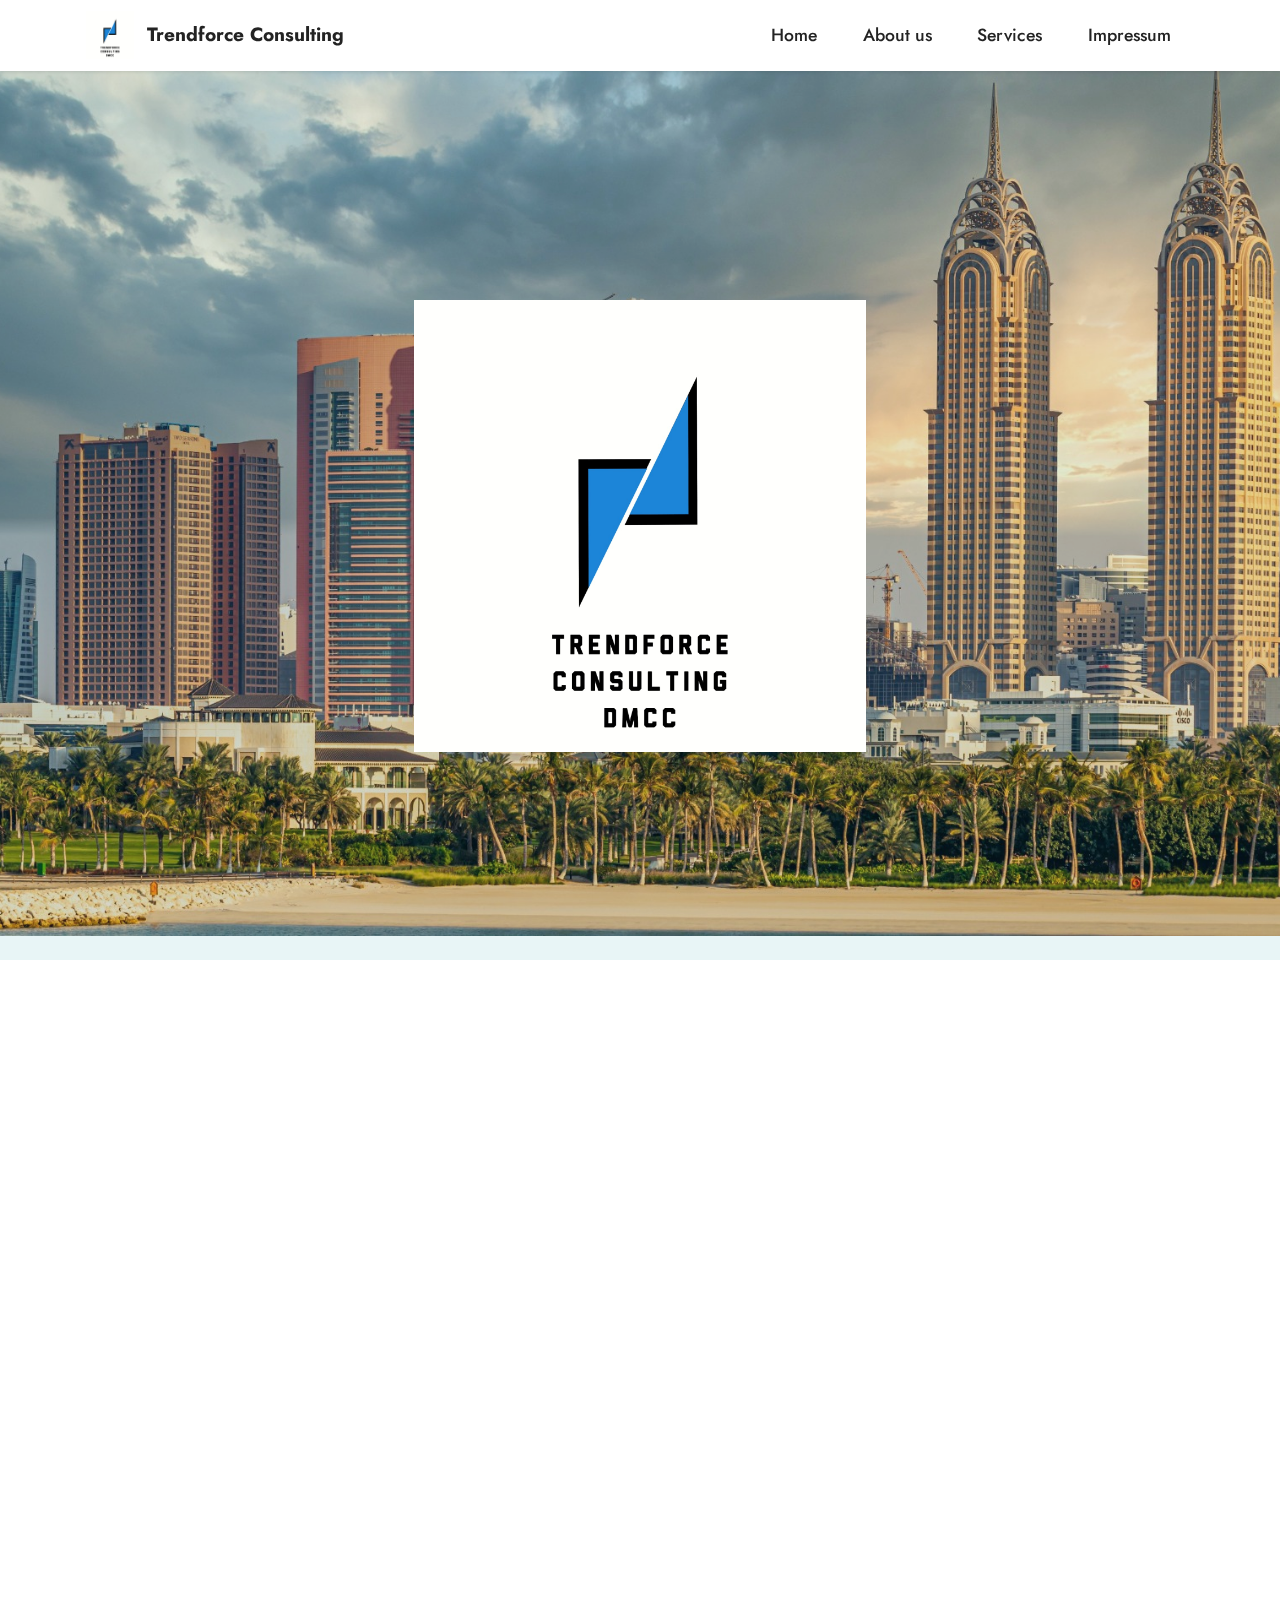
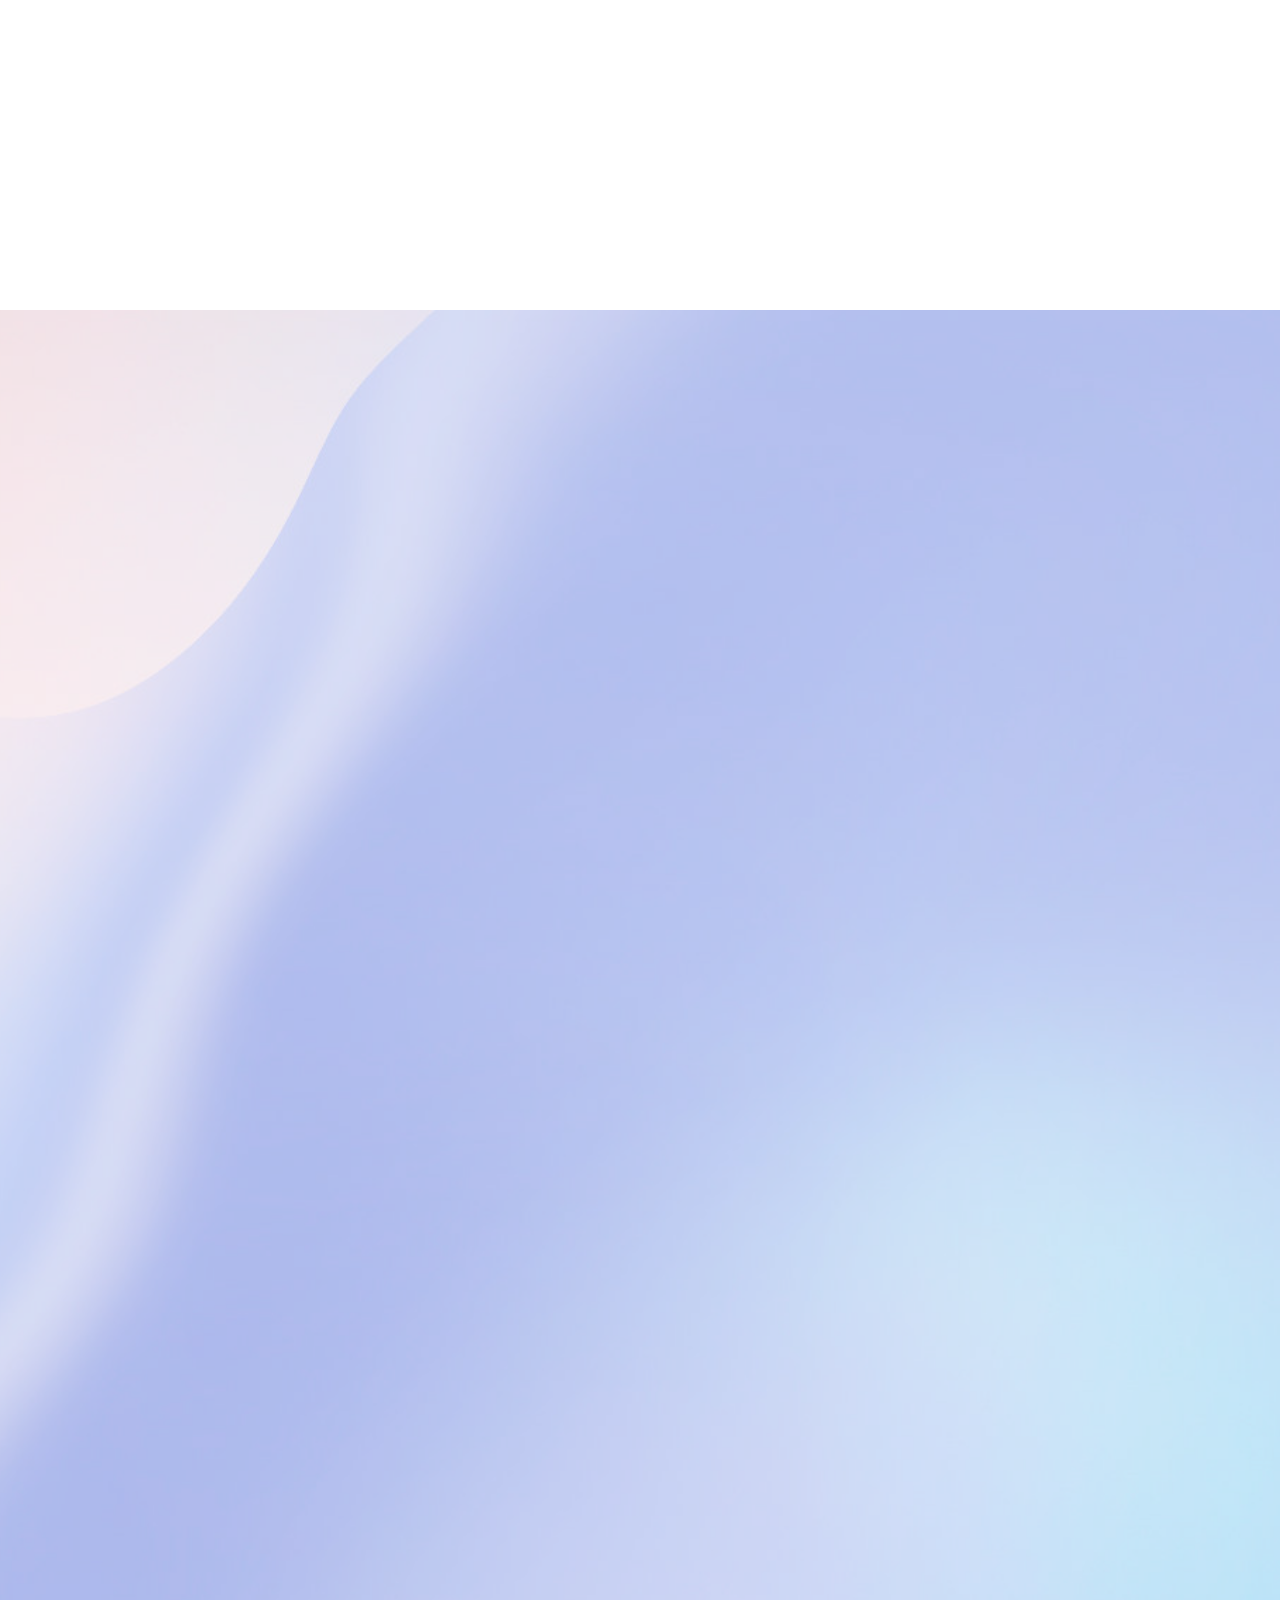
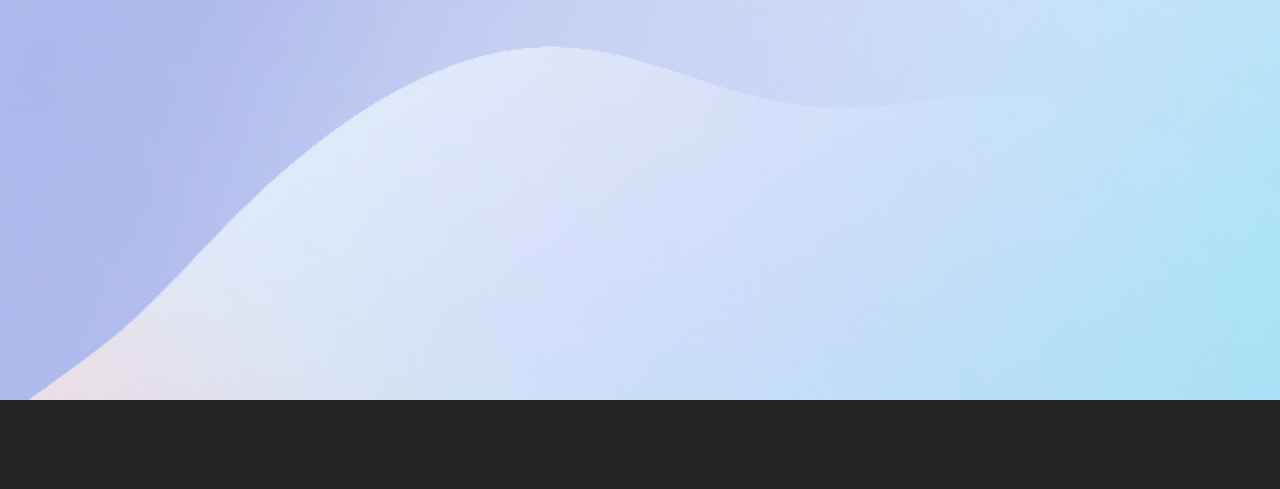
<file: index.html>
<!DOCTYPE html>
<html  >
<head>
  <meta charset="UTF-8">
  <meta http-equiv="X-UA-Compatible" content="IE=edge">  
  <meta name="viewport" content="width=device-width, initial-scale=1, minimum-scale=1">
  <link rel="shortcut icon" href="assets/images/logo-1.jpeg" type="image/x-icon">
  <meta name="description" content="TRENDFORCE CONSULTING DMCC">
  
  
  <title>Home - Welcome TO TRENDFORCE CONSULTING DMCC</title>
  <link rel="stylesheet" href="assets/tether/tether.min.css">
  <link rel="stylesheet" href="assets/bootstrap/css/bootstrap.min.css">
  <link rel="stylesheet" href="assets/bootstrap/css/bootstrap-grid.min.css">
  <link rel="stylesheet" href="assets/bootstrap/css/bootstrap-reboot.min.css">
  <link rel="stylesheet" href="assets/dropdown/css/style.css">
  <link rel="stylesheet" href="assets/animatecss/animate.css">
  <link rel="stylesheet" href="assets/socicon/css/styles.css">
  <link rel="stylesheet" href="assets/theme/css/style.css">
  <link rel="preload" as="style" href="assets/mobirise/css/mbr-additional.css"><link rel="stylesheet" href="assets/mobirise/css/mbr-additional.css" type="text/css">
  
    <script src="https://unpkg.com/aos@2.3.1/dist/aos.js"></script>


    <style>
        input[type="number"]::-webkit-outer-spin-button,
        input[type="number"]::-webkit-inner-spin-button {
            -webkit-appearance: none;
            margin: 0;
        }

        input[type="number"] {
            -moz-appearance: textfield;
        }

        [aos="fade"] {
            opacity: 0;
            transition-property: opacity;
        }

        [aos="fade"].aos-animate {
            opacity: 1;
        }
    </style>
<link href="https://unpkg.com/aos@2.3.1/dist/aos.css" rel="stylesheet">
   <script>
        AOS.init();
    </script>
  
  
</head>
<body>
  
  <section class="menu menu1 cid-sb15UGWh6e" once="menu" id="menu1-2" >
    

    <nav class="navbar navbar-dropdown navbar-fixed-top navbar-expand-lg">
        <div class="container">
            <div class="navbar-brand">
                <span class="navbar-logo">
                    <a href="index.html#top">
                        <img src="assets/images/logo.jpeg" alt="Mobirise" style="height: 3rem;">
                    </a>
                </span>
                <span class="navbar-caption-wrap"><a class="navbar-caption text-black display-7" href="https://mobiri.se">Trendforce Consulting</a></span>
            </div>
            <button class="navbar-toggler" type="button" data-toggle="collapse" data-target="#navbarSupportedContent" aria-controls="navbarNavAltMarkup" aria-expanded="false" aria-label="Toggle navigation">
                <div class="hamburger">
                    <span></span>
                    <span></span>
                    <span></span>
                    <span></span>
                </div>
            </button>
            <div class="collapse navbar-collapse" id="navbarSupportedContent">
                <ul class="navbar-nav nav-dropdown nav-right" data-app-modern-menu="true"><li class="nav-item"><a class="nav-link link text-black text-primary display-4" href="index.html">
                            Home</a></li>
                    <li class="nav-item"><a class="nav-link link text-black text-primary display-4" href="index.html#image1-4">
                            About us</a></li>
                    <li class="nav-item"><a class="nav-link link text-black text-primary display-4" href="index.html#features4-6">Services</a>
                    </li><li class="nav-item"><a class="nav-link link text-black text-primary display-4" href="impressum.html">Impressum</a></li></ul>
                
                
            </div>
        </div>
    </nav>
</section>

<section class="header10 cid-scBLS80wn1 mbr-fullscreen mbr-parallax-background" id="header10-e" data-aos="fade-up" aos-duration="700">

    

    <div class="mbr-overlay" style="opacity: 0.1; background-color: rgb(34, 153, 170);"></div>

    <div class="align-center container-fluid">
        <div class="row justify-content-center">
            <div class="col-md-12 col-lg-9">
                
                
                
                <div class="image-wrap mt-4">
                    <img src="assets/images/logo.jpeg" alt="Mobirise" title="">
                </div>
            </div>
        </div>
    </div>
</section>

<section class="image1 cid-sb169kWVwl" id="image1-4" data-aos="fade-up" aos-duration="700">
    

    

    <div class="container">
        <div class="row align-items-center">
            <div class="col-12 col-lg-6">
                <div class="image-wrapper">
                    <img src="assets/images/mbr.jpeg" alt="">
                    
                </div>
            </div>
            <div class="col-12 col-lg">
                <div class="text-wrapper">
                    <h3 class="mbr-section-title mbr-fonts-style mb-3 display-5"><strong>About Us</strong></h3>
                    <p class="mbr-text mbr-fonts-style display-7">&nbsp;Trendforce Consulting DMCC is an international service enterprise that offers comprehensive advice in sales and marketing.&nbsp; <br>We offer services of all kinds, from the preparation of marketing concepts, sales funnels, company structuring and work processes through to access to the precious metals market.&nbsp; <br>Our international and multidisciplinary network ensures that we have the specialist knowledge and expertise to support companies in all aspects of the realization of ICOs (Initial Coin Offerings) and IPOs (Initial Public Offerings).<br></p>
                </div>
            </div>
        </div>
    </div>
</section>

<section class="features3 cid-sb16AhE1hN" id="features4-6">
    
    <div class="mbr-overlay"></div>
    <div class="container-fluid">
        <div class="mbr-section-head">
            <h4 class="mbr-section-title mbr-fonts-style align-center mb-0 display-2">
                <strong>Services</strong></h4>
            
        </div>
        <div class="row mt-4">
            
            <div class="item features-image сol-12 col-md-6 col-lg-3" data-aos="zoom-in-up" aos-duration="700">
                <div class="item-wrapper">
                    <div class="item-img">
                        <img src="assets/images/mbr.jpg" alt="" title="" data-slide-to="1">
                    </div>
                    <div class="item-content">
                        <h5 class="item-title mbr-fonts-style display-7"><strong>Coaching</strong></h5>
                        
                        
                    </div>
                    
                </div>
            </div>
            <div class="item features-image сol-12 col-md-6 col-lg-3" data-aos="zoom-in-up" aos-duration="700">
                <div class="item-wrapper">
                    <div class="item-img">
                        <img src="assets/images/restructuring.jpg" alt="" title="" data-slide-to="2">
                    </div>
                    <div class="item-content">
                        <h5 class="item-title mbr-fonts-style display-7"><strong>Restructuring measures</strong></h5>
                        
                        
                    </div>
                    
                </div>
            </div><div class="item features-image сol-12 col-md-6 col-lg-3" data-aos="zoom-in-up" aos-duration="700">
                <div class="item-wrapper">
                    <div class="item-img">
                        <img src="assets/images/skyscraper.jpg" alt="" title="" data-slide-to="2">
                    </div>
                    <div class="item-content">
                        <h5 class="item-title mbr-fonts-style display-7"><strong>Preparation of concepts</strong></h5>
                        
                        
                    </div>
                    
                </div>
            </div><div class="item features-image сol-12 col-md-6 col-lg-3" data-aos="zoom-in-up" aos-duration="700">
                <div class="item-wrapper">
                    <div class="item-img">
                        <img src="assets/images/mbr-600x400.jpg" alt="" title="" data-slide-to="3">
                    </div>
                    <div class="item-content">
                        <h5 class="item-title mbr-fonts-style display-7"><strong>Advice on digitalization and Initial Public Offerings (IPO)</strong></h5>
                        
                        
                    </div>
                    
                </div>
            </div><div class="item features-image сol-12 col-md-6 col-lg-3" data-aos="zoom-in-up" aos-duration="700">
                <div class="item-wrapper">
                    <div class="item-img">
                        <img src="assets/images/mbr-3.jpg" alt="" title="" data-slide-to="4">
                    </div>
                    <div class="item-content">
                        <h5 class="item-title mbr-fonts-style display-7"><strong>Optimization of marketing and sales</strong></h5>
                        
                        
                    </div>
                    
                </div>
            </div><div class="item features-image сol-12 col-md-6 col-lg-3" data-aos="zoom-in-up" aos-duration="700">
                <div class="item-wrapper">
                    <div class="item-img">
                        <img src="assets/images/mbr-1.jpg" alt="" title="" data-slide-to="5">
                    </div>
                    <div class="item-content">
                        <h5 class="item-title mbr-fonts-style display-7"><strong>Implementation of blockchain technology and ICO consulting</strong></h5>
                        
                        
                    </div>
                    
                </div>
            </div><div class="item features-image сol-12 col-md-6 col-lg-3" data-aos="zoom-in-up" aos-duration="700">
                <div class="item-wrapper">
                    <div class="item-img">
                        <img src="assets/images/mbr-600x355.jpeg" alt="" title="" data-slide-to="6">
                    </div>
                    <div class="item-content">
                        <h5 class="item-title mbr-fonts-style display-7"><strong>Training and development of merger &amp; acquisition specialists</strong></h5>
                        
                        
                    </div>
                    
                </div>
            </div><div class="item features-image сol-12 col-md-6 col-lg-3" data-aos="zoom-in-up" aos-duration="700">
                <div class="item-wrapper">
                    <div class="item-img">
                        <img src="assets/images/mbr-2.jpg" alt="" title="" data-slide-to="7">
                    </div>
                    <div class="item-content">
                        <h5 class="item-title mbr-fonts-style display-7"><strong>&nbsp;IT and software advice</strong></h5>
                        
                        
                    </div>
                    
                </div>
            </div><div class="item features-image сol-12 col-md-6 col-lg-3" data-aos="zoom-in-up" aos-duration="700">
                <div class="item-wrapper">
                    <div class="item-img">
                        <img src="assets/images/mbr-4.jpg" alt="" title="" data-slide-to="8">
                    </div>
                    <div class="item-content">
                        <h5 class="item-title mbr-fonts-style display-7"><strong>Equity holdings</strong></h5>
                        
                        
                    </div>
                    
                </div>
            </div>
            
        </div>
    </div>
</section>

<section class="footer7 cid-sb16qqyhUP" once="footers" id="footer7-5">

    

    

    <div class="container">
        <div class="media-container-row align-center mbr-white">
            <div class="col-12">
                <p class="mbr-text mb-0 mbr-fonts-style display-7">
                    © Copyright 2020 Trendforce Consulting DMCC - All Rights Reserved
                </p>
            </div>
        </div>
    </div>
</section>
<script src="assets/web/assets/jquery/jquery.min.js"></script>  
<script src="assets/popper/popper.min.js"></script>  
<script src="assets/tether/tether.min.js"></script>  
<script src="assets/bootstrap/js/bootstrap.min.js"></script>  
<script src="assets/smoothscroll/smooth-scroll.js"></script>  
<script src="assets/dropdown/js/nav-dropdown.js"></script>  
<script src="assets/dropdown/js/navbar-dropdown.js"></script>  
<script src="assets/touchswipe/jquery.touch-swipe.min.js"></script>  
<script src="assets/viewportchecker/jquery.viewportchecker.js"></script>  
<script src="assets/parallax/jarallax.min.js"></script>  
<script src="assets/theme/js/script.js"></script>  
  
  
 <div id="scrollToTop" class="scrollToTop mbr-arrow-up"><a style="text-align: center;"><i class="mbr-arrow-up-icon mbr-arrow-up-icon-cm cm-icon cm-icon-smallarrow-up"></i></a></div>
    <input name="animation" type="hidden">
    <script>
        AOS.init({
            easing: 'ease-out-back',
            duration: 1000
        });
    </script>

  </body>
</html>
</file>
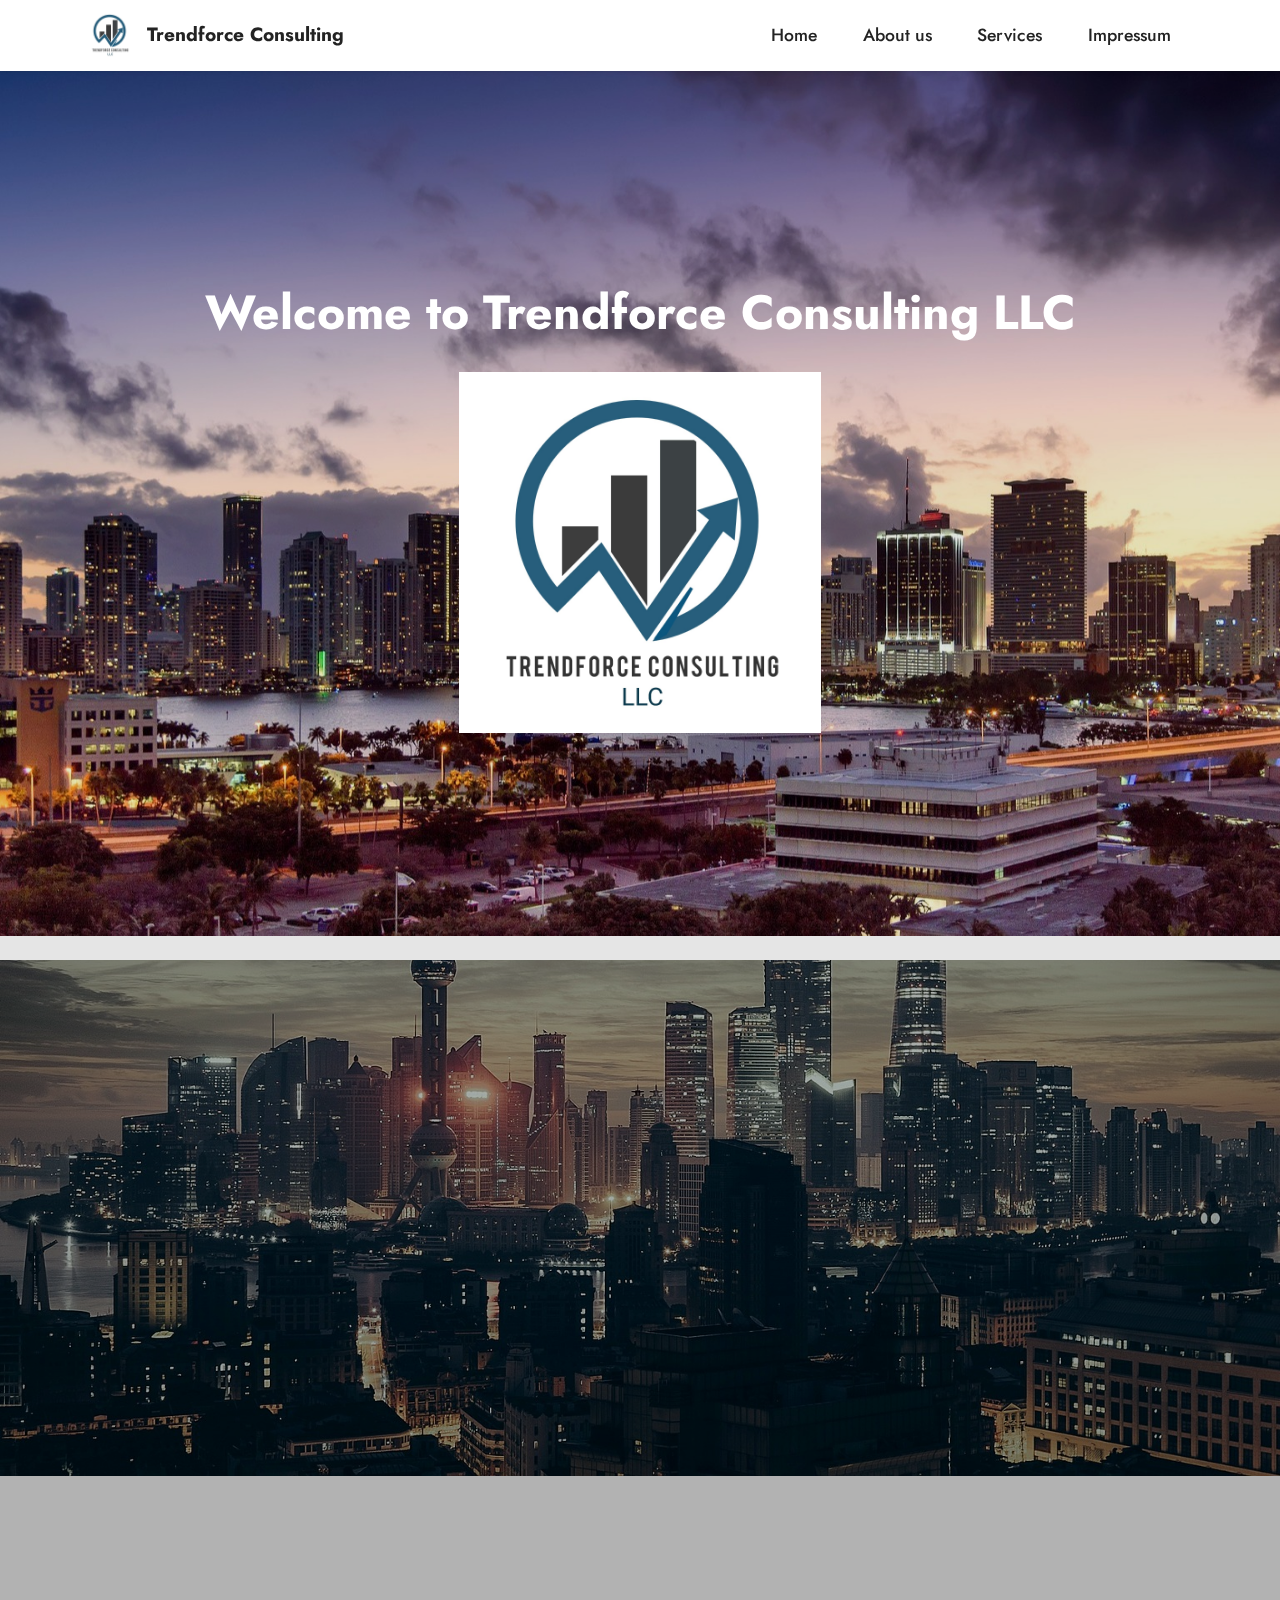
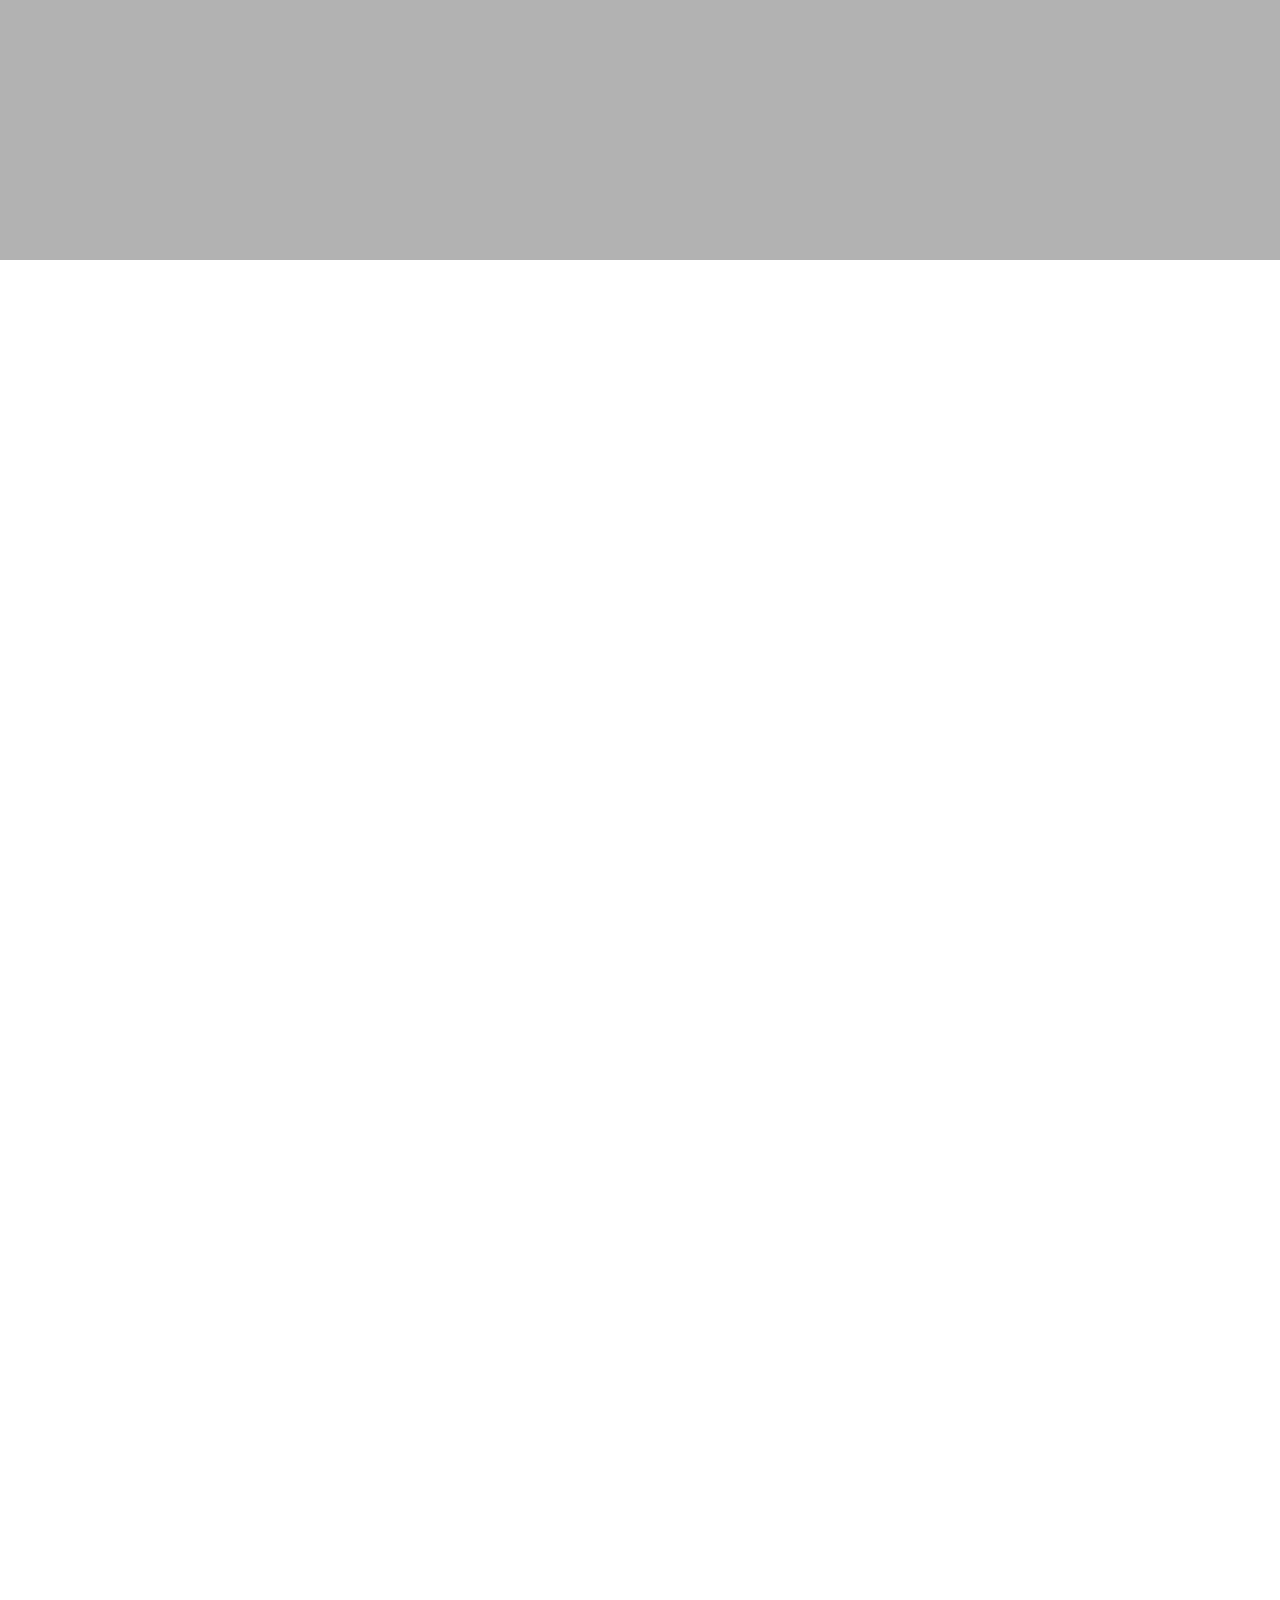
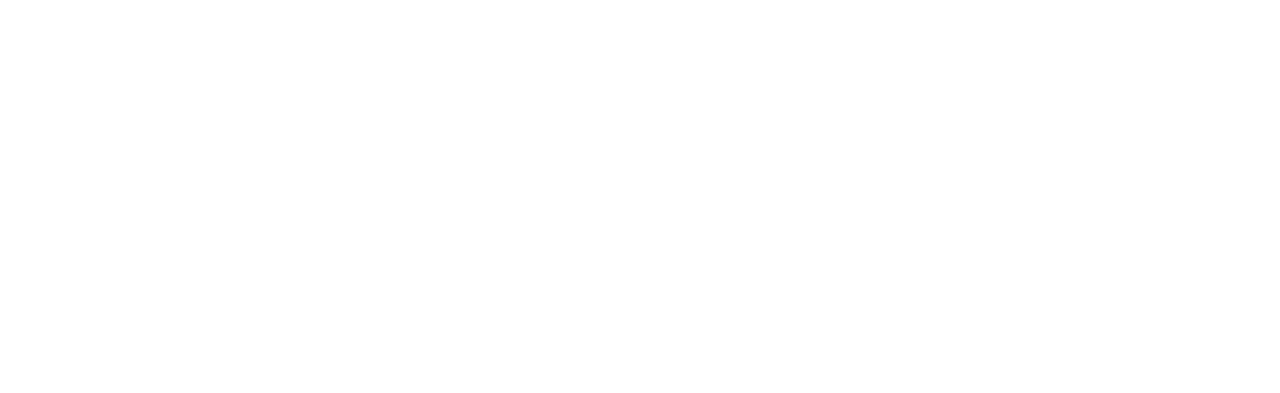
<file: clone/index.html>
<!DOCTYPE html>
<html  >
<head>
  <meta charset="UTF-8">
  <meta http-equiv="X-UA-Compatible" content="IE=edge">  
  <meta name="viewport" content="width=device-width, initial-scale=1, minimum-scale=1">
  <link rel="shortcut icon" href="assets/images/whatsapp-image-2020-09-30-at-9.34.51-am.jpeg" type="image/x-icon">
  <meta name="description" content="TRENDFORCE CONSULTING LLC">
  
  
  <title>Home - Welcome TO TRENDFORCE CONSULTING LLC</title>
  <link rel="stylesheet" href="assets/tether/tether.min.css">
  <link rel="stylesheet" href="assets/bootstrap/css/bootstrap.min.css">
  <link rel="stylesheet" href="assets/bootstrap/css/bootstrap-grid.min.css">
  <link rel="stylesheet" href="assets/bootstrap/css/bootstrap-reboot.min.css">
  <link rel="stylesheet" href="assets/dropdown/css/style.css">
  <link rel="stylesheet" href="assets/animatecss/animate.css">
  <link rel="stylesheet" href="assets/socicon/css/styles.css">
  <link rel="stylesheet" href="assets/theme/css/style.css">
  <link rel="preload" as="style" href="assets/mobirise/css/mbr-additional.css"><link rel="stylesheet" href="assets/mobirise/css/mbr-additional.css" type="text/css">
  
  
  <script src="https://unpkg.com/aos@2.3.1/dist/aos.js"></script>


    <style>
        input[type="number"]::-webkit-outer-spin-button,
        input[type="number"]::-webkit-inner-spin-button {
            -webkit-appearance: none;
            margin: 0;
        }

        input[type="number"] {
            -moz-appearance: textfield;
        }

        [aos="fade"] {
            opacity: 0;
            transition-property: opacity;
        }

        [aos="fade"].aos-animate {
            opacity: 1;
        }
    </style>
<link href="https://unpkg.com/aos@2.3.1/dist/aos.css" rel="stylesheet">
   <script>
        AOS.init();
    </script>

</head>
<body>
  
  <section class="menu menu1 cid-sb15UGWh6e" once="menu" id="menu1-2">
    

    <nav class="navbar navbar-dropdown navbar-fixed-top navbar-expand-lg">
        <div class="container">
            <div class="navbar-brand">
                <span class="navbar-logo">
                    <a href="index.html#top">
                        <img src="assets/images/whatsapp-image-2020-09-30-at-9.34.51-am.jpeg" alt="" style="height: 3rem;">
                    </a>
                </span>
                <span class="navbar-caption-wrap"><a class="navbar-caption text-black text-primary display-7" href="index.html">Trendforce Consulting</a></span>
            </div>
            <button class="navbar-toggler" type="button" data-toggle="collapse" data-target="#navbarSupportedContent" aria-controls="navbarNavAltMarkup" aria-expanded="false" aria-label="Toggle navigation">
                <div class="hamburger">
                    <span></span>
                    <span></span>
                    <span></span>
                    <span></span>
                </div>
            </button>
            <div class="collapse navbar-collapse" id="navbarSupportedContent">
                <ul class="navbar-nav nav-dropdown nav-right" data-app-modern-menu="true"><li class="nav-item"><a class="nav-link link text-black text-primary display-4" href="index.html">
                            Home</a></li>
                    <li class="nav-item"><a class="nav-link link text-black text-primary display-4" href="index.html#header2-h">
                            About us</a></li>
                    <li class="nav-item"><a class="nav-link link text-black text-primary display-4" href="index.html#features4-6">Services</a>
                    </li><li class="nav-item"><a class="nav-link link text-black text-primary display-4" href="impressum.html">Impressum</a></li></ul>
                
                
            </div>
        </div>
    </nav>
</section>

<section class="header10 cid-sc9KFBITOm mbr-fullscreen mbr-parallax-background" id="header10-e" data-aos="fade-up" aos-duration="700">

    

    <div class="mbr-overlay" style="opacity: 0.1; background-color: rgb(0, 0, 0);"></div>

    <div class="align-center container-fluid">
        <div class="row justify-content-center">
            <div class="col-md-12 col-lg-9">
                <h1 class="mbr-section-title mbr-fonts-style mb-3 display-2"><strong>Welcome to Trendforce Consulting LLC</strong></h1>
                
                
                <div class="image-wrap mt-4">
                    <img src="assets/images/whatsapp-image-2020-09-30-at-9.34.51-am.jpeg" alt="Mobirise" title="">
                </div>
            </div>
        </div>
    </div>
</section>

<section class="header2 cid-scGHb8ISFE mbr-fullscreen mbr-parallax-background" id="header2-h">

    

    <div class="mbr-overlay" style="opacity: 0.3; background-color: rgb(0, 0, 0);"></div>

    <div class="container-fluid">
        <div class="row justify-content-center">
            <div class="col-12 col-lg-7">
                <h1 class="mbr-section-title mbr-fonts-style mb-3 display-5"><strong>ABOUT US</strong></h1>
                
                <p class="mbr-text mbr-fonts-style display-7">&nbsp;Trendforce Consulting LLC is an international service enterprise that offers comprehensive advice in sales and marketing.  <br>We offer services of all kinds, from the preparation of marketing concepts, sales funnels, company structuring and work processes through to access to the precious metals market.  <br>Our international and multidisciplinary network ensures that we have the specialist knowledge and expertise to support companies in all aspects of the realization of ICOs (Initial Coin Offerings) and IPOs (Initial Public Offerings).</p>
                
            </div>
        </div>
    </div>
</section>

<section class="features3 cid-sb16AhE1hN" id="features4-6" data-aos="fade-up" aos-duration="700">
    
    
    <div class="container-fluid">
        <div class="mbr-section-head">
            <h4 class="mbr-section-title mbr-fonts-style align-center mb-0 display-2">
                <strong>Services</strong></h4>
            
        </div>
        <div class="row mt-4">
            
            <div class="item features-image сol-12 col-md-6 col-lg-4" data-aos="zoom-in-up" aos-duration="700">
                <div class="item-wrapper">
                    <div class="item-img">
                        <img src="assets/images/mbr.jpg" alt="" title="" data-slide-to="1">
                    </div>
                    <div class="item-content">
                        <h5 class="item-title mbr-fonts-style display-7"><strong>Coaching</strong></h5>
                        
                        
                    </div>
                    
                </div>
            </div>
            <div class="item features-image сol-12 col-md-6 col-lg-4" data-aos="zoom-in-up" aos-duration="700">
                <div class="item-wrapper">
                    <div class="item-img">
                        <img src="assets/images/restructuring.jpg" alt="" title="" data-slide-to="2">
                    </div>
                    <div class="item-content">
                        <h5 class="item-title mbr-fonts-style display-7"><strong>Restructuring measures</strong></h5>
                        
                        
                    </div>
                    
                </div>
            </div><div class="item features-image сol-12 col-md-6 col-lg-4" data-aos="zoom-in-up" aos-duration="700">
                <div class="item-wrapper">
                    <div class="item-img">
                        <img src="assets/images/skyscraper.jpg" alt="" title="" data-slide-to="2">
                    </div>
                    <div class="item-content">
                        <h5 class="item-title mbr-fonts-style display-7"><strong>Preparation of concepts</strong></h5>
                        
                        
                    </div>
                    
                </div>
            </div><div class="item features-image сol-12 col-md-6 col-lg-4" data-aos="zoom-in-up" aos-duration="700">
                <div class="item-wrapper">
                    <div class="item-img">
                        <img src="assets/images/mbr-600x400.jpg" alt="" title="" data-slide-to="3">
                    </div>
                    <div class="item-content">
                        <h5 class="item-title mbr-fonts-style display-7"><strong>Advice on digitalization and Initial Public Offerings (IPO)</strong></h5>
                        
                        
                    </div>
                    
                </div>
            </div><div class="item features-image сol-12 col-md-6 col-lg-4" data-aos="zoom-in-up" aos-duration="700">
                <div class="item-wrapper">
                    <div class="item-img">
                        <img src="assets/images/mbr-3.jpg" alt="" title="" data-slide-to="4">
                    </div>
                    <div class="item-content">
                        <h5 class="item-title mbr-fonts-style display-7"><strong>Optimization of marketing and sales</strong></h5>
                        
                        
                    </div>
                    
                </div>
            </div><div class="item features-image сol-12 col-md-6 col-lg-4" data-aos="zoom-in-up" aos-duration="700">
                <div class="item-wrapper">
                    <div class="item-img">
                        <img src="assets/images/mbr-1.jpg" alt="" title="" data-slide-to="5">
                    </div>
                    <div class="item-content">
                        <h5 class="item-title mbr-fonts-style display-7"><strong>Implementation of blockchain technology and ICO consulting</strong></h5>
                        
                        
                    </div>
                    
                </div>
            </div><div class="item features-image сol-12 col-md-6 col-lg-4" data-aos="zoom-in-up" aos-duration="700">
                <div class="item-wrapper">
                    <div class="item-img">
                        <img src="assets/images/mbr-600x355.jpeg" alt="" title="" data-slide-to="6">
                    </div>
                    <div class="item-content">
                        <h5 class="item-title mbr-fonts-style display-7"><strong>Training and development of merger &amp; acquisition specialists</strong></h5>
                        
                        
                    </div>
                    
                </div>
            </div><div class="item features-image сol-12 col-md-6 col-lg-4" data-aos="zoom-in-up" aos-duration="700">
                <div class="item-wrapper">
                    <div class="item-img">
                        <img src="assets/images/mbr-2.jpg" alt="" title="" data-slide-to="7">
                    </div>
                    <div class="item-content">
                        <h5 class="item-title mbr-fonts-style display-7"><strong>&nbsp;IT and software advice</strong></h5>
                        
                        
                    </div>
                    
                </div>
            </div><div class="item features-image сol-12 col-md-6 col-lg-4" data-aos="zoom-in-up" aos-duration="700">
                <div class="item-wrapper">
                    <div class="item-img">
                        <img src="assets/images/mbr-4.jpg" alt="" title="" data-slide-to="8">
                    </div>
                    <div class="item-content">
                        <h5 class="item-title mbr-fonts-style display-7"><strong>Equity holdings</strong></h5>
                        
                        
                    </div>
                    
                </div>
            </div>
            
        </div>
    </div>
</section>

<section class="footer7 cid-sb16qqyhUP" once="footers" id="footer7-5">

    

    

    <div class="container">
        <div class="media-container-row align-center mbr-white">
            <div class="col-12">
                <p class="mbr-text mb-0 mbr-fonts-style display-7">
                    © Copyright 2020 Trendforce Consulting LLC - All Rights Reserved
                </p>
            </div>
        </div>
    </div>
</section>
<script src="assets/web/assets/jquery/jquery.min.js"></script>  <script src="assets/popper/popper.min.js"></script>  <script src="assets/tether/tether.min.js"></script>  <script src="assets/bootstrap/js/bootstrap.min.js"></script>  <script src="assets/smoothscroll/smooth-scroll.js"></script>  <script src="assets/dropdown/js/nav-dropdown.js"></script>  <script src="assets/dropdown/js/navbar-dropdown.js"></script>  <script src="assets/touchswipe/jquery.touch-swipe.min.js"></script>  <script src="assets/viewportchecker/jquery.viewportchecker.js"></script>  <script src="assets/parallax/jarallax.min.js"></script>  <script src="assets/theme/js/script.js"></script>  
  
  
 <div id="scrollToTop" class="scrollToTop mbr-arrow-up"><a style="text-align: center;"><i class="mbr-arrow-up-icon mbr-arrow-up-icon-cm cm-icon cm-icon-smallarrow-up"></i></a></div>
    <input name="animation" type="hidden">
     <script>
        AOS.init({
            easing: 'ease-out-back',
            duration: 1000
        });
    </script>
  </body>
</html>
</file>
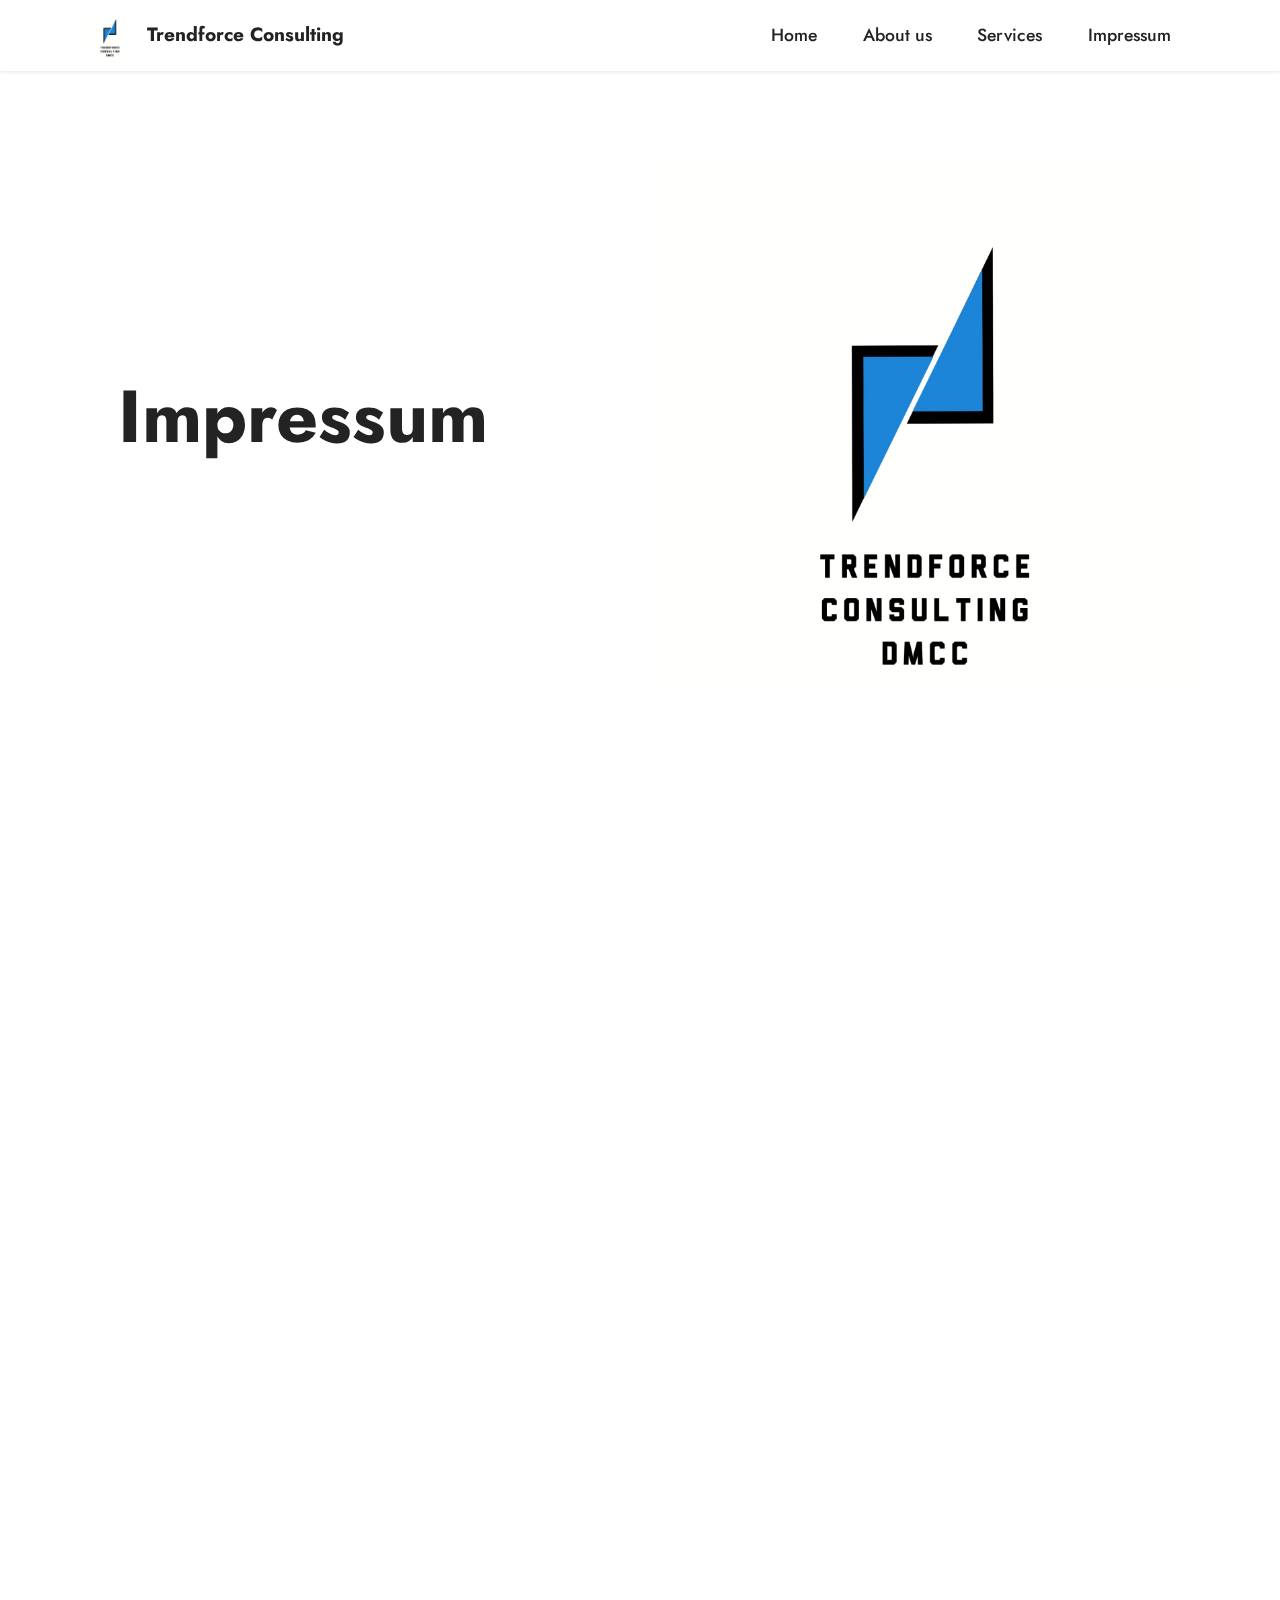
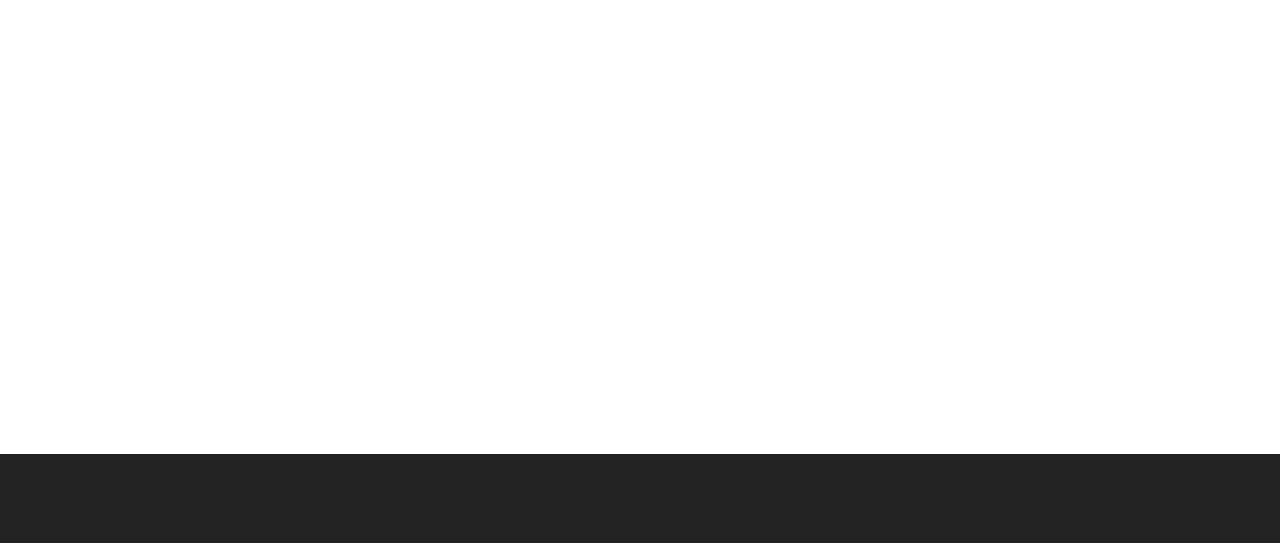
<file: impressum.html>
<!DOCTYPE html>
<html  >
<head>
  <meta charset="UTF-8">
  <meta http-equiv="X-UA-Compatible" content="IE=edge">
  <meta name="viewport" content="width=device-width, initial-scale=1, minimum-scale=1">
  <link rel="shortcut icon" href="assets/images/logo-1.jpeg" type="image/x-icon">
  <meta name="description" content="">
  
  
  <title>IMPRESSUM - TRENDFORCE CONSULTING DMCC</title>
  <link rel="stylesheet" href="assets/tether/tether.min.css">
  <link rel="stylesheet" href="assets/bootstrap/css/bootstrap.min.css">
  <link rel="stylesheet" href="assets/bootstrap/css/bootstrap-grid.min.css">
  <link rel="stylesheet" href="assets/bootstrap/css/bootstrap-reboot.min.css">
  <link rel="stylesheet" href="assets/animatecss/animate.css">
  <link rel="stylesheet" href="assets/dropdown/css/style.css">
  <link rel="stylesheet" href="assets/socicon/css/styles.css">
  <link rel="stylesheet" href="assets/theme/css/style.css">
  <link rel="preload" as="style" href="assets/mobirise/css/mbr-additional.css"><link rel="stylesheet" href="assets/mobirise/css/mbr-additional.css" type="text/css">
  
  <script src="https://unpkg.com/aos@2.3.1/dist/aos.js"></script>


    <style>
        input[type="number"]::-webkit-outer-spin-button,
        input[type="number"]::-webkit-inner-spin-button {
            -webkit-appearance: none;
            margin: 0;
        }

        input[type="number"] {
            -moz-appearance: textfield;
        }

        [aos="fade"] {
            opacity: 0;
            transition-property: opacity;
        }

        [aos="fade"].aos-animate {
            opacity: 1;
        }
    </style>
<link href="https://unpkg.com/aos@2.3.1/dist/aos.css" rel="stylesheet">
   <script>
        AOS.init();
    </script>
  
  
  
</head>
<body>
  
  <section class="menu menu1 cid-sb15UGWh6e" once="menu" id="menu1-7">
    

    <nav class="navbar navbar-dropdown navbar-fixed-top navbar-expand-lg">
        <div class="container">
            <div class="navbar-brand">
                <span class="navbar-logo">
                    <a href="index.html#top">
                        <img src="assets/images/logo.jpeg" alt="Mobirise" style="height: 3rem;">
                    </a>
                </span>
                <span class="navbar-caption-wrap"><a class="navbar-caption text-black display-7" href="https://mobiri.se">Trendforce Consulting</a></span>
            </div>
            <button class="navbar-toggler" type="button" data-toggle="collapse" data-target="#navbarSupportedContent" aria-controls="navbarNavAltMarkup" aria-expanded="false" aria-label="Toggle navigation">
                <div class="hamburger">
                    <span></span>
                    <span></span>
                    <span></span>
                    <span></span>
                </div>
            </button>
            <div class="collapse navbar-collapse" id="navbarSupportedContent">
                <ul class="navbar-nav nav-dropdown nav-right" data-app-modern-menu="true"><li class="nav-item"><a class="nav-link link text-black text-primary display-4" href="index.html">
                            Home</a></li>
                    <li class="nav-item"><a class="nav-link link text-black text-primary display-4" href="index.html#image1-4">
                            About us</a></li>
                    <li class="nav-item"><a class="nav-link link text-black text-primary display-4" href="index.html#features4-6">Services</a>
                    </li><li class="nav-item"><a class="nav-link link text-black text-primary display-4" href="impressum.html">Impressum</a></li></ul>
                
                
            </div>
        </div>
    </nav>
</section>

<section class="image2 cid-sb1ifehowd" id="image2-c" data-aos="fade-up" aos-duration="700">
    

    

    <div class="container">
        <div class="row align-items-center">
            <div class="col-12 col-lg-6">
                <div class="image-wrapper">
                    <img src="assets/images/logo.jpeg" alt="">
                    
                </div>
            </div>
            <div class="col-12 col-lg">
                <div class="text-wrapper">
                    <h3 class="mbr-section-title mbr-fonts-style mb-3 display-1">
                        <strong>Impressum</strong></h3>
                    
                </div>
            </div>
        </div>
    </div>
</section>

<section class="content5 cid-sb1iUs8VTM" id="content5-d" data-aos="fade-up" aos-duration="700">
    
    <div class="container">
        <div class="row justify-content-center">
            <div class="col-md-12 col-lg-10">
                
                <h4 class="mbr-section-subtitle mbr-fonts-style mb-4 display-5"><strong>
                    Disclaimer</strong></h4>
                <p class="mbr-text mbr-fonts-style display-7"><strong>Limitation of liability for internal content<br><br></strong>The content of our website has been compiled with meticulous care and to the best of our knowledge. However, we cannot assume any liability for the up-to-dateness, completeness or accuracy of any of the pages.<br><br>We as service providers are liable for our own content on these pages in accordance with general laws. However, we as service providers are not under obligation to monitor external information provided or stored on our website. Once we have become aware of a specific infringement of the law, we will immediately remove the content in question. Any liability concerning this matter can only be assumed from the point in time at which the infringement becomes known to us.<br><br><strong>Limitation of liability for external links and offers<br><br></strong>Our website contains links/offers to the websites of third parties („external links/offers“). As the content of these websites is not under our control, we cannot assume any liability for such external content. In all cases, the provider of information of the linked websites is liable for the content and accuracy of the information provided. At the point in time when the links were placed, no infringements of the law were recognisable to us. As soon as an infringement of the law becomes known to us, we will immediately remove the link in question.<br><br><strong>Copyright</strong><br><br>The content and works published on this website are governed by the copyright laws. Any duplication, processing, distribution or any form of utilization beyond the scope of copyright law shall require the prior written consent of the author or authors in question.<br><br><strong>Data Protection</strong><br><br>A visit to our website can result in the storage on our server of information about the access (date, time, page accessed). This does not represent any analysis of personal data (e.g., name, address or e-mail address). If personal data are collected, this only occurs – to the extent possible – with the prior consent of the user of the website. Any forwarding of the data to third parties without the express consent of the user shall not take place.<br><br>The use by third parties of all published contact details for the purpose of advertising is expressly excluded. We reserve the right to take legal steps in the case of the unsolicited sending of advertising information; e.g., by means of spam mail.</p>
            </div>
        </div>
    </div>
</section>

<section class="footer7 cid-sb16qqyhUP" once="footers" id="footer7-8">

    

    

    <div class="container">
        <div class="media-container-row align-center mbr-white">
            <div class="col-12">
                <p class="mbr-text mb-0 mbr-fonts-style display-7">
                    © Copyright 2020 Trendforce Consulting DMCC - All Rights Reserved
                </p>
            </div>
        </div>
    </div>
</section>
<script src="assets/web/assets/jquery/jquery.min.js"></script>  
<script src="assets/popper/popper.min.js"></script>  
<script src="assets/tether/tether.min.js"></script>  
<script src="assets/bootstrap/js/bootstrap.min.js"></script> 
<script src="assets/smoothscroll/smooth-scroll.js"></script>  
<script src="assets/viewportchecker/jquery.viewportchecker.js"></script>  
<script src="assets/dropdown/js/nav-dropdown.js"></script>  
<script src="assets/dropdown/js/navbar-dropdown.js"></script>  
<script src="assets/touchswipe/jquery.touch-swipe.min.js"></script>  
<script src="assets/theme/js/script.js"></script>  
  
  
 <div id="scrollToTop" class="scrollToTop mbr-arrow-up"><a style="text-align: center;"><i class="mbr-arrow-up-icon mbr-arrow-up-icon-cm cm-icon cm-icon-smallarrow-up"></i></a></div>
    <input name="animation" type="hidden">
     <script>
        AOS.init({
            easing: 'ease-out-back',
            duration: 1000
        });
    </script>

  </body>
</html>
</file>
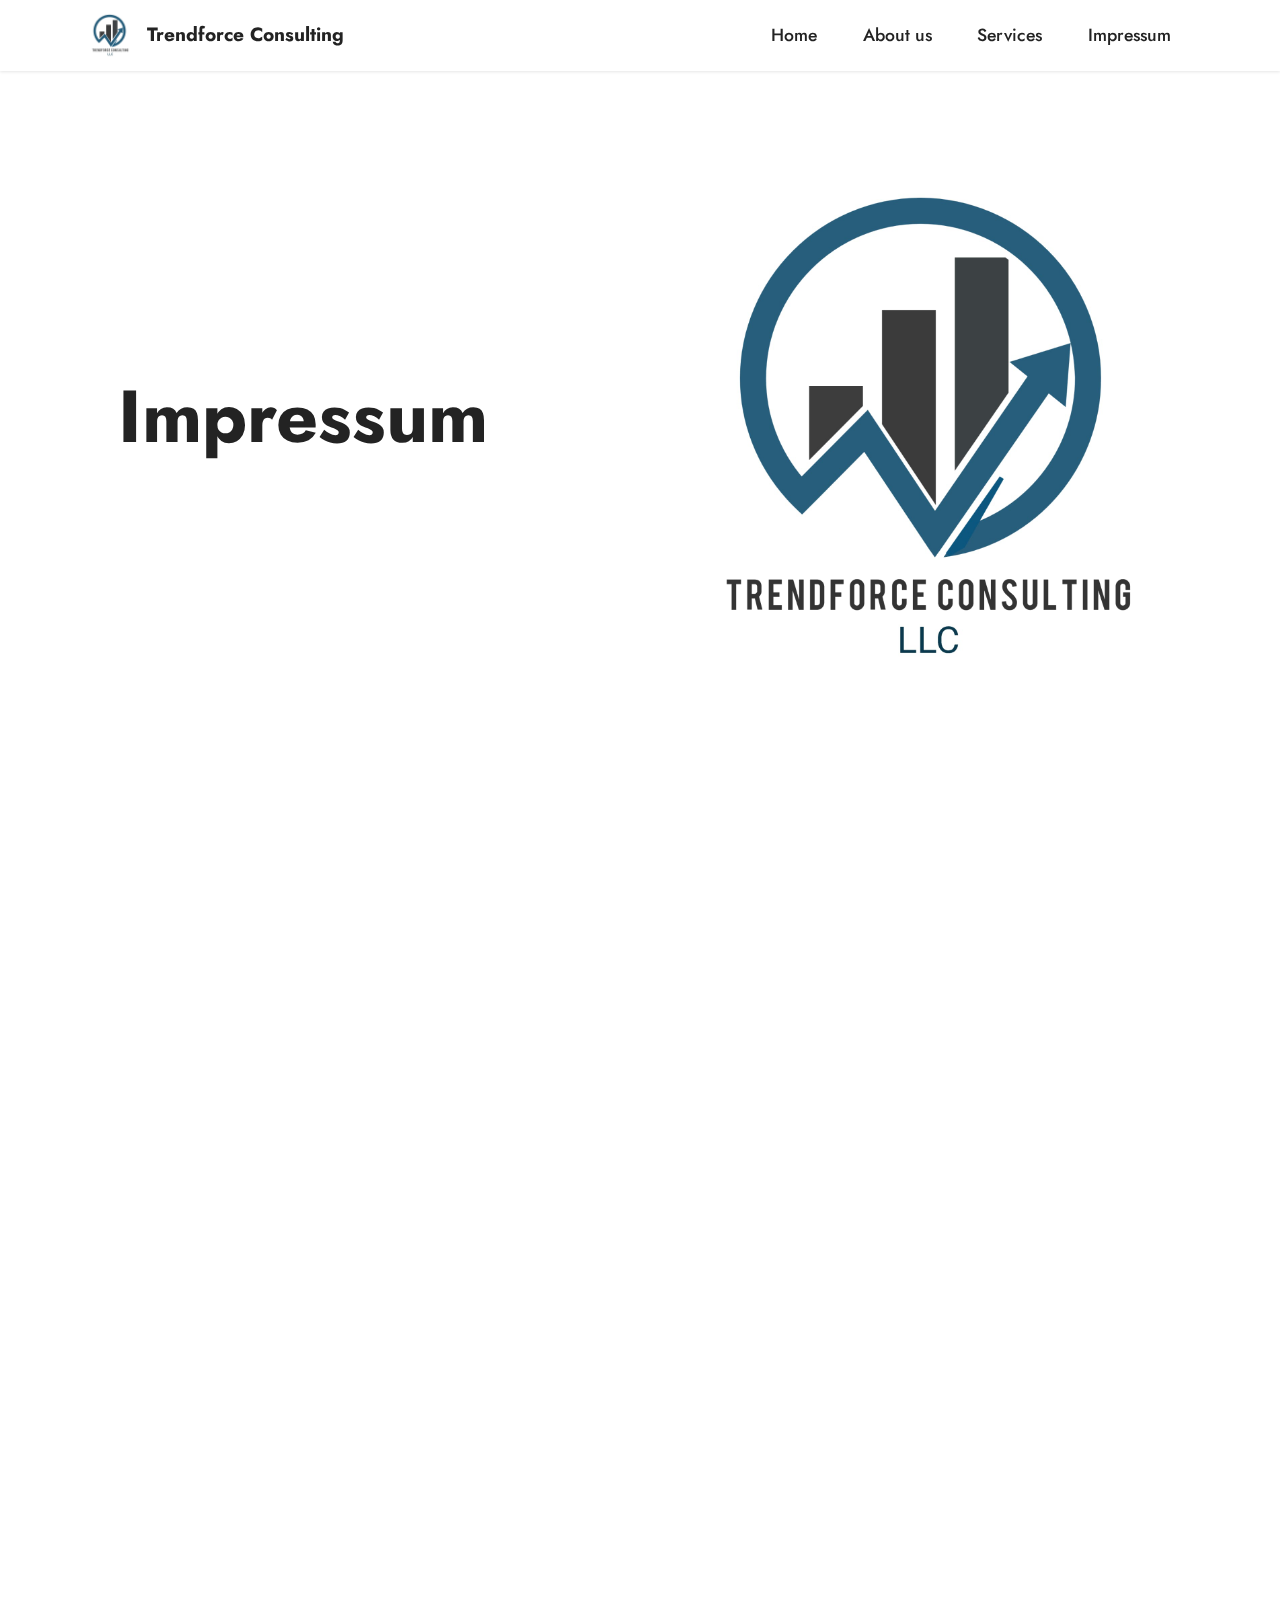
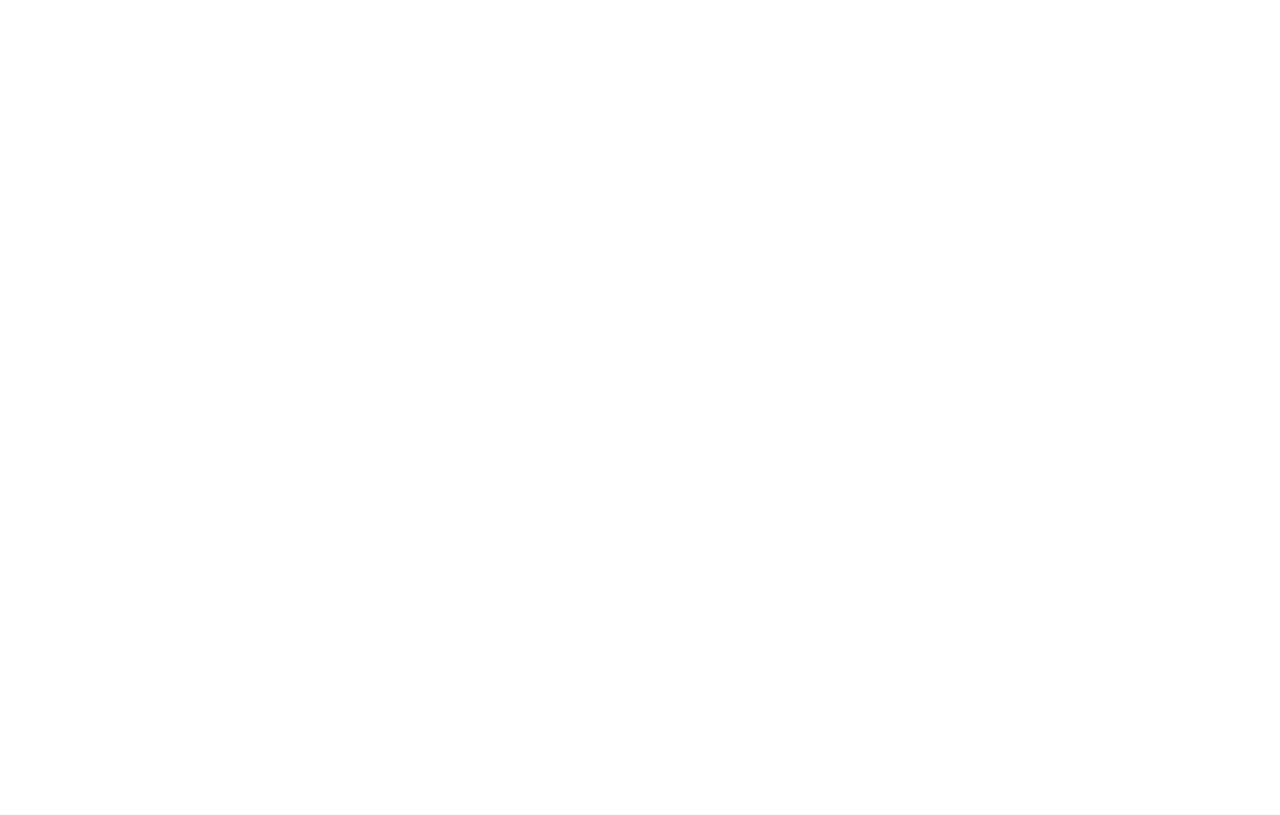
<file: clone/impressum.html>
<!DOCTYPE html>
<html  >
<head>  <meta charset="UTF-8">
  <meta http-equiv="X-UA-Compatible" content="IE=edge">  
  <meta name="viewport" content="width=device-width, initial-scale=1, minimum-scale=1">
  <link rel="shortcut icon" href="assets/images/whatsapp-image-2020-09-30-at-9.34.51-am.jpeg" type="image/x-icon">
  <meta name="description" content="">
  
  
  <title>IMPRESSUM - TRENDFORCE CONSULTING LLC</title>
  <link rel="stylesheet" href="assets/tether/tether.min.css">
  <link rel="stylesheet" href="assets/bootstrap/css/bootstrap.min.css">
  <link rel="stylesheet" href="assets/bootstrap/css/bootstrap-grid.min.css">
  <link rel="stylesheet" href="assets/bootstrap/css/bootstrap-reboot.min.css">
  <link rel="stylesheet" href="assets/animatecss/animate.css">
  <link rel="stylesheet" href="assets/dropdown/css/style.css">
  <link rel="stylesheet" href="assets/socicon/css/styles.css">
  <link rel="stylesheet" href="assets/theme/css/style.css">
  <link rel="preload" as="style" href="assets/mobirise/css/mbr-additional.css"><link rel="stylesheet" href="assets/mobirise/css/mbr-additional.css" type="text/css">
  
    <script src="https://unpkg.com/aos@2.3.1/dist/aos.js"></script>


    <style>
        input[type="number"]::-webkit-outer-spin-button,
        input[type="number"]::-webkit-inner-spin-button {
            -webkit-appearance: none;
            margin: 0;
        }

        input[type="number"] {
            -moz-appearance: textfield;
        }

        [aos="fade"] {
            opacity: 0;
            transition-property: opacity;
        }

        [aos="fade"].aos-animate {
            opacity: 1;
        }
    </style>
<link href="https://unpkg.com/aos@2.3.1/dist/aos.css" rel="stylesheet">
   <script>
        AOS.init();
    </script>
  
  
</head>
<body>
  
<section class="menu menu1 cid-sb15UGWh6e" once="menu" id="menu1-7" data-aos="fade-up" aos-duration="700">
    

    <nav class="navbar navbar-dropdown navbar-fixed-top navbar-expand-lg">
        <div class="container">
            <div class="navbar-brand">
                <span class="navbar-logo">
                    <a href="index.html#top">
                        <img src="assets/images/whatsapp-image-2020-09-30-at-9.34.51-am.jpeg" alt="" style="height: 3rem;">
                    </a>
                </span>
                <span class="navbar-caption-wrap"><a class="navbar-caption text-black text-primary display-7" href="index.html">Trendforce Consulting</a></span>
            </div>
            <button class="navbar-toggler" type="button" data-toggle="collapse" data-target="#navbarSupportedContent" aria-controls="navbarNavAltMarkup" aria-expanded="false" aria-label="Toggle navigation">
                <div class="hamburger">
                    <span></span>
                    <span></span>
                    <span></span>
                    <span></span>
                </div>
            </button>
            <div class="collapse navbar-collapse" id="navbarSupportedContent">
                <ul class="navbar-nav nav-dropdown nav-right" data-app-modern-menu="true"><li class="nav-item"><a class="nav-link link text-black text-primary display-4" href="index.html">
                            Home</a></li>
                    <li class="nav-item"><a class="nav-link link text-black text-primary display-4" href="index.html#header2-h">
                            About us</a></li>
                    <li class="nav-item"><a class="nav-link link text-black text-primary display-4" href="index.html#features4-6">Services</a>
                    </li><li class="nav-item"><a class="nav-link link text-black text-primary display-4" href="impressum.html">Impressum</a></li></ul>
                
                
            </div>
        </div>
    </nav>
</section>

  <section class="image2 cid-sb1ifehowd" id="image2-c" data-aos="fade-up" aos-duration="700">
    

    

    <div class="container">
        <div class="row align-items-center">
            <div class="col-12 col-lg-6">
                <div class="image-wrapper">
                    <img src="assets/images/whatsapp-image-2020-09-30-at-9.34.51-am.jpeg" alt="">
                    
                </div>
            </div>
            <div class="col-12 col-lg">
                <div class="text-wrapper">
                    <h3 class="mbr-section-title mbr-fonts-style mb-3 display-1">
                        <strong>Impressum</strong></h3>
                    
                </div>
            </div>
        </div>
    </div>
</section>

<section class="content5 cid-sb1iUs8VTM" id="content5-d" data-aos="fade-up" aos-duration="700">
    
    <div class="container">
        <div class="row justify-content-center">
            <div class="col-md-12 col-lg-10">
                
                <h4 class="mbr-section-subtitle mbr-fonts-style mb-4 display-5"><strong>
                    Disclaimer</strong></h4>
                <p class="mbr-text mbr-fonts-style display-7"><strong>Limitation of liability for internal content<br><br></strong>The content of our website has been compiled with meticulous care and to the best of our knowledge. However, we cannot assume any liability for the up-to-dateness, completeness or accuracy of any of the pages.<br><br>We as service providers are liable for our own content on these pages in accordance with general laws. However, we as service providers are not under obligation to monitor external information provided or stored on our website. Once we have become aware of a specific infringement of the law, we will immediately remove the content in question. Any liability concerning this matter can only be assumed from the point in time at which the infringement becomes known to us.<br><br><strong>Limitation of liability for external links and offers<br><br></strong>Our website contains links/offers to the websites of third parties („external links/offers“). As the content of these websites is not under our control, we cannot assume any liability for such external content. In all cases, the provider of information of the linked websites is liable for the content and accuracy of the information provided. At the point in time when the links were placed, no infringements of the law were recognisable to us. As soon as an infringement of the law becomes known to us, we will immediately remove the link in question.<br><br><strong>Copyright</strong><br><br>The content and works published on this website are governed by the copyright laws. Any duplication, processing, distribution or any form of utilization beyond the scope of copyright law shall require the prior written consent of the author or authors in question.<br><br><strong>Data Protection</strong><br><br>A visit to our website can result in the storage on our server of information about the access (date, time, page accessed). This does not represent any analysis of personal data (e.g., name, address or e-mail address). If personal data are collected, this only occurs – to the extent possible – with the prior consent of the user of the website. Any forwarding of the data to third parties without the express consent of the user shall not take place.<br><br>The use by third parties of all published contact details for the purpose of advertising is expressly excluded. We reserve the right to take legal steps in the case of the unsolicited sending of advertising information; e.g., by means of spam mail.<br><br><em>Trendforce Consulting LLC<br>Unit No: AG-PF-163 , AG Tower, Plot No: JLT-PH1-I1A<br>Jumeira Lakes Towers<br>Dubai<br>Vereinigte Arabische Emirate</em><br></p>
            </div>
        </div>
    </div>
</section>

<section class="footer7 cid-sb16qqyhUP" once="footers" id="footer7-8" data-aos="fade-up" aos-duration="700">

    

    

    <div class="container">
        <div class="media-container-row align-center mbr-white">
            <div class="col-12">
                <p class="mbr-text mb-0 mbr-fonts-style display-7">
                    © Copyright 2020 Trendforce Consulting LLC - All Rights Reserved
                </p>
            </div>
        </div>
    </div>
</section>
<script src="assets/web/assets/jquery/jquery.min.js"></script>  <script src="assets/popper/popper.min.js"></script>  <script src="assets/tether/tether.min.js"></script>  <script src="assets/bootstrap/js/bootstrap.min.js"></script>  <script src="assets/smoothscroll/smooth-scroll.js"></script>  <script src="assets/viewportchecker/jquery.viewportchecker.js"></script>  <script src="assets/dropdown/js/nav-dropdown.js"></script>  <script src="assets/dropdown/js/navbar-dropdown.js"></script>  <script src="assets/touchswipe/jquery.touch-swipe.min.js"></script>  <script src="assets/theme/js/script.js"></script>  
  
  
 <div id="scrollToTop" class="scrollToTop mbr-arrow-up"><a style="text-align: center;"><i class="mbr-arrow-up-icon mbr-arrow-up-icon-cm cm-icon cm-icon-smallarrow-up"></i></a></div>
    <input name="animation" type="hidden">
    <script>
        AOS.init({
            easing: 'ease-out-back',
            duration: 1000
        });
    </script>
  </body>
</html>
</file>
<file: assets/dropdown/css/style.css>
.navbar-dropdown {
  left: 0;
  padding: 0;
  position: absolute;
  right: 0;
  top: 0;
  transition: all 0.45s ease;
  z-index: 1030;
  background: #282828; }
  .navbar-dropdown .navbar-logo {
    margin-right: 0.8rem;
    transition: margin 0.3s ease-in-out;
    vertical-align: middle; }
    .navbar-dropdown .navbar-logo img {
      height: 3.125rem;
      transition: all 0.3s ease-in-out; }
    .navbar-dropdown .navbar-logo.mbr-iconfont {
      font-size: 3.125rem;
      line-height: 3.125rem; }
  .navbar-dropdown .navbar-caption {
    font-weight: 700;
    white-space: normal;
    vertical-align: -4px;
    line-height: 3.125rem !important; }
    .navbar-dropdown .navbar-caption, .navbar-dropdown .navbar-caption:hover {
      color: inherit;
      text-decoration: none; }
  .navbar-dropdown .mbr-iconfont + .navbar-caption {
    vertical-align: -1px; }
  .navbar-dropdown.navbar-fixed-top {
    position: fixed; }
  .navbar-dropdown .navbar-brand span {
    vertical-align: -4px; }
  .navbar-dropdown.bg-color.transparent {
    background: none; }
  .navbar-dropdown.navbar-short .navbar-brand {
    padding: 0.625rem 0; }
    .navbar-dropdown.navbar-short .navbar-brand span {
      vertical-align: -1px; }
  .navbar-dropdown.navbar-short .navbar-caption {
    line-height: 2.375rem !important;
    vertical-align: -2px; }
  .navbar-dropdown.navbar-short .navbar-logo {
    margin-right: 0.5rem; }
    .navbar-dropdown.navbar-short .navbar-logo img {
      height: 2.375rem; }
    .navbar-dropdown.navbar-short .navbar-logo.mbr-iconfont {
      font-size: 2.375rem;
      line-height: 2.375rem; }
  .navbar-dropdown.navbar-short .mbr-table-cell {
    height: 3.625rem; }
  .navbar-dropdown .navbar-close {
    left: 0.6875rem;
    position: fixed;
    top: 0.75rem;
    z-index: 1000; }
  .navbar-dropdown .hamburger-icon {
    content: "";
    display: inline-block;
    vertical-align: middle;
    width: 16px;
    -webkit-box-shadow: 0 -6px 0 1px #282828,0 0 0 1px #282828,0 6px 0 1px #282828;
    -moz-box-shadow: 0 -6px 0 1px #282828,0 0 0 1px #282828,0 6px 0 1px #282828;
    box-shadow: 0 -6px 0 1px #282828,0 0 0 1px #282828,0 6px 0 1px #282828; }

.dropdown-menu .dropdown-toggle[data-toggle="dropdown-submenu"]::after {
  border-bottom: 0.35em solid transparent;
  border-left: 0.35em solid;
  border-right: 0;
  border-top: 0.35em solid transparent;
  margin-left: 0.3rem; }

.dropdown-menu .dropdown-item:focus {
  outline: 0; }

.nav-dropdown {
  font-size: 0.75rem;
  font-weight: 500;
  height: auto !important; }
  .nav-dropdown .nav-btn {
    padding-left: 1rem; }
  .nav-dropdown .link {
    margin: .667em 1.667em;
    font-weight: 500;
    padding: 0;
    transition: color .2s ease-in-out; }
    .nav-dropdown .link.dropdown-toggle {
      margin-right: 2.583em; }
      .nav-dropdown .link.dropdown-toggle::after {
        margin-left: .25rem;
        border-top: 0.35em solid;
        border-right: 0.35em solid transparent;
        border-left: 0.35em solid transparent;
        border-bottom: 0; }
      .nav-dropdown .link.dropdown-toggle[aria-expanded="true"] {
        margin: 0;
        padding: 0.667em 3.263em  0.667em 1.667em; }
  .nav-dropdown .link::after,
  .nav-dropdown .dropdown-item::after {
    color: inherit; }
  .nav-dropdown .btn {
    font-size: 0.75rem;
    font-weight: 700;
    letter-spacing: 0;
    margin-bottom: 0;
    padding-left: 1.25rem;
    padding-right: 1.25rem; }
  .nav-dropdown .dropdown-menu {
    border-radius: 0;
    border: 0;
    left: 0;
    margin: 0;
    padding-bottom: 1.25rem;
    padding-top: 1.25rem;
    position: relative; }
  .nav-dropdown .dropdown-submenu {
    margin-left: 0.125rem;
    top: 0; }
  .nav-dropdown .dropdown-item {
    font-weight: 500;
    line-height: 2;
    padding: 0.3846em 4.615em 0.3846em 1.5385em;
    position: relative;
    transition: color .2s ease-in-out, background-color .2s ease-in-out; }
    .nav-dropdown .dropdown-item::after {
      margin-top: -0.3077em;
      position: absolute;
      right: 1.1538em;
      top: 50%; }
    .nav-dropdown .dropdown-item:focus, .nav-dropdown .dropdown-item:hover {
      background: none; }

@media (max-width: 767px) {
  .nav-dropdown.navbar-toggleable-sm {
    bottom: 0;
    display: none;
    left: 0;
    overflow-x: hidden;
    position: fixed;
    top: 0;
    transform: translateX(-100%);
    -ms-transform: translateX(-100%);
    -webkit-transform: translateX(-100%);
    width: 18.75rem;
    z-index: 999; } }
.nav-dropdown.navbar-toggleable-xl {
  bottom: 0;
  display: none;
  left: 0;
  overflow-x: hidden;
  position: fixed;
  top: 0;
  transform: translateX(-100%);
  -ms-transform: translateX(-100%);
  -webkit-transform: translateX(-100%);
  width: 18.75rem;
  z-index: 999; }

.nav-dropdown-sm {
  display: block !important;
  overflow-x: hidden;
  overflow: auto;
  padding-top: 3.875rem; }
  .nav-dropdown-sm::after {
    content: "";
    display: block;
    height: 3rem;
    width: 100%; }
  .nav-dropdown-sm.collapse.in ~ .navbar-close {
    display: block !important; }
  .nav-dropdown-sm.collapsing, .nav-dropdown-sm.collapse.in {
    transform: translateX(0);
    -ms-transform: translateX(0);
    -webkit-transform: translateX(0);
    transition: all 0.25s ease-out;
    -webkit-transition: all 0.25s ease-out;
    background: #282828; }
  .nav-dropdown-sm.collapsing[aria-expanded="false"] {
    transform: translateX(-100%);
    -ms-transform: translateX(-100%);
    -webkit-transform: translateX(-100%); }
  .nav-dropdown-sm .nav-item {
    display: block;
    margin-left: 0 !important;
    padding-left: 0; }
  .nav-dropdown-sm .link,
  .nav-dropdown-sm .dropdown-item {
    border-top: 1px dotted rgba(255, 255, 255, 0.1);
    font-size: 0.8125rem;
    line-height: 1.6;
    margin: 0 !important;
    padding: 0.875rem 2.4rem 0.875rem 1.5625rem !important;
    position: relative;
    white-space: normal; }
    .nav-dropdown-sm .link:focus, .nav-dropdown-sm .link:hover,
    .nav-dropdown-sm .dropdown-item:focus,
    .nav-dropdown-sm .dropdown-item:hover {
      background: rgba(0, 0, 0, 0.2) !important;
      color: #c0a375; }
  .nav-dropdown-sm .nav-btn {
    position: relative;
    padding: 1.5625rem 1.5625rem 0 1.5625rem; }
    .nav-dropdown-sm .nav-btn::before {
      border-top: 1px dotted rgba(255, 255, 255, 0.1);
      content: "";
      left: 0;
      position: absolute;
      top: 0;
      width: 100%; }
    .nav-dropdown-sm .nav-btn + .nav-btn {
      padding-top: 0.625rem; }
      .nav-dropdown-sm .nav-btn + .nav-btn::before {
        display: none; }
  .nav-dropdown-sm .btn {
    padding: 0.625rem 0; }
  .nav-dropdown-sm .dropdown-toggle[data-toggle="dropdown-submenu"]::after {
    margin-left: .25rem;
    border-top: 0.35em solid;
    border-right: 0.35em solid transparent;
    border-left: 0.35em solid transparent;
    border-bottom: 0; }
  .nav-dropdown-sm .dropdown-toggle[data-toggle="dropdown-submenu"][aria-expanded="true"]::after {
    border-top: 0;
    border-right: 0.35em solid transparent;
    border-left: 0.35em solid transparent;
    border-bottom: 0.35em solid; }
  .nav-dropdown-sm .dropdown-menu {
    margin: 0;
    padding: 0;
    position: relative;
    top: 0;
    left: 0;
    width: 100%;
    border: 0;
    float: none;
    border-radius: 0;
    background: none; }
  .nav-dropdown-sm .dropdown-submenu {
    left: 100%;
    margin-left: 0.125rem;
    margin-top: -1.25rem;
    top: 0; }

.navbar-toggleable-sm .nav-dropdown .dropdown-menu {
  position: absolute; }

.navbar-toggleable-sm .nav-dropdown .dropdown-submenu {
  left: 100%;
  margin-left: 0.125rem;
  margin-top: -1.25rem;
  top: 0; }

.navbar-toggleable-sm.opened .nav-dropdown .dropdown-menu {
  position: relative; }

.navbar-toggleable-sm.opened .nav-dropdown .dropdown-submenu {
  left: 0;
  margin-left: 00rem;
  margin-top: 0rem;
  top: 0; }

.is-builder .nav-dropdown.collapsing {
  transition: none !important; }

/*# sourceMappingURL=style.css.map */
</file>
<file: assets/socicon/css/styles.css>
@charset "UTF-8";

@font-face {
  font-family: 'Socicon';
  src:  url('../fonts/socicon.eot');
  src:  url('../fonts/socicon.eot?#iefix') format('embedded-opentype'),
    url('../fonts/socicon.woff2') format('woff2'),
    url('../fonts/socicon.ttf') format('truetype'),
    url('../fonts/socicon.woff') format('woff'),
    url('../fonts/socicon.svg#socicon') format('svg');
  font-weight: normal;
  font-style: normal;
}

[data-icon]:before {
  font-family: "socicon" !important;
  content: attr(data-icon);
  font-style: normal !important;
  font-weight: normal !important;
  font-variant: normal !important;
  text-transform: none !important;
  speak: none;
  line-height: 1;
  -webkit-font-smoothing: antialiased;
  -moz-osx-font-smoothing: grayscale;
}

[class^="socicon-"], [class*=" socicon-"] {
  /* use !important to prevent issues with browser extensions that change fonts */
  font-family: 'Socicon' !important;
  speak: none;
  font-style: normal;
  font-weight: normal;
  font-variant: normal;
  text-transform: none;
  line-height: 1;

  /* Better Font Rendering =========== */
  -webkit-font-smoothing: antialiased;
  -moz-osx-font-smoothing: grayscale;
}

.socicon-eitaa:before {
  content: "\e97c";
}
.socicon-soroush:before {
  content: "\e97d";
}
.socicon-bale:before {
  content: "\e97e";
}
.socicon-zazzle:before {
  content: "\e97b";
}
.socicon-society6:before {
  content: "\e97a";
}
.socicon-redbubble:before {
  content: "\e979";
}
.socicon-avvo:before {
  content: "\e978";
}
.socicon-stitcher:before {
  content: "\e977";
}
.socicon-googlehangouts:before {
  content: "\e974";
}
.socicon-dlive:before {
  content: "\e975";
}
.socicon-vsco:before {
  content: "\e976";
}
.socicon-flipboard:before {
  content: "\e973";
}
.socicon-ubuntu:before {
  content: "\e958";
}
.socicon-artstation:before {
  content: "\e959";
}
.socicon-invision:before {
  content: "\e95a";
}
.socicon-torial:before {
  content: "\e95b";
}
.socicon-collectorz:before {
  content: "\e95c";
}
.socicon-seenthis:before {
  content: "\e95d";
}
.socicon-googleplaymusic:before {
  content: "\e95e";
}
.socicon-debian:before {
  content: "\e95f";
}
.socicon-filmfreeway:before {
  content: "\e960";
}
.socicon-gnome:before {
  content: "\e961";
}
.socicon-itchio:before {
  content: "\e962";
}
.socicon-jamendo:before {
  content: "\e963";
}
.socicon-mix:before {
  content: "\e964";
}
.socicon-sharepoint:before {
  content: "\e965";
}
.socicon-tinder:before {
  content: "\e966";
}
.socicon-windguru:before {
  content: "\e967";
}
.socicon-cdbaby:before {
  content: "\e968";
}
.socicon-elementaryos:before {
  content: "\e969";
}
.socicon-stage32:before {
  content: "\e96a";
}
.socicon-tiktok:before {
  content: "\e96b";
}
.socicon-gitter:before {
  content: "\e96c";
}
.socicon-letterboxd:before {
  content: "\e96d";
}
.socicon-threema:before {
  content: "\e96e";
}
.socicon-splice:before {
  content: "\e96f";
}
.socicon-metapop:before {
  content: "\e970";
}
.socicon-naver:before {
  content: "\e971";
}
.socicon-remote:before {
  content: "\e972";
}
.socicon-internet:before {
  content: "\e957";
}
.socicon-moddb:before {
  content: "\e94b";
}
.socicon-indiedb:before {
  content: "\e94c";
}
.socicon-traxsource:before {
  content: "\e94d";
}
.socicon-gamefor:before {
  content: "\e94e";
}
.socicon-pixiv:before {
  content: "\e94f";
}
.socicon-myanimelist:before {
  content: "\e950";
}
.socicon-blackberry:before {
  content: "\e951";
}
.socicon-wickr:before {
  content: "\e952";
}
.socicon-spip:before {
  content: "\e953";
}
.socicon-napster:before {
  content: "\e954";
}
.socicon-beatport:before {
  content: "\e955";
}
.socicon-hackerone:before {
  content: "\e956";
}
.socicon-hackernews:before {
  content: "\e946";
}
.socicon-smashwords:before {
  content: "\e947";
}
.socicon-kobo:before {
  content: "\e948";
}
.socicon-bookbub:before {
  content: "\e949";
}
.socicon-mailru:before {
  content: "\e94a";
}
.socicon-gitlab:before {
  content: "\e945";
}
.socicon-instructables:before {
  content: "\e944";
}
.socicon-portfolio:before {
  content: "\e943";
}
.socicon-codered:before {
  content: "\e940";
}
.socicon-origin:before {
  content: "\e941";
}
.socicon-nextdoor:before {
  content: "\e942";
}
.socicon-udemy:before {
  content: "\e93f";
}
.socicon-livemaster:before {
  content: "\e93e";
}
.socicon-crunchbase:before {
  content: "\e93b";
}
.socicon-homefy:before {
  content: "\e93c";
}
.socicon-calendly:before {
  content: "\e93d";
}
.socicon-realtor:before {
  content: "\e90f";
}
.socicon-tidal:before {
  content: "\e910";
}
.socicon-qobuz:before {
  content: "\e911";
}
.socicon-natgeo:before {
  content: "\e912";
}
.socicon-mastodon:before {
  content: "\e913";
}
.socicon-unsplash:before {
  content: "\e914";
}
.socicon-homeadvisor:before {
  content: "\e915";
}
.socicon-angieslist:before {
  content: "\e916";
}
.socicon-codepen:before {
  content: "\e917";
}
.socicon-slack:before {
  content: "\e918";
}
.socicon-openaigym:before {
  content: "\e919";
}
.socicon-logmein:before {
  content: "\e91a";
}
.socicon-fiverr:before {
  content: "\e91b";
}
.socicon-gotomeeting:before {
  content: "\e91c";
}
.socicon-aliexpress:before {
  content: "\e91d";
}
.socicon-guru:before {
  content: "\e91e";
}
.socicon-appstore:before {
  content: "\e91f";
}
.socicon-homes:before {
  content: "\e920";
}
.socicon-zoom:before {
  content: "\e921";
}
.socicon-alibaba:before {
  content: "\e922";
}
.socicon-craigslist:before {
  content: "\e923";
}
.socicon-wix:before {
  content: "\e924";
}
.socicon-redfin:before {
  content: "\e925";
}
.socicon-googlecalendar:before {
  content: "\e926";
}
.socicon-shopify:before {
  content: "\e927";
}
.socicon-freelancer:before {
  content: "\e928";
}
.socicon-seedrs:before {
  content: "\e929";
}
.socicon-bing:before {
  content: "\e92a";
}
.socicon-doodle:before {
  content: "\e92b";
}
.socicon-bonanza:before {
  content: "\e92c";
}
.socicon-squarespace:before {
  content: "\e92d";
}
.socicon-toptal:before {
  content: "\e92e";
}
.socicon-gust:before {
  content: "\e92f";
}
.socicon-ask:before {
  content: "\e930";
}
.socicon-trulia:before {
  content: "\e931";
}
.socicon-loomly:before {
  content: "\e932";
}
.socicon-ghost:before {
  content: "\e933";
}
.socicon-upwork:before {
  content: "\e934";
}
.socicon-fundable:before {
  content: "\e935";
}
.socicon-booking:before {
  content: "\e936";
}
.socicon-googlemaps:before {
  content: "\e937";
}
.socicon-zillow:before {
  content: "\e938";
}
.socicon-niconico:before {
  content: "\e939";
}
.socicon-toneden:before {
  content: "\e93a";
}
.socicon-augment:before {
  content: "\e908";
}
.socicon-bitbucket:before {
  content: "\e909";
}
.socicon-fyuse:before {
  content: "\e90a";
}
.socicon-yt-gaming:before {
  content: "\e90b";
}
.socicon-sketchfab:before {
  content: "\e90c";
}
.socicon-mobcrush:before {
  content: "\e90d";
}
.socicon-microsoft:before {
  content: "\e90e";
}
.socicon-pandora:before {
  content: "\e907";
}
.socicon-messenger:before {
  content: "\e906";
}
.socicon-gamewisp:before {
  content: "\e905";
}
.socicon-bloglovin:before {
  content: "\e904";
}
.socicon-tunein:before {
  content: "\e903";
}
.socicon-gamejolt:before {
  content: "\e901";
}
.socicon-trello:before {
  content: "\e902";
}
.socicon-spreadshirt:before {
  content: "\e900";
}
.socicon-500px:before {
  content: "\e000";
}
.socicon-8tracks:before {
  content: "\e001";
}
.socicon-airbnb:before {
  content: "\e002";
}
.socicon-alliance:before {
  content: "\e003";
}
.socicon-amazon:before {
  content: "\e004";
}
.socicon-amplement:before {
  content: "\e005";
}
.socicon-android:before {
  content: "\e006";
}
.socicon-angellist:before {
  content: "\e007";
}
.socicon-apple:before {
  content: "\e008";
}
.socicon-appnet:before {
  content: "\e009";
}
.socicon-baidu:before {
  content: "\e00a";
}
.socicon-bandcamp:before {
  content: "\e00b";
}
.socicon-battlenet:before {
  content: "\e00c";
}
.socicon-mixer:before {
  content: "\e00d";
}
.socicon-bebee:before {
  content: "\e00e";
}
.socicon-bebo:before {
  content: "\e00f";
}
.socicon-behance:before {
  content: "\e010";
}
.socicon-blizzard:before {
  content: "\e011";
}
.socicon-blogger:before {
  content: "\e012";
}
.socicon-buffer:before {
  content: "\e013";
}
.socicon-chrome:before {
  content: "\e014";
}
.socicon-coderwall:before {
  content: "\e015";
}
.socicon-curse:before {
  content: "\e016";
}
.socicon-dailymotion:before {
  content: "\e017";
}
.socicon-deezer:before {
  content: "\e018";
}
.socicon-delicious:before {
  content: "\e019";
}
.socicon-deviantart:before {
  content: "\e01a";
}
.socicon-diablo:before {
  content: "\e01b";
}
.socicon-digg:before {
  content: "\e01c";
}
.socicon-discord:before {
  content: "\e01d";
}
.socicon-disqus:before {
  content: "\e01e";
}
.socicon-douban:before {
  content: "\e01f";
}
.socicon-draugiem:before {
  content: "\e020";
}
.socicon-dribbble:before {
  content: "\e021";
}
.socicon-drupal:before {
  content: "\e022";
}
.socicon-ebay:before {
  content: "\e023";
}
.socicon-ello:before {
  content: "\e024";
}
.socicon-endomodo:before {
  content: "\e025";
}
.socicon-envato:before {
  content: "\e026";
}
.socicon-etsy:before {
  content: "\e027";
}
.socicon-facebook:before {
  content: "\e028";
}
.socicon-feedburner:before {
  content: "\e029";
}
.socicon-filmweb:before {
  content: "\e02a";
}
.socicon-firefox:before {
  content: "\e02b";
}
.socicon-flattr:before {
  content: "\e02c";
}
.socicon-flickr:before {
  content: "\e02d";
}
.socicon-formulr:before {
  content: "\e02e";
}
.socicon-forrst:before {
  content: "\e02f";
}
.socicon-foursquare:before {
  content: "\e030";
}
.socicon-friendfeed:before {
  content: "\e031";
}
.socicon-github:before {
  content: "\e032";
}
.socicon-goodreads:before {
  content: "\e033";
}
.socicon-google:before {
  content: "\e034";
}
.socicon-googlescholar:before {
  content: "\e035";
}
.socicon-googlegroups:before {
  content: "\e036";
}
.socicon-googlephotos:before {
  content: "\e037";
}
.socicon-googleplus:before {
  content: "\e038";
}
.socicon-grooveshark:before {
  content: "\e039";
}
.socicon-hackerrank:before {
  content: "\e03a";
}
.socicon-hearthstone:before {
  content: "\e03b";
}
.socicon-hellocoton:before {
  content: "\e03c";
}
.socicon-heroes:before {
  content: "\e03d";
}
.socicon-smashcast:before {
  content: "\e03e";
}
.socicon-horde:before {
  content: "\e03f";
}
.socicon-houzz:before {
  content: "\e040";
}
.socicon-icq:before {
  content: "\e041";
}
.socicon-identica:before {
  content: "\e042";
}
.socicon-imdb:before {
  content: "\e043";
}
.socicon-instagram:before {
  content: "\e044";
}
.socicon-issuu:before {
  content: "\e045";
}
.socicon-istock:before {
  content: "\e046";
}
.socicon-itunes:before {
  content: "\e047";
}
.socicon-keybase:before {
  content: "\e048";
}
.socicon-lanyrd:before {
  content: "\e049";
}
.socicon-lastfm:before {
  content: "\e04a";
}
.socicon-line:before {
  content: "\e04b";
}
.socicon-linkedin:before {
  content: "\e04c";
}
.socicon-livejournal:before {
  content: "\e04d";
}
.socicon-lyft:before {
  content: "\e04e";
}
.socicon-macos:before {
  content: "\e04f";
}
.socicon-mail:before {
  content: "\e050";
}
.socicon-medium:before {
  content: "\e051";
}
.socicon-meetup:before {
  content: "\e052";
}
.socicon-mixcloud:before {
  content: "\e053";
}
.socicon-modelmayhem:before {
  content: "\e054";
}
.socicon-mumble:before {
  content: "\e055";
}
.socicon-myspace:before {
  content: "\e056";
}
.socicon-newsvine:before {
  content: "\e057";
}
.socicon-nintendo:before {
  content: "\e058";
}
.socicon-npm:before {
  content: "\e059";
}
.socicon-odnoklassniki:before {
  content: "\e05a";
}
.socicon-openid:before {
  content: "\e05b";
}
.socicon-opera:before {
  content: "\e05c";
}
.socicon-outlook:before {
  content: "\e05d";
}
.socicon-overwatch:before {
  content: "\e05e";
}
.socicon-patreon:before {
  content: "\e05f";
}
.socicon-paypal:before {
  content: "\e060";
}
.socicon-periscope:before {
  content: "\e061";
}
.socicon-persona:before {
  content: "\e062";
}
.socicon-pinterest:before {
  content: "\e063";
}
.socicon-play:before {
  content: "\e064";
}
.socicon-player:before {
  content: "\e065";
}
.socicon-playstation:before {
  content: "\e066";
}
.socicon-pocket:before {
  content: "\e067";
}
.socicon-qq:before {
  content: "\e068";
}
.socicon-quora:before {
  content: "\e069";
}
.socicon-raidcall:before {
  content: "\e06a";
}
.socicon-ravelry:before {
  content: "\e06b";
}
.socicon-reddit:before {
  content: "\e06c";
}
.socicon-renren:before {
  content: "\e06d";
}
.socicon-researchgate:before {
  content: "\e06e";
}
.socicon-residentadvisor:before {
  content: "\e06f";
}
.socicon-reverbnation:before {
  content: "\e070";
}
.socicon-rss:before {
  content: "\e071";
}
.socicon-sharethis:before {
  content: "\e072";
}
.socicon-skype:before {
  content: "\e073";
}
.socicon-slideshare:before {
  content: "\e074";
}
.socicon-smugmug:before {
  content: "\e075";
}
.socicon-snapchat:before {
  content: "\e076";
}
.socicon-songkick:before {
  content: "\e077";
}
.socicon-soundcloud:before {
  content: "\e078";
}
.socicon-spotify:before {
  content: "\e079";
}
.socicon-stackexchange:before {
  content: "\e07a";
}
.socicon-stackoverflow:before {
  content: "\e07b";
}
.socicon-starcraft:before {
  content: "\e07c";
}
.socicon-stayfriends:before {
  content: "\e07d";
}
.socicon-steam:before {
  content: "\e07e";
}
.socicon-storehouse:before {
  content: "\e07f";
}
.socicon-strava:before {
  content: "\e080";
}
.socicon-streamjar:before {
  content: "\e081";
}
.socicon-stumbleupon:before {
  content: "\e082";
}
.socicon-swarm:before {
  content: "\e083";
}
.socicon-teamspeak:before {
  content: "\e084";
}
.socicon-teamviewer:before {
  content: "\e085";
}
.socicon-technorati:before {
  content: "\e086";
}
.socicon-telegram:before {
  content: "\e087";
}
.socicon-tripadvisor:before {
  content: "\e088";
}
.socicon-tripit:before {
  content: "\e089";
}
.socicon-triplej:before {
  content: "\e08a";
}
.socicon-tumblr:before {
  content: "\e08b";
}
.socicon-twitch:before {
  content: "\e08c";
}
.socicon-twitter:before {
  content: "\e08d";
}
.socicon-uber:before {
  content: "\e08e";
}
.socicon-ventrilo:before {
  content: "\e08f";
}
.socicon-viadeo:before {
  content: "\e090";
}
.socicon-viber:before {
  content: "\e091";
}
.socicon-viewbug:before {
  content: "\e092";
}
.socicon-vimeo:before {
  content: "\e093";
}
.socicon-vine:before {
  content: "\e094";
}
.socicon-vkontakte:before {
  content: "\e095";
}
.socicon-warcraft:before {
  content: "\e096";
}
.socicon-wechat:before {
  content: "\e097";
}
.socicon-weibo:before {
  content: "\e098";
}
.socicon-whatsapp:before {
  content: "\e099";
}
.socicon-wikipedia:before {
  content: "\e09a";
}
.socicon-windows:before {
  content: "\e09b";
}
.socicon-wordpress:before {
  content: "\e09c";
}
.socicon-wykop:before {
  content: "\e09d";
}
.socicon-xbox:before {
  content: "\e09e";
}
.socicon-xing:before {
  content: "\e09f";
}
.socicon-yahoo:before {
  content: "\e0a0";
}
.socicon-yammer:before {
  content: "\e0a1";
}
.socicon-yandex:before {
  content: "\e0a2";
}
.socicon-yelp:before {
  content: "\e0a3";
}
.socicon-younow:before {
  content: "\e0a4";
}
.socicon-youtube:before {
  content: "\e0a5";
}
.socicon-zapier:before {
  content: "\e0a6";
}
.socicon-zerply:before {
  content: "\e0a7";
}
.socicon-zomato:before {
  content: "\e0a8";
}
.socicon-zynga:before {
  content: "\e0a9";
}
</file>
<file: assets/theme/css/style.css>
section {
  background-color: #ffffff;
}

body {
  font-style: normal;
  line-height: 1.5;
  font-weight: 400;
  color: #232323;
  position: relative;
}

section,
.container,
.container-fluid {
  position: relative;
  word-wrap: break-word;
}

a.mbr-iconfont:hover {
  text-decoration: none;
}

.article .lead p,
.article .lead ul,
.article .lead ol,
.article .lead pre,
.article .lead blockquote {
  margin-bottom: 0;
}

a {
  font-style: normal;
  font-weight: 400;
  cursor: pointer;
}

a, a:hover {
  text-decoration: none;
}

.mbr-section-title {
  font-style: normal;
  line-height: 1.3;
}

.mbr-section-subtitle {
  line-height: 1.3;
}

.mbr-text {
  font-style: normal;
  line-height: 1.7;
}

h1,
h2,
h3,
h4,
h5,
h6,
.display-1,
.display-2,
.display-4,
.display-5,
.display-7,
span,
p,
a {
  line-height: 1;
  word-break: break-word;
  word-wrap: break-word;
  font-weight: 400;
}

b,
strong {
  font-weight: bold;
}

input:-webkit-autofill, input:-webkit-autofill:hover, input:-webkit-autofill:focus, input:-webkit-autofill:active {
  transition-delay: 9999s;
  transition-property: background-color, color;
}

textarea[type="hidden"] {
  display: none;
}

section {
  background-position: 50% 50%;
  background-repeat: no-repeat;
  background-size: cover;
}

section .mbr-background-video,
section .mbr-background-video-preview {
  position: absolute;
  bottom: 0;
  left: 0;
  right: 0;
  top: 0;
}

.hidden {
  visibility: hidden;
}

.mbr-z-index20 {
  z-index: 20;
}

/*! Base colors */
.mbr-white {
  color: #ffffff;
}

.mbr-black {
  color: #111111;
}

.mbr-bg-white {
  background-color: #ffffff;
}

.mbr-bg-black {
  background-color: #000000;
}

/*! Text-aligns */
.align-left {
  text-align: left;
}

.align-center {
  text-align: center;
}

.align-right {
  text-align: right;
}

/*! Font-weight  */
.mbr-light {
  font-weight: 300;
}

.mbr-regular {
  font-weight: 400;
}

.mbr-semibold {
  font-weight: 500;
}

.mbr-bold {
  font-weight: 700;
}

/*! Media  */
.media-content {
  flex-basis: 100%;
}

.media-container-row {
  display: flex;
  flex-direction: row;
  flex-wrap: wrap;
  justify-content: center;
  align-content: center;
  align-items: start;
}

.media-container-row .media-size-item {
  width: 400px;
}

.media-container-column {
  display: flex;
  flex-direction: column;
  flex-wrap: wrap;
  justify-content: center;
  align-content: center;
  align-items: stretch;
}

.media-container-column > * {
  width: 100%;
}

@media (min-width: 992px) {
  .media-container-row {
    flex-wrap: nowrap;
  }
}

figure {
  margin-bottom: 0;
  overflow: hidden;
}

figure[mbr-media-size] {
  transition: width 0.1s;
}

img,
iframe {
  display: block;
  width: 100%;
}

.card {
  background-color: transparent;
  border: none;
}

.card-box {
  width: 100%;
}

.card-img {
  text-align: center;
  flex-shrink: 0;
  -webkit-flex-shrink: 0;
}

.media {
  max-width: 100%;
  margin: 0 auto;
}

.mbr-figure {
  align-self: center;
}

.media-container > div {
  max-width: 100%;
}

.mbr-figure img,
.card-img img {
  width: 100%;
}

@media (max-width: 991px) {
  .media-size-item {
    width: auto !important;
  }
  .media {
    width: auto;
  }
  .mbr-figure {
    width: 100% !important;
  }
}

/*! Buttons */
.mbr-section-btn {
  margin-left: -0.6rem;
  margin-right: -0.6rem;
  font-size: 0;
}

.btn {
  font-weight: 600;
  border-width: 1px;
  font-style: normal;
  margin: 0.6rem 0.6rem;
  white-space: normal;
  transition: all 0.2s ease-in-out;
  display: inline-flex;
  align-items: center;
  justify-content: center;
  word-break: break-word;
}

.btn-sm {
  font-weight: 600;
  letter-spacing: 0px;
  transition: all 0.3s ease-in-out;
}

.btn-md {
  font-weight: 600;
  letter-spacing: 0px;
  transition: all 0.3s ease-in-out;
}

.btn-lg {
  font-weight: 600;
  letter-spacing: 0px;
  transition: all 0.3s ease-in-out;
}

.btn-form {
  margin: 0;
}

.btn-form:hover {
  cursor: pointer;
}

nav .mbr-section-btn {
  margin-left: 0rem;
  margin-right: 0rem;
}

/*! Btn icon margin */
.btn .mbr-iconfont,
.btn.btn-sm .mbr-iconfont {
  order: 1;
  cursor: pointer;
  margin-left: 0.5rem;
  vertical-align: sub;
}

.btn.btn-md .mbr-iconfont,
.btn.btn-md .mbr-iconfont {
  margin-left: 0.8rem;
}

.mbr-regular {
  font-weight: 400;
}

.mbr-semibold {
  font-weight: 500;
}

.mbr-bold {
  font-weight: 700;
}

[type="submit"] {
  -webkit-appearance: none;
}

/*! Full-screen */
.mbr-fullscreen .mbr-overlay {
  min-height: 100vh;
}

.mbr-fullscreen {
  display: flex;
  display: -moz-flex;
  display: -ms-flex;
  display: -o-flex;
  align-items: center;
  min-height: 100vh;
  padding-top: 3rem;
  padding-bottom: 3rem;
}

/*! Map */
.map {
  height: 25rem;
  position: relative;
}

.map iframe {
  width: 100%;
  height: 100%;
}

/*! Scroll to top arrow */
.mbr-arrow-up {
  bottom: 25px;
  right: 90px;
  position: fixed;
  text-align: right;
  z-index: 5000;
  color: #ffffff;
  font-size: 32px;
}

.mbr-arrow-up a {
  background: rgba(0, 0, 0, 0.2);
  border-radius: 50%;
  color: #fff;
  display: inline-block;
  height: 60px;
  width: 60px;
  outline-style: none !important;
  position: relative;
  text-decoration: none;
  transition: all 0.3s ease-in-out;
  cursor: pointer;
  text-align: center;
}

.mbr-arrow-up a:hover {
  background-color: rgba(0, 0, 0, 0.4);
}

.mbr-arrow-up a i {
  line-height: 60px;
}

.mbr-arrow-up-icon {
  display: block;
  color: #fff;
}

.mbr-arrow-up-icon::before {
  content: "\203a";
  display: inline-block;
  font-family: serif;
  font-size: 32px;
  line-height: 1;
  font-style: normal;
  position: relative;
  top: 6px;
  left: -4px;
  -webkit-transform: rotate(-90deg);
          transform: rotate(-90deg);
}

/*! Arrow Down */
.mbr-arrow {
  position: absolute;
  bottom: 45px;
  left: 50%;
  width: 60px;
  height: 60px;
  cursor: pointer;
  background-color: rgba(80, 80, 80, 0.5);
  border-radius: 50%;
  -webkit-transform: translateX(-50%);
          transform: translateX(-50%);
}

@media (max-width: 767px) {
  .mbr-arrow {
    display: none;
  }
}

.mbr-arrow > a {
  display: inline-block;
  text-decoration: none;
  outline-style: none;
  -webkit-animation: arrowdown 1.7s ease-in-out infinite;
          animation: arrowdown 1.7s ease-in-out infinite;
  color: #ffffff;
}

.mbr-arrow > a > i {
  position: absolute;
  top: -2px;
  left: 15px;
  font-size: 2rem;
}

#scrollToTop a i::before {
  content: "";
  position: absolute;
  display: block;
  border-bottom: 3px solid #fff;
  border-left: 3px solid #fff;
  width: 40%;
  height: 40%;
  left: 50%;
  top: 50%;
  -webkit-transform: rotate(135deg);
  transform: translateY(-30%) translateX(-50%) rotate(135deg);
}

@keyframes arrowdown {
  0% {
    -webkit-transform: translateY(0px);
            transform: translateY(0px);
  }
  50% {
    -webkit-transform: translateY(-5px);
            transform: translateY(-5px);
  }
  100% {
    -webkit-transform: translateY(0px);
            transform: translateY(0px);
  }
}

@-webkit-keyframes arrowdown {
  0% {
    -webkit-transform: translateY(0px);
            transform: translateY(0px);
  }
  50% {
    -webkit-transform: translateY(-5px);
            transform: translateY(-5px);
  }
  100% {
    -webkit-transform: translateY(0px);
            transform: translateY(0px);
  }
}

@media (max-width: 500px) {
  .mbr-arrow-up {
    left: 50%;
    right: auto;
  }
}

/*Gradients animation*/
@keyframes gradient-animation {
  from {
    background-position: 0% 100%;
    -webkit-animation-timing-function: ease-in-out;
            animation-timing-function: ease-in-out;
  }
  to {
    background-position: 100% 0%;
    -webkit-animation-timing-function: ease-in-out;
            animation-timing-function: ease-in-out;
  }
}

@-webkit-keyframes gradient-animation {
  from {
    background-position: 0% 100%;
    -webkit-animation-timing-function: ease-in-out;
            animation-timing-function: ease-in-out;
  }
  to {
    background-position: 100% 0%;
    -webkit-animation-timing-function: ease-in-out;
            animation-timing-function: ease-in-out;
  }
}

.bg-gradient {
  background-size: 200% 200%;
  animation: gradient-animation 5s infinite alternate;
  -webkit-animation: gradient-animation 5s infinite alternate;
}

.menu .navbar-brand {
  display: -webkit-flex;
}

.menu .navbar-brand span {
  display: flex;
  display: -webkit-flex;
}

.menu .navbar-brand .navbar-caption-wrap {
  display: -webkit-flex;
}

.menu .navbar-brand .navbar-logo img {
  display: -webkit-flex;
}

@media (min-width: 768px) and (max-width: 991px) {
  .menu .navbar-toggleable-sm .navbar-nav {
    display: -ms-flexbox;
  }
}

@media (max-width: 991px) {
  .menu .navbar-collapse {
    max-height: 93.5vh;
  }
  .menu .navbar-collapse.show {
    overflow: auto;
  }
}

@media (min-width: 992px) {
  .menu .navbar-nav.nav-dropdown {
    display: -webkit-flex;
  }
  .menu .navbar-toggleable-sm .navbar-collapse {
    display: -webkit-flex !important;
  }
  .menu .collapsed .navbar-collapse {
    max-height: 93.5vh;
  }
  .menu .collapsed .navbar-collapse.show {
    overflow: auto;
  }
}

@media (max-width: 767px) {
  .menu .navbar-collapse {
    max-height: 80vh;
  }
}

.nav-link .mbr-iconfont {
  margin-right: .5rem;
}

.navbar {
  display: -webkit-flex;
  -webkit-flex-wrap: wrap;
  -webkit-align-items: center;
  -webkit-justify-content: space-between;
}

.navbar-collapse {
  -webkit-flex-basis: 100%;
  -webkit-flex-grow: 1;
  -webkit-align-items: center;
}

.nav-dropdown .link {
  padding: 0.667em 1.667em !important;
  margin: 0 !important;
}

.nav {
  display: -webkit-flex;
  -webkit-flex-wrap: wrap;
}

.row {
  display: -webkit-flex;
  -webkit-flex-wrap: wrap;
}

.justify-content-center {
  -webkit-justify-content: center;
}

.form-inline {
  display: -webkit-flex;
}

.card-wrapper {
  -webkit-flex: 1;
}

.carousel-control {
  z-index: 10;
  display: -webkit-flex;
}

.carousel-controls {
  display: -webkit-flex;
}

.media {
  display: -webkit-flex;
}

.form-group:focus {
  outline: none;
}

.jq-selectbox__select {
  padding: 7px 0;
  position: relative;
}

.jq-selectbox__dropdown {
  overflow: hidden;
  border-radius: 10px;
  position: absolute;
  top: 100%;
  left: 0 !important;
  width: 100% !important;
}

.jq-selectbox__trigger-arrow {
  right: 0;
  -webkit-transform: translateY(-50%);
          transform: translateY(-50%);
}

.jq-selectbox li {
  padding: 1.07em 0.5em;
}

input[type="range"] {
  padding-left: 0 !important;
  padding-right: 0 !important;
}

.modal-dialog,
.modal-content {
  height: 100%;
}

.modal-dialog .carousel-inner {
  height: calc(100vh - 1.75rem);
}

@media (max-width: 575px) {
  .modal-dialog .carousel-inner {
    height: calc(100vh - 1rem);
  }
}

.carousel-item {
  text-align: center;
}

.carousel-item img {
  margin: auto;
}

.navbar-toggler {
  align-self: flex-start;
  padding: 0.25rem 0.75rem;
  font-size: 1.25rem;
  line-height: 1;
  background: transparent;
  border: 1px solid transparent;
  border-radius: 0.25rem;
}

.navbar-toggler:focus,
.navbar-toggler:hover {
  text-decoration: none;
}

.navbar-toggler-icon {
  display: inline-block;
  width: 1.5em;
  height: 1.5em;
  vertical-align: middle;
  content: "";
  background: no-repeat center center;
  background-size: 100% 100%;
}

.navbar-toggler-left {
  position: absolute;
  left: 1rem;
}

.navbar-toggler-right {
  position: absolute;
  right: 1rem;
}

.card-img {
  width: auto;
}

.menu .navbar.collapsed:not(.beta-menu) {
  flex-direction: column;
}

.carousel-item.active,
.carousel-item-next,
.carousel-item-prev {
  display: flex;
}

.note-air-layout .dropup .dropdown-menu,
.note-air-layout .navbar-fixed-bottom .dropdown .dropdown-menu {
  bottom: initial !important;
}

html,
body {
  height: auto;
  min-height: 100vh;
}

.dropup .dropdown-toggle::after {
  display: none;
}

.form-asterisk {
  font-family: initial;
  position: absolute;
  top: -2px;
  font-weight: normal;
}

.form-control-label {
  position: relative;
  cursor: pointer;
  margin-bottom: 0.357em;
  padding: 0;
}

.alert {
  color: #ffffff;
  border-radius: 0;
  border: 0;
  font-size: 1.1rem;
  line-height: 1.5;
  margin-bottom: 1.875rem;
  padding: 1.25rem;
  position: relative;
  text-align: center;
}

.alert.alert-form::after {
  background-color: inherit;
  bottom: -7px;
  content: "";
  display: block;
  height: 14px;
  left: 50%;
  margin-left: -7px;
  position: absolute;
  -webkit-transform: rotate(45deg);
          transform: rotate(45deg);
  width: 14px;
}

.form-control {
  background-color: #ffffff;
  background-clip: border-box;
  color: #232323;
  line-height: 1rem !important;
  height: auto;
  padding: 0.6rem 1.2rem;
  transition: border-color 0.25s ease 0s;
  border: 1px solid transparent !important;
  border-radius: 4px;
  box-shadow: rgba(0, 0, 0, 0.07) 0px 1px 1px 0px, rgba(0, 0, 0, 0.07) 0px 1px 3px 0px, rgba(0, 0, 0, 0.03) 0px 0px 0px 1px;
}

.form-active .form-control:invalid {
  border-color: red;
}

form .row {
  margin-left: -0.6rem;
  margin-right: -0.6rem;
}

form .row [class*="col"] {
  padding-left: 0.6rem;
  padding-right: 0.6rem;
}

form .mbr-section-btn {
  margin: 0;
  padding-left: 0.6rem;
  padding-right: 0.6rem;
}

form .btn {
  display: flex;
  padding: 0.6rem 1.2rem;
  margin: 0;
}

form .form-check-input {
  margin-top: .5;
}

textarea.form-control {
  line-height: 1.5rem !important;
}

.form-group {
  margin-bottom: 1.2rem;
}

.form-control,
form .btn {
  min-height: 48px;
}

.form-control:focus {
  box-shadow: none;
}

:focus {
  outline: none;
}

.mbr-overlay {
  background-color: #000;
  bottom: 0;
  left: 0;
  opacity: 0.5;
  position: absolute;
  right: 0;
  top: 0;
  z-index: 0;
  pointer-events: none;
}

blockquote {
  font-style: italic;
  padding: 3rem;
  font-size: 1.09rem;
  position: relative;
  border-left: 3px solid;
}

ul,
ol,
pre,
blockquote {
  margin-bottom: 2.3125rem;
}

.mt-4 {
  margin-top: 2rem !important;
}

.mb-4 {
  margin-bottom: 2rem !important;
}

@media (min-width: 992px) {
  .container {
    padding-left: 16px;
    padding-right: 16px;
  }
  .row {
    margin-left: -16px;
    margin-right: -16px;
  }
  .row > [class*="col"] {
    padding-left: 16px;
    padding-right: 16px;
  }
}

@media (min-width: 768px) {
  .container-fluid {
    padding-left: 32px;
    padding-right: 32px;
  }
}

@media (min-width: 768px) and (max-width: 991px) {
  .mbr-container {
    padding-left: 32px;
    padding-right: 32px;
  }
}

@media (max-width: 767px) {
  .mbr-container {
    padding-left: 16px;
    padding-right: 16px;
  }
}

.card-wrapper,
.item-wrapper {
  overflow: hidden;
}

.app-video-wrapper > img {
  opacity: 1;
}
.engine {
	position: absolute;
	text-indent: -2400px;
	text-align: center;
	padding: 0;
	top: 0;
	left: -2400px;
}
</file>
<file: assets/mobirise/css/mbr-additional.css>
@import url(https://fonts.googleapis.com/css?family=Jost:100,200,300,400,500,600,700,800,900,100i,200i,300i,400i,500i,600i,700i,800i,900i&display=swap);





.btn {
  border-width: 2px;
}
body {
  font-family: Jost;
}
.display-1 {
  font-family: 'Jost', sans-serif;
  font-size: 4.6rem;
  line-height: 1.1;
}
.display-1 > .mbr-iconfont {
  font-size: 5.75rem;
}
.display-2 {
  font-family: 'Jost', sans-serif;
  font-size: 3rem;
  line-height: 1.1;
}
.display-2 > .mbr-iconfont {
  font-size: 3.75rem;
}
.display-4 {
  font-family: 'Jost', sans-serif;
  font-size: 1.1rem;
  line-height: 1.5;
}
.display-4 > .mbr-iconfont {
  font-size: 1.375rem;
}
.display-5 {
  font-family: 'Jost', sans-serif;
  font-size: 2rem;
  line-height: 1.5;
}
.display-5 > .mbr-iconfont {
  font-size: 2.5rem;
}
.display-7 {
  font-family: 'Jost', sans-serif;
  font-size: 1.2rem;
  line-height: 1.5;
}
.display-7 > .mbr-iconfont {
  font-size: 1.5rem;
}
/* ---- Fluid typography for mobile devices ---- */
/* 1.4 - font scale ratio ( bootstrap == 1.42857 ) */
/* 100vw - current viewport width */
/* (48 - 20)  48 == 48rem == 768px, 20 == 20rem == 320px(minimal supported viewport) */
/* 0.65 - min scale variable, may vary */
@media (max-width: 992px) {
  .display-1 {
    font-size: 3.68rem;
  }
}
@media (max-width: 768px) {
  .display-1 {
    font-size: 3.22rem;
    font-size: calc( 2.26rem + (4.6 - 2.26) * ((100vw - 20rem) / (48 - 20)));
    line-height: calc( 1.1 * (2.26rem + (4.6 - 2.26) * ((100vw - 20rem) / (48 - 20))));
  }
  .display-2 {
    font-size: 2.4rem;
    font-size: calc( 1.7rem + (3 - 1.7) * ((100vw - 20rem) / (48 - 20)));
    line-height: calc( 1.3 * (1.7rem + (3 - 1.7) * ((100vw - 20rem) / (48 - 20))));
  }
  .display-4 {
    font-size: 0.88rem;
    font-size: calc( 1.0350000000000001rem + (1.1 - 1.0350000000000001) * ((100vw - 20rem) / (48 - 20)));
    line-height: calc( 1.4 * (1.0350000000000001rem + (1.1 - 1.0350000000000001) * ((100vw - 20rem) / (48 - 20))));
  }
  .display-5 {
    font-size: 1.6rem;
    font-size: calc( 1.35rem + (2 - 1.35) * ((100vw - 20rem) / (48 - 20)));
    line-height: calc( 1.4 * (1.35rem + (2 - 1.35) * ((100vw - 20rem) / (48 - 20))));
  }
  .display-7 {
    font-size: 0.96rem;
    font-size: calc( 1.07rem + (1.2 - 1.07) * ((100vw - 20rem) / (48 - 20)));
    line-height: calc( 1.4 * (1.07rem + (1.2 - 1.07) * ((100vw - 20rem) / (48 - 20))));
  }
}
/* Buttons */
.btn {
  padding: 0.6rem 1.2rem;
  border-radius: 4px;
}
.btn-sm {
  padding: 0.6rem 1.2rem;
  border-radius: 4px;
}
.btn-md {
  padding: 0.6rem 1.2rem;
  border-radius: 4px;
}
.btn-lg {
  padding: 1rem 2.6rem;
  border-radius: 4px;
}
.bg-primary {
  background-color: #6592e6 !important;
}
.bg-success {
  background-color: #40b0bf !important;
}
.bg-info {
  background-color: #47b5ed !important;
}
.bg-warning {
  background-color: #ffe161 !important;
}
.bg-danger {
  background-color: #ff9966 !important;
}
.btn-primary,
.btn-primary:active {
  background-color: #6592e6 !important;
  border-color: #6592e6 !important;
  color: #ffffff !important;
  box-shadow: 0 2px 2px 0 rgba(0, 0, 0, 0.2);
}
.btn-primary:hover,
.btn-primary:focus,
.btn-primary.focus,
.btn-primary.active {
  color: #ffffff !important;
  background-color: #2260d2 !important;
  border-color: #2260d2 !important;
  box-shadow: 0 2px 5px 0 rgba(0, 0, 0, 0.2);
}
.btn-primary.disabled,
.btn-primary:disabled {
  color: #ffffff !important;
  background-color: #2260d2 !important;
  border-color: #2260d2 !important;
}
.btn-secondary,
.btn-secondary:active {
  background-color: #ff6666 !important;
  border-color: #ff6666 !important;
  color: #ffffff !important;
  box-shadow: 0 2px 2px 0 rgba(0, 0, 0, 0.2);
}
.btn-secondary:hover,
.btn-secondary:focus,
.btn-secondary.focus,
.btn-secondary.active {
  color: #ffffff !important;
  background-color: #ff0f0f !important;
  border-color: #ff0f0f !important;
  box-shadow: 0 2px 5px 0 rgba(0, 0, 0, 0.2);
}
.btn-secondary.disabled,
.btn-secondary:disabled {
  color: #ffffff !important;
  background-color: #ff0f0f !important;
  border-color: #ff0f0f !important;
}
.btn-info,
.btn-info:active {
  background-color: #47b5ed !important;
  border-color: #47b5ed !important;
  color: #ffffff !important;
  box-shadow: 0 2px 2px 0 rgba(0, 0, 0, 0.2);
}
.btn-info:hover,
.btn-info:focus,
.btn-info.focus,
.btn-info.active {
  color: #ffffff !important;
  background-color: #148cca !important;
  border-color: #148cca !important;
  box-shadow: 0 2px 5px 0 rgba(0, 0, 0, 0.2);
}
.btn-info.disabled,
.btn-info:disabled {
  color: #ffffff !important;
  background-color: #148cca !important;
  border-color: #148cca !important;
}
.btn-success,
.btn-success:active {
  background-color: #40b0bf !important;
  border-color: #40b0bf !important;
  color: #ffffff !important;
  box-shadow: 0 2px 2px 0 rgba(0, 0, 0, 0.2);
}
.btn-success:hover,
.btn-success:focus,
.btn-success.focus,
.btn-success.active {
  color: #ffffff !important;
  background-color: #2a747e !important;
  border-color: #2a747e !important;
  box-shadow: 0 2px 5px 0 rgba(0, 0, 0, 0.2);
}
.btn-success.disabled,
.btn-success:disabled {
  color: #ffffff !important;
  background-color: #2a747e !important;
  border-color: #2a747e !important;
}
.btn-warning,
.btn-warning:active {
  background-color: #ffe161 !important;
  border-color: #ffe161 !important;
  color: #614f00 !important;
  box-shadow: 0 2px 2px 0 rgba(0, 0, 0, 0.2);
}
.btn-warning:hover,
.btn-warning:focus,
.btn-warning.focus,
.btn-warning.active {
  color: #0a0800 !important;
  background-color: #ffd10a !important;
  border-color: #ffd10a !important;
  box-shadow: 0 2px 5px 0 rgba(0, 0, 0, 0.2);
}
.btn-warning.disabled,
.btn-warning:disabled {
  color: #614f00 !important;
  background-color: #ffd10a !important;
  border-color: #ffd10a !important;
}
.btn-danger,
.btn-danger:active {
  background-color: #ff9966 !important;
  border-color: #ff9966 !important;
  color: #ffffff !important;
  box-shadow: 0 2px 2px 0 rgba(0, 0, 0, 0.2);
}
.btn-danger:hover,
.btn-danger:focus,
.btn-danger.focus,
.btn-danger.active {
  color: #ffffff !important;
  background-color: #ff5f0f !important;
  border-color: #ff5f0f !important;
  box-shadow: 0 2px 5px 0 rgba(0, 0, 0, 0.2);
}
.btn-danger.disabled,
.btn-danger:disabled {
  color: #ffffff !important;
  background-color: #ff5f0f !important;
  border-color: #ff5f0f !important;
}
.btn-white,
.btn-white:active {
  background-color: #fafafa !important;
  border-color: #fafafa !important;
  color: #7a7a7a !important;
  box-shadow: 0 2px 2px 0 rgba(0, 0, 0, 0.2);
}
.btn-white:hover,
.btn-white:focus,
.btn-white.focus,
.btn-white.active {
  color: #4f4f4f !important;
  background-color: #cfcfcf !important;
  border-color: #cfcfcf !important;
  box-shadow: 0 2px 5px 0 rgba(0, 0, 0, 0.2);
}
.btn-white.disabled,
.btn-white:disabled {
  color: #7a7a7a !important;
  background-color: #cfcfcf !important;
  border-color: #cfcfcf !important;
}
.btn-black,
.btn-black:active {
  background-color: #232323 !important;
  border-color: #232323 !important;
  color: #ffffff !important;
  box-shadow: 0 2px 2px 0 rgba(0, 0, 0, 0.2);
}
.btn-black:hover,
.btn-black:focus,
.btn-black.focus,
.btn-black.active {
  color: #ffffff !important;
  background-color: #000000 !important;
  border-color: #000000 !important;
  box-shadow: 0 2px 5px 0 rgba(0, 0, 0, 0.2);
}
.btn-black.disabled,
.btn-black:disabled {
  color: #ffffff !important;
  background-color: #000000 !important;
  border-color: #000000 !important;
}
.btn-primary-outline,
.btn-primary-outline:active {
  background-color: transparent !important;
  border-color: #6592e6;
  color: #6592e6;
}
.btn-primary-outline:hover,
.btn-primary-outline:focus,
.btn-primary-outline.focus,
.btn-primary-outline.active {
  color: #2260d2 !important;
  background-color: transparent!important;
  border-color: #2260d2 !important;
  box-shadow: none!important;
}
.btn-primary-outline.disabled,
.btn-primary-outline:disabled {
  color: #ffffff !important;
  background-color: #6592e6 !important;
  border-color: #6592e6 !important;
}
.btn-secondary-outline,
.btn-secondary-outline:active {
  background-color: transparent !important;
  border-color: #ff6666;
  color: #ff6666;
}
.btn-secondary-outline:hover,
.btn-secondary-outline:focus,
.btn-secondary-outline.focus,
.btn-secondary-outline.active {
  color: #ff0f0f !important;
  background-color: transparent!important;
  border-color: #ff0f0f !important;
  box-shadow: none!important;
}
.btn-secondary-outline.disabled,
.btn-secondary-outline:disabled {
  color: #ffffff !important;
  background-color: #ff6666 !important;
  border-color: #ff6666 !important;
}
.btn-info-outline,
.btn-info-outline:active {
  background-color: transparent !important;
  border-color: #47b5ed;
  color: #47b5ed;
}
.btn-info-outline:hover,
.btn-info-outline:focus,
.btn-info-outline.focus,
.btn-info-outline.active {
  color: #148cca !important;
  background-color: transparent!important;
  border-color: #148cca !important;
  box-shadow: none!important;
}
.btn-info-outline.disabled,
.btn-info-outline:disabled {
  color: #ffffff !important;
  background-color: #47b5ed !important;
  border-color: #47b5ed !important;
}
.btn-success-outline,
.btn-success-outline:active {
  background-color: transparent !important;
  border-color: #40b0bf;
  color: #40b0bf;
}
.btn-success-outline:hover,
.btn-success-outline:focus,
.btn-success-outline.focus,
.btn-success-outline.active {
  color: #2a747e !important;
  background-color: transparent!important;
  border-color: #2a747e !important;
  box-shadow: none!important;
}
.btn-success-outline.disabled,
.btn-success-outline:disabled {
  color: #ffffff !important;
  background-color: #40b0bf !important;
  border-color: #40b0bf !important;
}
.btn-warning-outline,
.btn-warning-outline:active {
  background-color: transparent !important;
  border-color: #ffe161;
  color: #ffe161;
}
.btn-warning-outline:hover,
.btn-warning-outline:focus,
.btn-warning-outline.focus,
.btn-warning-outline.active {
  color: #ffd10a !important;
  background-color: transparent!important;
  border-color: #ffd10a !important;
  box-shadow: none!important;
}
.btn-warning-outline.disabled,
.btn-warning-outline:disabled {
  color: #614f00 !important;
  background-color: #ffe161 !important;
  border-color: #ffe161 !important;
}
.btn-danger-outline,
.btn-danger-outline:active {
  background-color: transparent !important;
  border-color: #ff9966;
  color: #ff9966;
}
.btn-danger-outline:hover,
.btn-danger-outline:focus,
.btn-danger-outline.focus,
.btn-danger-outline.active {
  color: #ff5f0f !important;
  background-color: transparent!important;
  border-color: #ff5f0f !important;
  box-shadow: none!important;
}
.btn-danger-outline.disabled,
.btn-danger-outline:disabled {
  color: #ffffff !important;
  background-color: #ff9966 !important;
  border-color: #ff9966 !important;
}
.btn-black-outline,
.btn-black-outline:active {
  background-color: transparent !important;
  border-color: #232323;
  color: #232323;
}
.btn-black-outline:hover,
.btn-black-outline:focus,
.btn-black-outline.focus,
.btn-black-outline.active {
  color: #000000 !important;
  background-color: transparent!important;
  border-color: #000000 !important;
  box-shadow: none!important;
}
.btn-black-outline.disabled,
.btn-black-outline:disabled {
  color: #ffffff !important;
  background-color: #232323 !important;
  border-color: #232323 !important;
}
.btn-white-outline,
.btn-white-outline:active {
  background-color: transparent !important;
  border-color: #fafafa;
  color: #fafafa;
}
.btn-white-outline:hover,
.btn-white-outline:focus,
.btn-white-outline.focus,
.btn-white-outline.active {
  color: #cfcfcf !important;
  background-color: transparent!important;
  border-color: #cfcfcf !important;
  box-shadow: none!important;
}
.btn-white-outline.disabled,
.btn-white-outline:disabled {
  color: #7a7a7a !important;
  background-color: #fafafa !important;
  border-color: #fafafa !important;
}
.text-primary {
  color: #6592e6 !important;
}
.text-secondary {
  color: #ff6666 !important;
}
.text-success {
  color: #40b0bf !important;
}
.text-info {
  color: #47b5ed !important;
}
.text-warning {
  color: #ffe161 !important;
}
.text-danger {
  color: #ff9966 !important;
}
.text-white {
  color: #fafafa !important;
}
.text-black {
  color: #232323 !important;
}
a.text-primary:hover,
a.text-primary:focus,
a.text-primary.active {
  color: #205ac5 !important;
}
a.text-secondary:hover,
a.text-secondary:focus,
a.text-secondary.active {
  color: #ff0000 !important;
}
a.text-success:hover,
a.text-success:focus,
a.text-success.active {
  color: #266a73 !important;
}
a.text-info:hover,
a.text-info:focus,
a.text-info.active {
  color: #1283bc !important;
}
a.text-warning:hover,
a.text-warning:focus,
a.text-warning.active {
  color: #facb00 !important;
}
a.text-danger:hover,
a.text-danger:focus,
a.text-danger.active {
  color: #ff5500 !important;
}
a.text-white:hover,
a.text-white:focus,
a.text-white.active {
  color: #c7c7c7 !important;
}
a.text-black:hover,
a.text-black:focus,
a.text-black.active {
  color: #000000 !important;
}
a[class*="text-"]:not(.nav-link):not(.dropdown-item):not([role]) {
  transition: 0.2s;
  position: relative;
  background-image: linear-gradient(currentColor 50%, currentColor 50%);
  background-size: 10000px 2px;
  background-repeat: no-repeat;
  background-position: 0 1.2em;
}
.nav-tabs .nav-link.active {
  color: #6592e6;
}
.nav-tabs .nav-link:not(.active) {
  color: #232323;
}
.alert-success {
  background-color: #70c770;
}
.alert-info {
  background-color: #47b5ed;
}
.alert-warning {
  background-color: #ffe161;
}
.alert-danger {
  background-color: #ff9966;
}
.mbr-gallery-filter li.active .btn {
  background-color: #6592e6;
  border-color: #6592e6;
  color: #ffffff;
}
.mbr-gallery-filter li.active .btn:focus {
  box-shadow: none;
}
a,
a:hover {
  color: #6592e6;
}
.mbr-plan-header.bg-primary .mbr-plan-subtitle,
.mbr-plan-header.bg-primary .mbr-plan-price-desc {
  color: #ffffff;
}
.mbr-plan-header.bg-success .mbr-plan-subtitle,
.mbr-plan-header.bg-success .mbr-plan-price-desc {
  color: #a0d8df;
}
.mbr-plan-header.bg-info .mbr-plan-subtitle,
.mbr-plan-header.bg-info .mbr-plan-price-desc {
  color: #ffffff;
}
.mbr-plan-header.bg-warning .mbr-plan-subtitle,
.mbr-plan-header.bg-warning .mbr-plan-price-desc {
  color: #ffffff;
}
.mbr-plan-header.bg-danger .mbr-plan-subtitle,
.mbr-plan-header.bg-danger .mbr-plan-price-desc {
  color: #ffffff;
}
/* Scroll to top button*/
.form-control {
  font-family: 'Jost', sans-serif;
  font-size: 1.1rem;
  line-height: 1.5;
  font-weight: 400;
}
.form-control > .mbr-iconfont {
  font-size: 1.375rem;
}
.form-control:hover,
.form-control:focus {
  box-shadow: rgba(0, 0, 0, 0.07) 0px 1px 1px 0px, rgba(0, 0, 0, 0.07) 0px 1px 3px 0px, rgba(0, 0, 0, 0.03) 0px 0px 0px 1px;
  border-color: #6592e6 !important;
}
.form-control:-webkit-input-placeholder {
  font-family: 'Jost', sans-serif;
  font-size: 1.1rem;
  line-height: 1.5;
  font-weight: 400;
}
.form-control:-webkit-input-placeholder > .mbr-iconfont {
  font-size: 1.375rem;
}
blockquote {
  border-color: #6592e6;
}
/* Forms */
.jq-selectbox li:hover,
.jq-selectbox li.selected {
  background-color: #6592e6;
  color: #ffffff;
}
.jq-number__spin {
  transition: 0.25s ease;
}
.jq-number__spin:hover {
  border-color: #6592e6;
}
.jq-selectbox .jq-selectbox__trigger-arrow,
.jq-number__spin.minus:after,
.jq-number__spin.plus:after {
  transition: 0.4s;
  border-top-color: #353535;
  border-bottom-color: #353535;
}
.jq-selectbox:hover .jq-selectbox__trigger-arrow,
.jq-number__spin.minus:hover:after,
.jq-number__spin.plus:hover:after {
  border-top-color: #6592e6;
  border-bottom-color: #6592e6;
}
.xdsoft_datetimepicker .xdsoft_calendar td.xdsoft_default,
.xdsoft_datetimepicker .xdsoft_calendar td.xdsoft_current,
.xdsoft_datetimepicker .xdsoft_timepicker .xdsoft_time_box > div > div.xdsoft_current {
  color: #ffffff !important;
  background-color: #6592e6 !important;
  box-shadow: none !important;
}
.xdsoft_datetimepicker .xdsoft_calendar td:hover,
.xdsoft_datetimepicker .xdsoft_timepicker .xdsoft_time_box > div > div:hover {
  color: #000000 !important;
  background: #ff6666 !important;
  box-shadow: none !important;
}
.lazy-bg {
  background-image: none !important;
}
.lazy-placeholder:not(section),
.lazy-none {
  display: block;
  position: relative;
  padding-bottom: 56.25%;
  width: 100%;
  height: auto;
}
iframe.lazy-placeholder,
.lazy-placeholder:after {
  content: '';
  position: absolute;
  width: 200px;
  height: 200px;
  background: transparent no-repeat center;
  background-size: contain;
  top: 50%;
  left: 50%;
  transform: translateX(-50%) translateY(-50%);
  background-image: url("data:image/svg+xml;charset=UTF-8,%3csvg width='32' height='32' viewBox='0 0 64 64' xmlns='http://www.w3.org/2000/svg' stroke='%236592e6' %3e%3cg fill='none' fill-rule='evenodd'%3e%3cg transform='translate(16 16)' stroke-width='2'%3e%3ccircle stroke-opacity='.5' cx='16' cy='16' r='16'/%3e%3cpath d='M32 16c0-9.94-8.06-16-16-16'%3e%3canimateTransform attributeName='transform' type='rotate' from='0 16 16' to='360 16 16' dur='1s' repeatCount='indefinite'/%3e%3c/path%3e%3c/g%3e%3c/g%3e%3c/svg%3e");
}
section.lazy-placeholder:after {
  opacity: 0.5;
}
body {
  overflow-x: hidden;
}
a {
  transition: color 0.6s;
}
.cid-sb15UGWh6e {
  z-index: 1000;
  width: 100%;
  position: relative;
  min-height: 60px;
}
.cid-sb15UGWh6e nav.navbar {
  position: fixed;
}
.cid-sb15UGWh6e .dropdown-item:before {
  font-family: Moririse2 !important;
  content: '\e966';
  display: inline-block;
  width: 0;
  position: absolute;
  left: 1rem;
  top: 0.5rem;
  margin-right: 0.5rem;
  line-height: 1;
  font-size: inherit;
  vertical-align: middle;
  text-align: center;
  overflow: hidden;
  transform: scale(0, 1);
  transition: all 0.25s ease-in-out;
}
.cid-sb15UGWh6e .dropdown-menu {
  padding: 0;
  border-radius: 4px;
  box-shadow: 0 1px 3px 0 rgba(0, 0, 0, 0.1);
}
.cid-sb15UGWh6e .dropdown-item {
  border-bottom: 1px solid #e6e6e6;
}
.cid-sb15UGWh6e .dropdown-item:hover,
.cid-sb15UGWh6e .dropdown-item:focus {
  background: #6592e6 !important;
  color: white !important;
}
.cid-sb15UGWh6e .dropdown-item:first-child {
  border-top-left-radius: 4px;
  border-top-right-radius: 4px;
}
.cid-sb15UGWh6e .dropdown-item:last-child {
  border-bottom: none;
  border-bottom-left-radius: 4px;
  border-bottom-right-radius: 4px;
}
.cid-sb15UGWh6e .nav-dropdown .link {
  padding: 0 0.3em !important;
  margin: .667em 1em !important;
}
.cid-sb15UGWh6e .nav-dropdown .link.dropdown-toggle::after {
  margin-left: 0.5rem;
  margin-top: 0.2rem;
}
.cid-sb15UGWh6e .nav-link {
  position: relative;
}
.cid-sb15UGWh6e .container {
  display: flex;
  margin: auto;
}
.cid-sb15UGWh6e .iconfont-wrapper {
  color: #000000 !important;
  font-size: 1.5rem;
  padding-right: .5rem;
}
.cid-sb15UGWh6e .dropdown-menu,
.cid-sb15UGWh6e .navbar.opened {
  background: #ffffff !important;
}
.cid-sb15UGWh6e .nav-item:focus,
.cid-sb15UGWh6e .nav-link:focus {
  outline: none;
}
.cid-sb15UGWh6e .dropdown .dropdown-menu .dropdown-item {
  width: auto;
  transition: all 0.25s ease-in-out;
}
.cid-sb15UGWh6e .dropdown .dropdown-menu .dropdown-item::after {
  right: 0.5rem;
}
.cid-sb15UGWh6e .dropdown .dropdown-menu .dropdown-item .mbr-iconfont {
  margin-right: .5rem;
  vertical-align: sub;
}
.cid-sb15UGWh6e .dropdown .dropdown-menu .dropdown-item .mbr-iconfont:before {
  display: inline-block;
  transform: scale(1, 1);
  transition: all 0.25s ease-in-out;
}
.cid-sb15UGWh6e .collapsed .dropdown-menu .dropdown-item:before {
  display: none;
}
.cid-sb15UGWh6e .collapsed .dropdown .dropdown-menu .dropdown-item {
  padding: 0.235em 1.5em 0.235em 1.5em !important;
  transition: none;
  margin: 0 !important;
}
.cid-sb15UGWh6e .navbar {
  min-height: 70px;
  transition: all .3s;
  border-bottom: 1px solid transparent;
  box-shadow: 0 1px 3px 0 rgba(0, 0, 0, 0.1);
  background: #ffffff;
}
.cid-sb15UGWh6e .navbar.opened {
  transition: all .3s;
}
.cid-sb15UGWh6e .navbar .dropdown-item {
  padding: .5rem 1.8rem;
}
.cid-sb15UGWh6e .navbar .navbar-logo img {
  width: auto;
}
.cid-sb15UGWh6e .navbar .navbar-collapse {
  justify-content: flex-end;
  z-index: 1;
}
.cid-sb15UGWh6e .navbar.collapsed {
  justify-content: center;
}
.cid-sb15UGWh6e .navbar.collapsed .nav-item .nav-link::before {
  display: none;
}
.cid-sb15UGWh6e .navbar.collapsed.opened .dropdown-menu {
  top: 0;
}
@media (min-width: 992px) {
  .cid-sb15UGWh6e .navbar.collapsed.opened:not(.navbar-short) .navbar-collapse {
    max-height: calc(98.5vh - 3rem);
  }
}
.cid-sb15UGWh6e .navbar.collapsed .dropdown-menu .dropdown-submenu {
  left: 0 !important;
}
.cid-sb15UGWh6e .navbar.collapsed .dropdown-menu .dropdown-item:after {
  right: auto;
}
.cid-sb15UGWh6e .navbar.collapsed .dropdown-menu .dropdown-toggle[data-toggle="dropdown-submenu"]:after {
  margin-left: 0.5rem;
  margin-top: 0.2rem;
  border-top: 0.35em solid;
  border-right: 0.35em solid transparent;
  border-left: 0.35em solid transparent;
  border-bottom: 0;
  top: 41%;
}
.cid-sb15UGWh6e .navbar.collapsed ul.navbar-nav li {
  margin: auto;
}
.cid-sb15UGWh6e .navbar.collapsed .dropdown-menu .dropdown-item {
  padding: .25rem 1.5rem;
  text-align: center;
}
.cid-sb15UGWh6e .navbar.collapsed .icons-menu {
  padding-left: 0;
  padding-right: 0;
  padding-top: .5rem;
  padding-bottom: .5rem;
}
@media (max-width: 991px) {
  .cid-sb15UGWh6e .navbar .nav-item .nav-link::before {
    display: none;
  }
  .cid-sb15UGWh6e .navbar.opened .dropdown-menu {
    top: 0;
  }
  .cid-sb15UGWh6e .navbar .dropdown-menu .dropdown-submenu {
    left: 0 !important;
  }
  .cid-sb15UGWh6e .navbar .dropdown-menu .dropdown-item:after {
    right: auto;
  }
  .cid-sb15UGWh6e .navbar .dropdown-menu .dropdown-toggle[data-toggle="dropdown-submenu"]:after {
    margin-left: 0.5rem;
    margin-top: 0.2rem;
    border-top: 0.35em solid;
    border-right: 0.35em solid transparent;
    border-left: 0.35em solid transparent;
    border-bottom: 0;
    top: 40%;
  }
  .cid-sb15UGWh6e .navbar .navbar-logo img {
    height: 3rem !important;
  }
  .cid-sb15UGWh6e .navbar ul.navbar-nav li {
    margin: auto;
  }
  .cid-sb15UGWh6e .navbar .dropdown-menu .dropdown-item {
    padding: .25rem 1.5rem !important;
    text-align: center;
  }
  .cid-sb15UGWh6e .navbar .navbar-brand {
    flex-shrink: initial;
    flex-basis: auto;
    word-break: break-word;
    padding-right: 2rem;
  }
  .cid-sb15UGWh6e .navbar .navbar-toggler {
    flex-basis: auto;
  }
  .cid-sb15UGWh6e .navbar .icons-menu {
    padding-left: 0;
    padding-top: .5rem;
    padding-bottom: .5rem;
  }
}
.cid-sb15UGWh6e .navbar.navbar-short {
  min-height: 60px;
}
.cid-sb15UGWh6e .navbar.navbar-short .navbar-logo img {
  height: 2.5rem !important;
}
.cid-sb15UGWh6e .navbar.navbar-short .navbar-brand {
  min-height: 60px;
  padding: 0;
}
.cid-sb15UGWh6e .navbar-brand {
  min-height: 70px;
  flex-shrink: 0;
  align-items: center;
  margin-right: 0;
  padding: 0;
  transition: all .3s;
  word-break: break-word;
  z-index: 1;
}
.cid-sb15UGWh6e .navbar-brand .navbar-caption {
  line-height: inherit !important;
}
.cid-sb15UGWh6e .navbar-brand .navbar-logo a {
  outline: none;
}
.cid-sb15UGWh6e .dropdown-item.active,
.cid-sb15UGWh6e .dropdown-item:active {
  background-color: transparent;
}
.cid-sb15UGWh6e .navbar-expand-lg .navbar-nav .nav-link {
  padding: 0;
}
.cid-sb15UGWh6e .nav-dropdown .link.dropdown-toggle {
  margin-right: 1.667em;
}
.cid-sb15UGWh6e .nav-dropdown .link.dropdown-toggle[aria-expanded="true"] {
  margin-right: 0;
  padding: 0.667em 1.667em;
}
.cid-sb15UGWh6e .navbar.navbar-expand-lg .dropdown .dropdown-menu {
  background: #ffffff;
}
.cid-sb15UGWh6e .navbar.navbar-expand-lg .dropdown .dropdown-menu .dropdown-submenu {
  margin: 0;
  left: 100%;
}
.cid-sb15UGWh6e .navbar .dropdown.open > .dropdown-menu {
  display: block;
}
.cid-sb15UGWh6e ul.navbar-nav {
  flex-wrap: wrap;
}
.cid-sb15UGWh6e .navbar-buttons {
  text-align: center;
  min-width: 170px;
}
.cid-sb15UGWh6e button.navbar-toggler {
  outline: none;
  width: 31px;
  height: 20px;
  cursor: pointer;
  transition: all .2s;
  position: relative;
  align-self: center;
}
.cid-sb15UGWh6e button.navbar-toggler .hamburger span {
  position: absolute;
  right: 0;
  width: 30px;
  height: 2px;
  border-right: 5px;
  background-color: #000000;
}
.cid-sb15UGWh6e button.navbar-toggler .hamburger span:nth-child(1) {
  top: 0;
  transition: all .2s;
}
.cid-sb15UGWh6e button.navbar-toggler .hamburger span:nth-child(2) {
  top: 8px;
  transition: all .15s;
}
.cid-sb15UGWh6e button.navbar-toggler .hamburger span:nth-child(3) {
  top: 8px;
  transition: all .15s;
}
.cid-sb15UGWh6e button.navbar-toggler .hamburger span:nth-child(4) {
  top: 16px;
  transition: all .2s;
}
.cid-sb15UGWh6e nav.opened .hamburger span:nth-child(1) {
  top: 8px;
  width: 0;
  opacity: 0;
  right: 50%;
  transition: all .2s;
}
.cid-sb15UGWh6e nav.opened .hamburger span:nth-child(2) {
  transform: rotate(45deg);
  transition: all .25s;
}
.cid-sb15UGWh6e nav.opened .hamburger span:nth-child(3) {
  transform: rotate(-45deg);
  transition: all .25s;
}
.cid-sb15UGWh6e nav.opened .hamburger span:nth-child(4) {
  top: 8px;
  width: 0;
  opacity: 0;
  right: 50%;
  transition: all .2s;
}
.cid-sb15UGWh6e .navbar-dropdown {
  padding: 0 1rem;
  position: fixed;
}
.cid-sb15UGWh6e a.nav-link {
  display: flex;
  align-items: center;
  justify-content: center;
}
.cid-sb15UGWh6e .icons-menu {
  flex-wrap: nowrap;
  display: flex;
  justify-content: center;
  padding-left: 1rem;
  padding-right: 1rem;
  padding-top: 0.3rem;
  text-align: center;
}
@media screen and (-ms-high-contrast: active), (-ms-high-contrast: none) {
  .cid-sb15UGWh6e .navbar {
    height: 70px;
  }
  .cid-sb15UGWh6e .navbar.opened {
    height: auto;
  }
  .cid-sb15UGWh6e .nav-item .nav-link:hover::before {
    width: 175%;
    max-width: calc(100% + 2rem);
    left: -1rem;
  }
}
.cid-scBLS80wn1 {
  background-image: url("../../../assets/images/dubai.jpeg");
}
.cid-scBLS80wn1 .image-wrap img {
  width: 100%;
}
@media (min-width: 992px) {
  .cid-scBLS80wn1 .image-wrap img {
    display: block;
    margin: auto;
    width: 50%;
  }
}
.cid-sb169kWVwl {
  padding-top: 6rem;
  padding-bottom: 6rem;
  background-color: #ffffff;
}
@media (max-width: 991px) {
  .cid-sb169kWVwl .image-wrapper {
    margin-bottom: 1rem;
  }
}
.cid-sb169kWVwl img {
  width: 100%;
}
@media (min-width: 992px) {
  .cid-sb169kWVwl .text-wrapper {
    padding: 2rem;
  }
}
.cid-sb16AhE1hN {
  padding-top: 6rem;
  padding-bottom: 6rem;
  background-image: url("../../../assets/images/background3.jpg");
}
.cid-sb16AhE1hN .mbr-overlay {
  background: #fafafa;
  opacity: 0.6;
}
.cid-sb16AhE1hN img,
.cid-sb16AhE1hN .item-img {
  height: 100%;
  height: 300px;
  object-fit: cover;
}
.cid-sb16AhE1hN .item:focus,
.cid-sb16AhE1hN span:focus {
  outline: none;
}
.cid-sb16AhE1hN .item {
  cursor: pointer;
  margin-bottom: 2rem;
}
.cid-sb16AhE1hN .item-wrapper {
  position: relative;
  border-radius: 4px;
  background: #ffffff;
  height: 100%;
  display: flex;
  flex-flow: column nowrap;
}
@media (min-width: 992px) {
  .cid-sb16AhE1hN .item-wrapper .item-content {
    padding: 2rem;
  }
}
@media (max-width: 991px) {
  .cid-sb16AhE1hN .item-wrapper .item-content {
    padding: 1rem;
  }
}
.cid-sb16AhE1hN .mbr-section-btn {
  margin-top: auto !important;
}
.cid-sb16AhE1hN .mbr-section-title {
  color: #232323;
}
.cid-sb16AhE1hN .mbr-text,
.cid-sb16AhE1hN .mbr-section-btn {
  text-align: left;
}
.cid-sb16AhE1hN .item-title {
  text-align: left;
}
.cid-sb16AhE1hN .item-subtitle {
  text-align: left;
  color: #bbbbbb;
}
.cid-sb16qqyhUP {
  padding-top: 30px;
  padding-bottom: 30px;
  background-color: #232323;
}
.cid-sb1ifehowd {
  padding-top: 6rem;
  padding-bottom: 6rem;
  background-color: #ffffff;
}
@media (max-width: 991px) {
  .cid-sb1ifehowd .image-wrapper {
    margin-bottom: 1rem;
  }
}
.cid-sb1ifehowd .row {
  flex-direction: row-reverse;
}
.cid-sb1ifehowd img {
  width: 100%;
}
@media (min-width: 992px) {
  .cid-sb1ifehowd .text-wrapper {
    padding: 2rem;
  }
}
.cid-sb1iUs8VTM {
  padding-top: 5rem;
  padding-bottom: 5rem;
  background-color: #ffffff;
}
.cid-sb15UGWh6e {
  z-index: 1000;
  width: 100%;
  position: relative;
  min-height: 60px;
}
.cid-sb15UGWh6e nav.navbar {
  position: fixed;
}
.cid-sb15UGWh6e .dropdown-item:before {
  font-family: Moririse2 !important;
  content: '\e966';
  display: inline-block;
  width: 0;
  position: absolute;
  left: 1rem;
  top: 0.5rem;
  margin-right: 0.5rem;
  line-height: 1;
  font-size: inherit;
  vertical-align: middle;
  text-align: center;
  overflow: hidden;
  transform: scale(0, 1);
  transition: all 0.25s ease-in-out;
}
.cid-sb15UGWh6e .dropdown-menu {
  padding: 0;
  border-radius: 4px;
  box-shadow: 0 1px 3px 0 rgba(0, 0, 0, 0.1);
}
.cid-sb15UGWh6e .dropdown-item {
  border-bottom: 1px solid #e6e6e6;
}
.cid-sb15UGWh6e .dropdown-item:hover,
.cid-sb15UGWh6e .dropdown-item:focus {
  background: #6592e6 !important;
  color: white !important;
}
.cid-sb15UGWh6e .dropdown-item:first-child {
  border-top-left-radius: 4px;
  border-top-right-radius: 4px;
}
.cid-sb15UGWh6e .dropdown-item:last-child {
  border-bottom: none;
  border-bottom-left-radius: 4px;
  border-bottom-right-radius: 4px;
}
.cid-sb15UGWh6e .nav-dropdown .link {
  padding: 0 0.3em !important;
  margin: .667em 1em !important;
}
.cid-sb15UGWh6e .nav-dropdown .link.dropdown-toggle::after {
  margin-left: 0.5rem;
  margin-top: 0.2rem;
}
.cid-sb15UGWh6e .nav-link {
  position: relative;
}
.cid-sb15UGWh6e .container {
  display: flex;
  margin: auto;
}
.cid-sb15UGWh6e .iconfont-wrapper {
  color: #000000 !important;
  font-size: 1.5rem;
  padding-right: .5rem;
}
.cid-sb15UGWh6e .dropdown-menu,
.cid-sb15UGWh6e .navbar.opened {
  background: #ffffff !important;
}
.cid-sb15UGWh6e .nav-item:focus,
.cid-sb15UGWh6e .nav-link:focus {
  outline: none;
}
.cid-sb15UGWh6e .dropdown .dropdown-menu .dropdown-item {
  width: auto;
  transition: all 0.25s ease-in-out;
}
.cid-sb15UGWh6e .dropdown .dropdown-menu .dropdown-item::after {
  right: 0.5rem;
}
.cid-sb15UGWh6e .dropdown .dropdown-menu .dropdown-item .mbr-iconfont {
  margin-right: .5rem;
  vertical-align: sub;
}
.cid-sb15UGWh6e .dropdown .dropdown-menu .dropdown-item .mbr-iconfont:before {
  display: inline-block;
  transform: scale(1, 1);
  transition: all 0.25s ease-in-out;
}
.cid-sb15UGWh6e .collapsed .dropdown-menu .dropdown-item:before {
  display: none;
}
.cid-sb15UGWh6e .collapsed .dropdown .dropdown-menu .dropdown-item {
  padding: 0.235em 1.5em 0.235em 1.5em !important;
  transition: none;
  margin: 0 !important;
}
.cid-sb15UGWh6e .navbar {
  min-height: 70px;
  transition: all .3s;
  border-bottom: 1px solid transparent;
  box-shadow: 0 1px 3px 0 rgba(0, 0, 0, 0.1);
  background: #ffffff;
}
.cid-sb15UGWh6e .navbar.opened {
  transition: all .3s;
}
.cid-sb15UGWh6e .navbar .dropdown-item {
  padding: .5rem 1.8rem;
}
.cid-sb15UGWh6e .navbar .navbar-logo img {
  width: auto;
}
.cid-sb15UGWh6e .navbar .navbar-collapse {
  justify-content: flex-end;
  z-index: 1;
}
.cid-sb15UGWh6e .navbar.collapsed {
  justify-content: center;
}
.cid-sb15UGWh6e .navbar.collapsed .nav-item .nav-link::before {
  display: none;
}
.cid-sb15UGWh6e .navbar.collapsed.opened .dropdown-menu {
  top: 0;
}
@media (min-width: 992px) {
  .cid-sb15UGWh6e .navbar.collapsed.opened:not(.navbar-short) .navbar-collapse {
    max-height: calc(98.5vh - 3rem);
  }
}
.cid-sb15UGWh6e .navbar.collapsed .dropdown-menu .dropdown-submenu {
  left: 0 !important;
}
.cid-sb15UGWh6e .navbar.collapsed .dropdown-menu .dropdown-item:after {
  right: auto;
}
.cid-sb15UGWh6e .navbar.collapsed .dropdown-menu .dropdown-toggle[data-toggle="dropdown-submenu"]:after {
  margin-left: 0.5rem;
  margin-top: 0.2rem;
  border-top: 0.35em solid;
  border-right: 0.35em solid transparent;
  border-left: 0.35em solid transparent;
  border-bottom: 0;
  top: 41%;
}
.cid-sb15UGWh6e .navbar.collapsed ul.navbar-nav li {
  margin: auto;
}
.cid-sb15UGWh6e .navbar.collapsed .dropdown-menu .dropdown-item {
  padding: .25rem 1.5rem;
  text-align: center;
}
.cid-sb15UGWh6e .navbar.collapsed .icons-menu {
  padding-left: 0;
  padding-right: 0;
  padding-top: .5rem;
  padding-bottom: .5rem;
}
@media (max-width: 991px) {
  .cid-sb15UGWh6e .navbar .nav-item .nav-link::before {
    display: none;
  }
  .cid-sb15UGWh6e .navbar.opened .dropdown-menu {
    top: 0;
  }
  .cid-sb15UGWh6e .navbar .dropdown-menu .dropdown-submenu {
    left: 0 !important;
  }
  .cid-sb15UGWh6e .navbar .dropdown-menu .dropdown-item:after {
    right: auto;
  }
  .cid-sb15UGWh6e .navbar .dropdown-menu .dropdown-toggle[data-toggle="dropdown-submenu"]:after {
    margin-left: 0.5rem;
    margin-top: 0.2rem;
    border-top: 0.35em solid;
    border-right: 0.35em solid transparent;
    border-left: 0.35em solid transparent;
    border-bottom: 0;
    top: 40%;
  }
  .cid-sb15UGWh6e .navbar .navbar-logo img {
    height: 3rem !important;
  }
  .cid-sb15UGWh6e .navbar ul.navbar-nav li {
    margin: auto;
  }
  .cid-sb15UGWh6e .navbar .dropdown-menu .dropdown-item {
    padding: .25rem 1.5rem !important;
    text-align: center;
  }
  .cid-sb15UGWh6e .navbar .navbar-brand {
    flex-shrink: initial;
    flex-basis: auto;
    word-break: break-word;
    padding-right: 2rem;
  }
  .cid-sb15UGWh6e .navbar .navbar-toggler {
    flex-basis: auto;
  }
  .cid-sb15UGWh6e .navbar .icons-menu {
    padding-left: 0;
    padding-top: .5rem;
    padding-bottom: .5rem;
  }
}
.cid-sb15UGWh6e .navbar.navbar-short {
  min-height: 60px;
}
.cid-sb15UGWh6e .navbar.navbar-short .navbar-logo img {
  height: 2.5rem !important;
}
.cid-sb15UGWh6e .navbar.navbar-short .navbar-brand {
  min-height: 60px;
  padding: 0;
}
.cid-sb15UGWh6e .navbar-brand {
  min-height: 70px;
  flex-shrink: 0;
  align-items: center;
  margin-right: 0;
  padding: 0;
  transition: all .3s;
  word-break: break-word;
  z-index: 1;
}
.cid-sb15UGWh6e .navbar-brand .navbar-caption {
  line-height: inherit !important;
}
.cid-sb15UGWh6e .navbar-brand .navbar-logo a {
  outline: none;
}
.cid-sb15UGWh6e .dropdown-item.active,
.cid-sb15UGWh6e .dropdown-item:active {
  background-color: transparent;
}
.cid-sb15UGWh6e .navbar-expand-lg .navbar-nav .nav-link {
  padding: 0;
}
.cid-sb15UGWh6e .nav-dropdown .link.dropdown-toggle {
  margin-right: 1.667em;
}
.cid-sb15UGWh6e .nav-dropdown .link.dropdown-toggle[aria-expanded="true"] {
  margin-right: 0;
  padding: 0.667em 1.667em;
}
.cid-sb15UGWh6e .navbar.navbar-expand-lg .dropdown .dropdown-menu {
  background: #ffffff;
}
.cid-sb15UGWh6e .navbar.navbar-expand-lg .dropdown .dropdown-menu .dropdown-submenu {
  margin: 0;
  left: 100%;
}
.cid-sb15UGWh6e .navbar .dropdown.open > .dropdown-menu {
  display: block;
}
.cid-sb15UGWh6e ul.navbar-nav {
  flex-wrap: wrap;
}
.cid-sb15UGWh6e .navbar-buttons {
  text-align: center;
  min-width: 170px;
}
.cid-sb15UGWh6e button.navbar-toggler {
  outline: none;
  width: 31px;
  height: 20px;
  cursor: pointer;
  transition: all .2s;
  position: relative;
  align-self: center;
}
.cid-sb15UGWh6e button.navbar-toggler .hamburger span {
  position: absolute;
  right: 0;
  width: 30px;
  height: 2px;
  border-right: 5px;
  background-color: #000000;
}
.cid-sb15UGWh6e button.navbar-toggler .hamburger span:nth-child(1) {
  top: 0;
  transition: all .2s;
}
.cid-sb15UGWh6e button.navbar-toggler .hamburger span:nth-child(2) {
  top: 8px;
  transition: all .15s;
}
.cid-sb15UGWh6e button.navbar-toggler .hamburger span:nth-child(3) {
  top: 8px;
  transition: all .15s;
}
.cid-sb15UGWh6e button.navbar-toggler .hamburger span:nth-child(4) {
  top: 16px;
  transition: all .2s;
}
.cid-sb15UGWh6e nav.opened .hamburger span:nth-child(1) {
  top: 8px;
  width: 0;
  opacity: 0;
  right: 50%;
  transition: all .2s;
}
.cid-sb15UGWh6e nav.opened .hamburger span:nth-child(2) {
  transform: rotate(45deg);
  transition: all .25s;
}
.cid-sb15UGWh6e nav.opened .hamburger span:nth-child(3) {
  transform: rotate(-45deg);
  transition: all .25s;
}
.cid-sb15UGWh6e nav.opened .hamburger span:nth-child(4) {
  top: 8px;
  width: 0;
  opacity: 0;
  right: 50%;
  transition: all .2s;
}
.cid-sb15UGWh6e .navbar-dropdown {
  padding: 0 1rem;
  position: fixed;
}
.cid-sb15UGWh6e a.nav-link {
  display: flex;
  align-items: center;
  justify-content: center;
}
.cid-sb15UGWh6e .icons-menu {
  flex-wrap: nowrap;
  display: flex;
  justify-content: center;
  padding-left: 1rem;
  padding-right: 1rem;
  padding-top: 0.3rem;
  text-align: center;
}
@media screen and (-ms-high-contrast: active), (-ms-high-contrast: none) {
  .cid-sb15UGWh6e .navbar {
    height: 70px;
  }
  .cid-sb15UGWh6e .navbar.opened {
    height: auto;
  }
  .cid-sb15UGWh6e .nav-item .nav-link:hover::before {
    width: 175%;
    max-width: calc(100% + 2rem);
    left: -1rem;
  }
}
.cid-sb16qqyhUP {
  padding-top: 30px;
  padding-bottom: 30px;
  background-color: #232323;
}
</file>
<file: clone/assets/dropdown/css/style.css>
.navbar-dropdown {
  left: 0;
  padding: 0;
  position: absolute;
  right: 0;
  top: 0;
  transition: all 0.45s ease;
  z-index: 1030;
  background: #282828; }
  .navbar-dropdown .navbar-logo {
    margin-right: 0.8rem;
    transition: margin 0.3s ease-in-out;
    vertical-align: middle; }
    .navbar-dropdown .navbar-logo img {
      height: 3.125rem;
      transition: all 0.3s ease-in-out; }
    .navbar-dropdown .navbar-logo.mbr-iconfont {
      font-size: 3.125rem;
      line-height: 3.125rem; }
  .navbar-dropdown .navbar-caption {
    font-weight: 700;
    white-space: normal;
    vertical-align: -4px;
    line-height: 3.125rem !important; }
    .navbar-dropdown .navbar-caption, .navbar-dropdown .navbar-caption:hover {
      color: inherit;
      text-decoration: none; }
  .navbar-dropdown .mbr-iconfont + .navbar-caption {
    vertical-align: -1px; }
  .navbar-dropdown.navbar-fixed-top {
    position: fixed; }
  .navbar-dropdown .navbar-brand span {
    vertical-align: -4px; }
  .navbar-dropdown.bg-color.transparent {
    background: none; }
  .navbar-dropdown.navbar-short .navbar-brand {
    padding: 0.625rem 0; }
    .navbar-dropdown.navbar-short .navbar-brand span {
      vertical-align: -1px; }
  .navbar-dropdown.navbar-short .navbar-caption {
    line-height: 2.375rem !important;
    vertical-align: -2px; }
  .navbar-dropdown.navbar-short .navbar-logo {
    margin-right: 0.5rem; }
    .navbar-dropdown.navbar-short .navbar-logo img {
      height: 2.375rem; }
    .navbar-dropdown.navbar-short .navbar-logo.mbr-iconfont {
      font-size: 2.375rem;
      line-height: 2.375rem; }
  .navbar-dropdown.navbar-short .mbr-table-cell {
    height: 3.625rem; }
  .navbar-dropdown .navbar-close {
    left: 0.6875rem;
    position: fixed;
    top: 0.75rem;
    z-index: 1000; }
  .navbar-dropdown .hamburger-icon {
    content: "";
    display: inline-block;
    vertical-align: middle;
    width: 16px;
    -webkit-box-shadow: 0 -6px 0 1px #282828,0 0 0 1px #282828,0 6px 0 1px #282828;
    -moz-box-shadow: 0 -6px 0 1px #282828,0 0 0 1px #282828,0 6px 0 1px #282828;
    box-shadow: 0 -6px 0 1px #282828,0 0 0 1px #282828,0 6px 0 1px #282828; }

.dropdown-menu .dropdown-toggle[data-toggle="dropdown-submenu"]::after {
  border-bottom: 0.35em solid transparent;
  border-left: 0.35em solid;
  border-right: 0;
  border-top: 0.35em solid transparent;
  margin-left: 0.3rem; }

.dropdown-menu .dropdown-item:focus {
  outline: 0; }

.nav-dropdown {
  font-size: 0.75rem;
  font-weight: 500;
  height: auto !important; }
  .nav-dropdown .nav-btn {
    padding-left: 1rem; }
  .nav-dropdown .link {
    margin: .667em 1.667em;
    font-weight: 500;
    padding: 0;
    transition: color .2s ease-in-out; }
    .nav-dropdown .link.dropdown-toggle {
      margin-right: 2.583em; }
      .nav-dropdown .link.dropdown-toggle::after {
        margin-left: .25rem;
        border-top: 0.35em solid;
        border-right: 0.35em solid transparent;
        border-left: 0.35em solid transparent;
        border-bottom: 0; }
      .nav-dropdown .link.dropdown-toggle[aria-expanded="true"] {
        margin: 0;
        padding: 0.667em 3.263em  0.667em 1.667em; }
  .nav-dropdown .link::after,
  .nav-dropdown .dropdown-item::after {
    color: inherit; }
  .nav-dropdown .btn {
    font-size: 0.75rem;
    font-weight: 700;
    letter-spacing: 0;
    margin-bottom: 0;
    padding-left: 1.25rem;
    padding-right: 1.25rem; }
  .nav-dropdown .dropdown-menu {
    border-radius: 0;
    border: 0;
    left: 0;
    margin: 0;
    padding-bottom: 1.25rem;
    padding-top: 1.25rem;
    position: relative; }
  .nav-dropdown .dropdown-submenu {
    margin-left: 0.125rem;
    top: 0; }
  .nav-dropdown .dropdown-item {
    font-weight: 500;
    line-height: 2;
    padding: 0.3846em 4.615em 0.3846em 1.5385em;
    position: relative;
    transition: color .2s ease-in-out, background-color .2s ease-in-out; }
    .nav-dropdown .dropdown-item::after {
      margin-top: -0.3077em;
      position: absolute;
      right: 1.1538em;
      top: 50%; }
    .nav-dropdown .dropdown-item:focus, .nav-dropdown .dropdown-item:hover {
      background: none; }

@media (max-width: 767px) {
  .nav-dropdown.navbar-toggleable-sm {
    bottom: 0;
    display: none;
    left: 0;
    overflow-x: hidden;
    position: fixed;
    top: 0;
    transform: translateX(-100%);
    -ms-transform: translateX(-100%);
    -webkit-transform: translateX(-100%);
    width: 18.75rem;
    z-index: 999; } }
.nav-dropdown.navbar-toggleable-xl {
  bottom: 0;
  display: none;
  left: 0;
  overflow-x: hidden;
  position: fixed;
  top: 0;
  transform: translateX(-100%);
  -ms-transform: translateX(-100%);
  -webkit-transform: translateX(-100%);
  width: 18.75rem;
  z-index: 999; }

.nav-dropdown-sm {
  display: block !important;
  overflow-x: hidden;
  overflow: auto;
  padding-top: 3.875rem; }
  .nav-dropdown-sm::after {
    content: "";
    display: block;
    height: 3rem;
    width: 100%; }
  .nav-dropdown-sm.collapse.in ~ .navbar-close {
    display: block !important; }
  .nav-dropdown-sm.collapsing, .nav-dropdown-sm.collapse.in {
    transform: translateX(0);
    -ms-transform: translateX(0);
    -webkit-transform: translateX(0);
    transition: all 0.25s ease-out;
    -webkit-transition: all 0.25s ease-out;
    background: #282828; }
  .nav-dropdown-sm.collapsing[aria-expanded="false"] {
    transform: translateX(-100%);
    -ms-transform: translateX(-100%);
    -webkit-transform: translateX(-100%); }
  .nav-dropdown-sm .nav-item {
    display: block;
    margin-left: 0 !important;
    padding-left: 0; }
  .nav-dropdown-sm .link,
  .nav-dropdown-sm .dropdown-item {
    border-top: 1px dotted rgba(255, 255, 255, 0.1);
    font-size: 0.8125rem;
    line-height: 1.6;
    margin: 0 !important;
    padding: 0.875rem 2.4rem 0.875rem 1.5625rem !important;
    position: relative;
    white-space: normal; }
    .nav-dropdown-sm .link:focus, .nav-dropdown-sm .link:hover,
    .nav-dropdown-sm .dropdown-item:focus,
    .nav-dropdown-sm .dropdown-item:hover {
      background: rgba(0, 0, 0, 0.2) !important;
      color: #c0a375; }
  .nav-dropdown-sm .nav-btn {
    position: relative;
    padding: 1.5625rem 1.5625rem 0 1.5625rem; }
    .nav-dropdown-sm .nav-btn::before {
      border-top: 1px dotted rgba(255, 255, 255, 0.1);
      content: "";
      left: 0;
      position: absolute;
      top: 0;
      width: 100%; }
    .nav-dropdown-sm .nav-btn + .nav-btn {
      padding-top: 0.625rem; }
      .nav-dropdown-sm .nav-btn + .nav-btn::before {
        display: none; }
  .nav-dropdown-sm .btn {
    padding: 0.625rem 0; }
  .nav-dropdown-sm .dropdown-toggle[data-toggle="dropdown-submenu"]::after {
    margin-left: .25rem;
    border-top: 0.35em solid;
    border-right: 0.35em solid transparent;
    border-left: 0.35em solid transparent;
    border-bottom: 0; }
  .nav-dropdown-sm .dropdown-toggle[data-toggle="dropdown-submenu"][aria-expanded="true"]::after {
    border-top: 0;
    border-right: 0.35em solid transparent;
    border-left: 0.35em solid transparent;
    border-bottom: 0.35em solid; }
  .nav-dropdown-sm .dropdown-menu {
    margin: 0;
    padding: 0;
    position: relative;
    top: 0;
    left: 0;
    width: 100%;
    border: 0;
    float: none;
    border-radius: 0;
    background: none; }
  .nav-dropdown-sm .dropdown-submenu {
    left: 100%;
    margin-left: 0.125rem;
    margin-top: -1.25rem;
    top: 0; }

.navbar-toggleable-sm .nav-dropdown .dropdown-menu {
  position: absolute; }

.navbar-toggleable-sm .nav-dropdown .dropdown-submenu {
  left: 100%;
  margin-left: 0.125rem;
  margin-top: -1.25rem;
  top: 0; }

.navbar-toggleable-sm.opened .nav-dropdown .dropdown-menu {
  position: relative; }

.navbar-toggleable-sm.opened .nav-dropdown .dropdown-submenu {
  left: 0;
  margin-left: 00rem;
  margin-top: 0rem;
  top: 0; }

.is-builder .nav-dropdown.collapsing {
  transition: none !important; }

/*# sourceMappingURL=style.css.map */
</file>
<file: clone/assets/socicon/css/styles.css>
@charset "UTF-8";

@font-face {
  font-family: 'Socicon';
  src:  url('../fonts/socicon.eot');
  src:  url('../fonts/socicon.eot?#iefix') format('embedded-opentype'),
    url('../fonts/socicon.woff2') format('woff2'),
    url('../fonts/socicon.ttf') format('truetype'),
    url('../fonts/socicon.woff') format('woff'),
    url('../fonts/socicon.svg#socicon') format('svg');
  font-weight: normal;
  font-style: normal;
}

[data-icon]:before {
  font-family: "socicon" !important;
  content: attr(data-icon);
  font-style: normal !important;
  font-weight: normal !important;
  font-variant: normal !important;
  text-transform: none !important;
  speak: none;
  line-height: 1;
  -webkit-font-smoothing: antialiased;
  -moz-osx-font-smoothing: grayscale;
}

[class^="socicon-"], [class*=" socicon-"] {
  /* use !important to prevent issues with browser extensions that change fonts */
  font-family: 'Socicon' !important;
  speak: none;
  font-style: normal;
  font-weight: normal;
  font-variant: normal;
  text-transform: none;
  line-height: 1;

  /* Better Font Rendering =========== */
  -webkit-font-smoothing: antialiased;
  -moz-osx-font-smoothing: grayscale;
}

.socicon-eitaa:before {
  content: "\e97c";
}
.socicon-soroush:before {
  content: "\e97d";
}
.socicon-bale:before {
  content: "\e97e";
}
.socicon-zazzle:before {
  content: "\e97b";
}
.socicon-society6:before {
  content: "\e97a";
}
.socicon-redbubble:before {
  content: "\e979";
}
.socicon-avvo:before {
  content: "\e978";
}
.socicon-stitcher:before {
  content: "\e977";
}
.socicon-googlehangouts:before {
  content: "\e974";
}
.socicon-dlive:before {
  content: "\e975";
}
.socicon-vsco:before {
  content: "\e976";
}
.socicon-flipboard:before {
  content: "\e973";
}
.socicon-ubuntu:before {
  content: "\e958";
}
.socicon-artstation:before {
  content: "\e959";
}
.socicon-invision:before {
  content: "\e95a";
}
.socicon-torial:before {
  content: "\e95b";
}
.socicon-collectorz:before {
  content: "\e95c";
}
.socicon-seenthis:before {
  content: "\e95d";
}
.socicon-googleplaymusic:before {
  content: "\e95e";
}
.socicon-debian:before {
  content: "\e95f";
}
.socicon-filmfreeway:before {
  content: "\e960";
}
.socicon-gnome:before {
  content: "\e961";
}
.socicon-itchio:before {
  content: "\e962";
}
.socicon-jamendo:before {
  content: "\e963";
}
.socicon-mix:before {
  content: "\e964";
}
.socicon-sharepoint:before {
  content: "\e965";
}
.socicon-tinder:before {
  content: "\e966";
}
.socicon-windguru:before {
  content: "\e967";
}
.socicon-cdbaby:before {
  content: "\e968";
}
.socicon-elementaryos:before {
  content: "\e969";
}
.socicon-stage32:before {
  content: "\e96a";
}
.socicon-tiktok:before {
  content: "\e96b";
}
.socicon-gitter:before {
  content: "\e96c";
}
.socicon-letterboxd:before {
  content: "\e96d";
}
.socicon-threema:before {
  content: "\e96e";
}
.socicon-splice:before {
  content: "\e96f";
}
.socicon-metapop:before {
  content: "\e970";
}
.socicon-naver:before {
  content: "\e971";
}
.socicon-remote:before {
  content: "\e972";
}
.socicon-internet:before {
  content: "\e957";
}
.socicon-moddb:before {
  content: "\e94b";
}
.socicon-indiedb:before {
  content: "\e94c";
}
.socicon-traxsource:before {
  content: "\e94d";
}
.socicon-gamefor:before {
  content: "\e94e";
}
.socicon-pixiv:before {
  content: "\e94f";
}
.socicon-myanimelist:before {
  content: "\e950";
}
.socicon-blackberry:before {
  content: "\e951";
}
.socicon-wickr:before {
  content: "\e952";
}
.socicon-spip:before {
  content: "\e953";
}
.socicon-napster:before {
  content: "\e954";
}
.socicon-beatport:before {
  content: "\e955";
}
.socicon-hackerone:before {
  content: "\e956";
}
.socicon-hackernews:before {
  content: "\e946";
}
.socicon-smashwords:before {
  content: "\e947";
}
.socicon-kobo:before {
  content: "\e948";
}
.socicon-bookbub:before {
  content: "\e949";
}
.socicon-mailru:before {
  content: "\e94a";
}
.socicon-gitlab:before {
  content: "\e945";
}
.socicon-instructables:before {
  content: "\e944";
}
.socicon-portfolio:before {
  content: "\e943";
}
.socicon-codered:before {
  content: "\e940";
}
.socicon-origin:before {
  content: "\e941";
}
.socicon-nextdoor:before {
  content: "\e942";
}
.socicon-udemy:before {
  content: "\e93f";
}
.socicon-livemaster:before {
  content: "\e93e";
}
.socicon-crunchbase:before {
  content: "\e93b";
}
.socicon-homefy:before {
  content: "\e93c";
}
.socicon-calendly:before {
  content: "\e93d";
}
.socicon-realtor:before {
  content: "\e90f";
}
.socicon-tidal:before {
  content: "\e910";
}
.socicon-qobuz:before {
  content: "\e911";
}
.socicon-natgeo:before {
  content: "\e912";
}
.socicon-mastodon:before {
  content: "\e913";
}
.socicon-unsplash:before {
  content: "\e914";
}
.socicon-homeadvisor:before {
  content: "\e915";
}
.socicon-angieslist:before {
  content: "\e916";
}
.socicon-codepen:before {
  content: "\e917";
}
.socicon-slack:before {
  content: "\e918";
}
.socicon-openaigym:before {
  content: "\e919";
}
.socicon-logmein:before {
  content: "\e91a";
}
.socicon-fiverr:before {
  content: "\e91b";
}
.socicon-gotomeeting:before {
  content: "\e91c";
}
.socicon-aliexpress:before {
  content: "\e91d";
}
.socicon-guru:before {
  content: "\e91e";
}
.socicon-appstore:before {
  content: "\e91f";
}
.socicon-homes:before {
  content: "\e920";
}
.socicon-zoom:before {
  content: "\e921";
}
.socicon-alibaba:before {
  content: "\e922";
}
.socicon-craigslist:before {
  content: "\e923";
}
.socicon-wix:before {
  content: "\e924";
}
.socicon-redfin:before {
  content: "\e925";
}
.socicon-googlecalendar:before {
  content: "\e926";
}
.socicon-shopify:before {
  content: "\e927";
}
.socicon-freelancer:before {
  content: "\e928";
}
.socicon-seedrs:before {
  content: "\e929";
}
.socicon-bing:before {
  content: "\e92a";
}
.socicon-doodle:before {
  content: "\e92b";
}
.socicon-bonanza:before {
  content: "\e92c";
}
.socicon-squarespace:before {
  content: "\e92d";
}
.socicon-toptal:before {
  content: "\e92e";
}
.socicon-gust:before {
  content: "\e92f";
}
.socicon-ask:before {
  content: "\e930";
}
.socicon-trulia:before {
  content: "\e931";
}
.socicon-loomly:before {
  content: "\e932";
}
.socicon-ghost:before {
  content: "\e933";
}
.socicon-upwork:before {
  content: "\e934";
}
.socicon-fundable:before {
  content: "\e935";
}
.socicon-booking:before {
  content: "\e936";
}
.socicon-googlemaps:before {
  content: "\e937";
}
.socicon-zillow:before {
  content: "\e938";
}
.socicon-niconico:before {
  content: "\e939";
}
.socicon-toneden:before {
  content: "\e93a";
}
.socicon-augment:before {
  content: "\e908";
}
.socicon-bitbucket:before {
  content: "\e909";
}
.socicon-fyuse:before {
  content: "\e90a";
}
.socicon-yt-gaming:before {
  content: "\e90b";
}
.socicon-sketchfab:before {
  content: "\e90c";
}
.socicon-mobcrush:before {
  content: "\e90d";
}
.socicon-microsoft:before {
  content: "\e90e";
}
.socicon-pandora:before {
  content: "\e907";
}
.socicon-messenger:before {
  content: "\e906";
}
.socicon-gamewisp:before {
  content: "\e905";
}
.socicon-bloglovin:before {
  content: "\e904";
}
.socicon-tunein:before {
  content: "\e903";
}
.socicon-gamejolt:before {
  content: "\e901";
}
.socicon-trello:before {
  content: "\e902";
}
.socicon-spreadshirt:before {
  content: "\e900";
}
.socicon-500px:before {
  content: "\e000";
}
.socicon-8tracks:before {
  content: "\e001";
}
.socicon-airbnb:before {
  content: "\e002";
}
.socicon-alliance:before {
  content: "\e003";
}
.socicon-amazon:before {
  content: "\e004";
}
.socicon-amplement:before {
  content: "\e005";
}
.socicon-android:before {
  content: "\e006";
}
.socicon-angellist:before {
  content: "\e007";
}
.socicon-apple:before {
  content: "\e008";
}
.socicon-appnet:before {
  content: "\e009";
}
.socicon-baidu:before {
  content: "\e00a";
}
.socicon-bandcamp:before {
  content: "\e00b";
}
.socicon-battlenet:before {
  content: "\e00c";
}
.socicon-mixer:before {
  content: "\e00d";
}
.socicon-bebee:before {
  content: "\e00e";
}
.socicon-bebo:before {
  content: "\e00f";
}
.socicon-behance:before {
  content: "\e010";
}
.socicon-blizzard:before {
  content: "\e011";
}
.socicon-blogger:before {
  content: "\e012";
}
.socicon-buffer:before {
  content: "\e013";
}
.socicon-chrome:before {
  content: "\e014";
}
.socicon-coderwall:before {
  content: "\e015";
}
.socicon-curse:before {
  content: "\e016";
}
.socicon-dailymotion:before {
  content: "\e017";
}
.socicon-deezer:before {
  content: "\e018";
}
.socicon-delicious:before {
  content: "\e019";
}
.socicon-deviantart:before {
  content: "\e01a";
}
.socicon-diablo:before {
  content: "\e01b";
}
.socicon-digg:before {
  content: "\e01c";
}
.socicon-discord:before {
  content: "\e01d";
}
.socicon-disqus:before {
  content: "\e01e";
}
.socicon-douban:before {
  content: "\e01f";
}
.socicon-draugiem:before {
  content: "\e020";
}
.socicon-dribbble:before {
  content: "\e021";
}
.socicon-drupal:before {
  content: "\e022";
}
.socicon-ebay:before {
  content: "\e023";
}
.socicon-ello:before {
  content: "\e024";
}
.socicon-endomodo:before {
  content: "\e025";
}
.socicon-envato:before {
  content: "\e026";
}
.socicon-etsy:before {
  content: "\e027";
}
.socicon-facebook:before {
  content: "\e028";
}
.socicon-feedburner:before {
  content: "\e029";
}
.socicon-filmweb:before {
  content: "\e02a";
}
.socicon-firefox:before {
  content: "\e02b";
}
.socicon-flattr:before {
  content: "\e02c";
}
.socicon-flickr:before {
  content: "\e02d";
}
.socicon-formulr:before {
  content: "\e02e";
}
.socicon-forrst:before {
  content: "\e02f";
}
.socicon-foursquare:before {
  content: "\e030";
}
.socicon-friendfeed:before {
  content: "\e031";
}
.socicon-github:before {
  content: "\e032";
}
.socicon-goodreads:before {
  content: "\e033";
}
.socicon-google:before {
  content: "\e034";
}
.socicon-googlescholar:before {
  content: "\e035";
}
.socicon-googlegroups:before {
  content: "\e036";
}
.socicon-googlephotos:before {
  content: "\e037";
}
.socicon-googleplus:before {
  content: "\e038";
}
.socicon-grooveshark:before {
  content: "\e039";
}
.socicon-hackerrank:before {
  content: "\e03a";
}
.socicon-hearthstone:before {
  content: "\e03b";
}
.socicon-hellocoton:before {
  content: "\e03c";
}
.socicon-heroes:before {
  content: "\e03d";
}
.socicon-smashcast:before {
  content: "\e03e";
}
.socicon-horde:before {
  content: "\e03f";
}
.socicon-houzz:before {
  content: "\e040";
}
.socicon-icq:before {
  content: "\e041";
}
.socicon-identica:before {
  content: "\e042";
}
.socicon-imdb:before {
  content: "\e043";
}
.socicon-instagram:before {
  content: "\e044";
}
.socicon-issuu:before {
  content: "\e045";
}
.socicon-istock:before {
  content: "\e046";
}
.socicon-itunes:before {
  content: "\e047";
}
.socicon-keybase:before {
  content: "\e048";
}
.socicon-lanyrd:before {
  content: "\e049";
}
.socicon-lastfm:before {
  content: "\e04a";
}
.socicon-line:before {
  content: "\e04b";
}
.socicon-linkedin:before {
  content: "\e04c";
}
.socicon-livejournal:before {
  content: "\e04d";
}
.socicon-lyft:before {
  content: "\e04e";
}
.socicon-macos:before {
  content: "\e04f";
}
.socicon-mail:before {
  content: "\e050";
}
.socicon-medium:before {
  content: "\e051";
}
.socicon-meetup:before {
  content: "\e052";
}
.socicon-mixcloud:before {
  content: "\e053";
}
.socicon-modelmayhem:before {
  content: "\e054";
}
.socicon-mumble:before {
  content: "\e055";
}
.socicon-myspace:before {
  content: "\e056";
}
.socicon-newsvine:before {
  content: "\e057";
}
.socicon-nintendo:before {
  content: "\e058";
}
.socicon-npm:before {
  content: "\e059";
}
.socicon-odnoklassniki:before {
  content: "\e05a";
}
.socicon-openid:before {
  content: "\e05b";
}
.socicon-opera:before {
  content: "\e05c";
}
.socicon-outlook:before {
  content: "\e05d";
}
.socicon-overwatch:before {
  content: "\e05e";
}
.socicon-patreon:before {
  content: "\e05f";
}
.socicon-paypal:before {
  content: "\e060";
}
.socicon-periscope:before {
  content: "\e061";
}
.socicon-persona:before {
  content: "\e062";
}
.socicon-pinterest:before {
  content: "\e063";
}
.socicon-play:before {
  content: "\e064";
}
.socicon-player:before {
  content: "\e065";
}
.socicon-playstation:before {
  content: "\e066";
}
.socicon-pocket:before {
  content: "\e067";
}
.socicon-qq:before {
  content: "\e068";
}
.socicon-quora:before {
  content: "\e069";
}
.socicon-raidcall:before {
  content: "\e06a";
}
.socicon-ravelry:before {
  content: "\e06b";
}
.socicon-reddit:before {
  content: "\e06c";
}
.socicon-renren:before {
  content: "\e06d";
}
.socicon-researchgate:before {
  content: "\e06e";
}
.socicon-residentadvisor:before {
  content: "\e06f";
}
.socicon-reverbnation:before {
  content: "\e070";
}
.socicon-rss:before {
  content: "\e071";
}
.socicon-sharethis:before {
  content: "\e072";
}
.socicon-skype:before {
  content: "\e073";
}
.socicon-slideshare:before {
  content: "\e074";
}
.socicon-smugmug:before {
  content: "\e075";
}
.socicon-snapchat:before {
  content: "\e076";
}
.socicon-songkick:before {
  content: "\e077";
}
.socicon-soundcloud:before {
  content: "\e078";
}
.socicon-spotify:before {
  content: "\e079";
}
.socicon-stackexchange:before {
  content: "\e07a";
}
.socicon-stackoverflow:before {
  content: "\e07b";
}
.socicon-starcraft:before {
  content: "\e07c";
}
.socicon-stayfriends:before {
  content: "\e07d";
}
.socicon-steam:before {
  content: "\e07e";
}
.socicon-storehouse:before {
  content: "\e07f";
}
.socicon-strava:before {
  content: "\e080";
}
.socicon-streamjar:before {
  content: "\e081";
}
.socicon-stumbleupon:before {
  content: "\e082";
}
.socicon-swarm:before {
  content: "\e083";
}
.socicon-teamspeak:before {
  content: "\e084";
}
.socicon-teamviewer:before {
  content: "\e085";
}
.socicon-technorati:before {
  content: "\e086";
}
.socicon-telegram:before {
  content: "\e087";
}
.socicon-tripadvisor:before {
  content: "\e088";
}
.socicon-tripit:before {
  content: "\e089";
}
.socicon-triplej:before {
  content: "\e08a";
}
.socicon-tumblr:before {
  content: "\e08b";
}
.socicon-twitch:before {
  content: "\e08c";
}
.socicon-twitter:before {
  content: "\e08d";
}
.socicon-uber:before {
  content: "\e08e";
}
.socicon-ventrilo:before {
  content: "\e08f";
}
.socicon-viadeo:before {
  content: "\e090";
}
.socicon-viber:before {
  content: "\e091";
}
.socicon-viewbug:before {
  content: "\e092";
}
.socicon-vimeo:before {
  content: "\e093";
}
.socicon-vine:before {
  content: "\e094";
}
.socicon-vkontakte:before {
  content: "\e095";
}
.socicon-warcraft:before {
  content: "\e096";
}
.socicon-wechat:before {
  content: "\e097";
}
.socicon-weibo:before {
  content: "\e098";
}
.socicon-whatsapp:before {
  content: "\e099";
}
.socicon-wikipedia:before {
  content: "\e09a";
}
.socicon-windows:before {
  content: "\e09b";
}
.socicon-wordpress:before {
  content: "\e09c";
}
.socicon-wykop:before {
  content: "\e09d";
}
.socicon-xbox:before {
  content: "\e09e";
}
.socicon-xing:before {
  content: "\e09f";
}
.socicon-yahoo:before {
  content: "\e0a0";
}
.socicon-yammer:before {
  content: "\e0a1";
}
.socicon-yandex:before {
  content: "\e0a2";
}
.socicon-yelp:before {
  content: "\e0a3";
}
.socicon-younow:before {
  content: "\e0a4";
}
.socicon-youtube:before {
  content: "\e0a5";
}
.socicon-zapier:before {
  content: "\e0a6";
}
.socicon-zerply:before {
  content: "\e0a7";
}
.socicon-zomato:before {
  content: "\e0a8";
}
.socicon-zynga:before {
  content: "\e0a9";
}
</file>
<file: clone/assets/theme/css/style.css>
section {
  background-color: #ffffff;
}

body {
  font-style: normal;
  line-height: 1.5;
  font-weight: 400;
  color: #232323;
  position: relative;
}

section,
.container,
.container-fluid {
  position: relative;
  word-wrap: break-word;
}

a.mbr-iconfont:hover {
  text-decoration: none;
}

.article .lead p,
.article .lead ul,
.article .lead ol,
.article .lead pre,
.article .lead blockquote {
  margin-bottom: 0;
}

a {
  font-style: normal;
  font-weight: 400;
  cursor: pointer;
}

a, a:hover {
  text-decoration: none;
}

.mbr-section-title {
  font-style: normal;
  line-height: 1.3;
}

.mbr-section-subtitle {
  line-height: 1.3;
}

.mbr-text {
  font-style: normal;
  line-height: 1.7;
}

h1,
h2,
h3,
h4,
h5,
h6,
.display-1,
.display-2,
.display-4,
.display-5,
.display-7,
span,
p,
a {
  line-height: 1;
  word-break: break-word;
  word-wrap: break-word;
  font-weight: 400;
}

b,
strong {
  font-weight: bold;
}

input:-webkit-autofill, input:-webkit-autofill:hover, input:-webkit-autofill:focus, input:-webkit-autofill:active {
  transition-delay: 9999s;
  transition-property: background-color, color;
}

textarea[type="hidden"] {
  display: none;
}

section {
  background-position: 50% 50%;
  background-repeat: no-repeat;
  background-size: cover;
}

section .mbr-background-video,
section .mbr-background-video-preview {
  position: absolute;
  bottom: 0;
  left: 0;
  right: 0;
  top: 0;
}

.hidden {
  visibility: hidden;
}

.mbr-z-index20 {
  z-index: 20;
}

/*! Base colors */
.mbr-white {
  color: #ffffff;
}

.mbr-black {
  color: #111111;
}

.mbr-bg-white {
  background-color: #ffffff;
}

.mbr-bg-black {
  background-color: #000000;
}

/*! Text-aligns */
.align-left {
  text-align: left;
}

.align-center {
  text-align: center;
}

.align-right {
  text-align: right;
}

/*! Font-weight  */
.mbr-light {
  font-weight: 300;
}

.mbr-regular {
  font-weight: 400;
}

.mbr-semibold {
  font-weight: 500;
}

.mbr-bold {
  font-weight: 700;
}

/*! Media  */
.media-content {
  flex-basis: 100%;
}

.media-container-row {
  display: flex;
  flex-direction: row;
  flex-wrap: wrap;
  justify-content: center;
  align-content: center;
  align-items: start;
}

.media-container-row .media-size-item {
  width: 400px;
}

.media-container-column {
  display: flex;
  flex-direction: column;
  flex-wrap: wrap;
  justify-content: center;
  align-content: center;
  align-items: stretch;
}

.media-container-column > * {
  width: 100%;
}

@media (min-width: 992px) {
  .media-container-row {
    flex-wrap: nowrap;
  }
}

figure {
  margin-bottom: 0;
  overflow: hidden;
}

figure[mbr-media-size] {
  transition: width 0.1s;
}

img,
iframe {
  display: block;
  width: 100%;
}

.card {
  background-color: transparent;
  border: none;
}

.card-box {
  width: 100%;
}

.card-img {
  text-align: center;
  flex-shrink: 0;
  -webkit-flex-shrink: 0;
}

.media {
  max-width: 100%;
  margin: 0 auto;
}

.mbr-figure {
  align-self: center;
}

.media-container > div {
  max-width: 100%;
}

.mbr-figure img,
.card-img img {
  width: 100%;
}

@media (max-width: 991px) {
  .media-size-item {
    width: auto !important;
  }
  .media {
    width: auto;
  }
  .mbr-figure {
    width: 100% !important;
  }
}

/*! Buttons */
.mbr-section-btn {
  margin-left: -0.6rem;
  margin-right: -0.6rem;
  font-size: 0;
}

.btn {
  font-weight: 600;
  border-width: 1px;
  font-style: normal;
  margin: 0.6rem 0.6rem;
  white-space: normal;
  transition: all 0.2s ease-in-out;
  display: inline-flex;
  align-items: center;
  justify-content: center;
  word-break: break-word;
}

.btn-sm {
  font-weight: 600;
  letter-spacing: 0px;
  transition: all 0.3s ease-in-out;
}

.btn-md {
  font-weight: 600;
  letter-spacing: 0px;
  transition: all 0.3s ease-in-out;
}

.btn-lg {
  font-weight: 600;
  letter-spacing: 0px;
  transition: all 0.3s ease-in-out;
}

.btn-form {
  margin: 0;
}

.btn-form:hover {
  cursor: pointer;
}

nav .mbr-section-btn {
  margin-left: 0rem;
  margin-right: 0rem;
}

/*! Btn icon margin */
.btn .mbr-iconfont,
.btn.btn-sm .mbr-iconfont {
  order: 1;
  cursor: pointer;
  margin-left: 0.5rem;
  vertical-align: sub;
}

.btn.btn-md .mbr-iconfont,
.btn.btn-md .mbr-iconfont {
  margin-left: 0.8rem;
}

.mbr-regular {
  font-weight: 400;
}

.mbr-semibold {
  font-weight: 500;
}

.mbr-bold {
  font-weight: 700;
}

[type="submit"] {
  -webkit-appearance: none;
}

/*! Full-screen */
.mbr-fullscreen .mbr-overlay {
  min-height: 100vh;
}

.mbr-fullscreen {
  display: flex;
  display: -moz-flex;
  display: -ms-flex;
  display: -o-flex;
  align-items: center;
  min-height: 100vh;
  padding-top: 3rem;
  padding-bottom: 3rem;
}

/*! Map */
.map {
  height: 25rem;
  position: relative;
}

.map iframe {
  width: 100%;
  height: 100%;
}

/*! Scroll to top arrow */
.mbr-arrow-up {
  bottom: 25px;
  right: 90px;
  position: fixed;
  text-align: right;
  z-index: 5000;
  color: #ffffff;
  font-size: 32px;
}

.mbr-arrow-up a {
  background: rgba(0, 0, 0, 0.2);
  border-radius: 50%;
  color: #fff;
  display: inline-block;
  height: 60px;
  width: 60px;
  outline-style: none !important;
  position: relative;
  text-decoration: none;
  transition: all 0.3s ease-in-out;
  cursor: pointer;
  text-align: center;
}

.mbr-arrow-up a:hover {
  background-color: rgba(0, 0, 0, 0.4);
}

.mbr-arrow-up a i {
  line-height: 60px;
}

.mbr-arrow-up-icon {
  display: block;
  color: #fff;
}

.mbr-arrow-up-icon::before {
  content: "\203a";
  display: inline-block;
  font-family: serif;
  font-size: 32px;
  line-height: 1;
  font-style: normal;
  position: relative;
  top: 6px;
  left: -4px;
  -webkit-transform: rotate(-90deg);
          transform: rotate(-90deg);
}

/*! Arrow Down */
.mbr-arrow {
  position: absolute;
  bottom: 45px;
  left: 50%;
  width: 60px;
  height: 60px;
  cursor: pointer;
  background-color: rgba(80, 80, 80, 0.5);
  border-radius: 50%;
  -webkit-transform: translateX(-50%);
          transform: translateX(-50%);
}

@media (max-width: 767px) {
  .mbr-arrow {
    display: none;
  }
}

.mbr-arrow > a {
  display: inline-block;
  text-decoration: none;
  outline-style: none;
  -webkit-animation: arrowdown 1.7s ease-in-out infinite;
          animation: arrowdown 1.7s ease-in-out infinite;
  color: #ffffff;
}

.mbr-arrow > a > i {
  position: absolute;
  top: -2px;
  left: 15px;
  font-size: 2rem;
}

#scrollToTop a i::before {
  content: "";
  position: absolute;
  display: block;
  border-bottom: 3px solid #fff;
  border-left: 3px solid #fff;
  width: 40%;
  height: 40%;
  left: 50%;
  top: 50%;
  -webkit-transform: rotate(135deg);
  transform: translateY(-30%) translateX(-50%) rotate(135deg);
}

@keyframes arrowdown {
  0% {
    -webkit-transform: translateY(0px);
            transform: translateY(0px);
  }
  50% {
    -webkit-transform: translateY(-5px);
            transform: translateY(-5px);
  }
  100% {
    -webkit-transform: translateY(0px);
            transform: translateY(0px);
  }
}

@-webkit-keyframes arrowdown {
  0% {
    -webkit-transform: translateY(0px);
            transform: translateY(0px);
  }
  50% {
    -webkit-transform: translateY(-5px);
            transform: translateY(-5px);
  }
  100% {
    -webkit-transform: translateY(0px);
            transform: translateY(0px);
  }
}

@media (max-width: 500px) {
  .mbr-arrow-up {
    left: 50%;
    right: auto;
  }
}

/*Gradients animation*/
@keyframes gradient-animation {
  from {
    background-position: 0% 100%;
    -webkit-animation-timing-function: ease-in-out;
            animation-timing-function: ease-in-out;
  }
  to {
    background-position: 100% 0%;
    -webkit-animation-timing-function: ease-in-out;
            animation-timing-function: ease-in-out;
  }
}

@-webkit-keyframes gradient-animation {
  from {
    background-position: 0% 100%;
    -webkit-animation-timing-function: ease-in-out;
            animation-timing-function: ease-in-out;
  }
  to {
    background-position: 100% 0%;
    -webkit-animation-timing-function: ease-in-out;
            animation-timing-function: ease-in-out;
  }
}

.bg-gradient {
  background-size: 200% 200%;
  animation: gradient-animation 5s infinite alternate;
  -webkit-animation: gradient-animation 5s infinite alternate;
}

.menu .navbar-brand {
  display: -webkit-flex;
}

.menu .navbar-brand span {
  display: flex;
  display: -webkit-flex;
}

.menu .navbar-brand .navbar-caption-wrap {
  display: -webkit-flex;
}

.menu .navbar-brand .navbar-logo img {
  display: -webkit-flex;
}

@media (min-width: 768px) and (max-width: 991px) {
  .menu .navbar-toggleable-sm .navbar-nav {
    display: -ms-flexbox;
  }
}

@media (max-width: 991px) {
  .menu .navbar-collapse {
    max-height: 93.5vh;
  }
  .menu .navbar-collapse.show {
    overflow: auto;
  }
}

@media (min-width: 992px) {
  .menu .navbar-nav.nav-dropdown {
    display: -webkit-flex;
  }
  .menu .navbar-toggleable-sm .navbar-collapse {
    display: -webkit-flex !important;
  }
  .menu .collapsed .navbar-collapse {
    max-height: 93.5vh;
  }
  .menu .collapsed .navbar-collapse.show {
    overflow: auto;
  }
}

@media (max-width: 767px) {
  .menu .navbar-collapse {
    max-height: 80vh;
  }
}

.nav-link .mbr-iconfont {
  margin-right: .5rem;
}

.navbar {
  display: -webkit-flex;
  -webkit-flex-wrap: wrap;
  -webkit-align-items: center;
  -webkit-justify-content: space-between;
}

.navbar-collapse {
  -webkit-flex-basis: 100%;
  -webkit-flex-grow: 1;
  -webkit-align-items: center;
}

.nav-dropdown .link {
  padding: 0.667em 1.667em !important;
  margin: 0 !important;
}

.nav {
  display: -webkit-flex;
  -webkit-flex-wrap: wrap;
}

.row {
  display: -webkit-flex;
  -webkit-flex-wrap: wrap;
}

.justify-content-center {
  -webkit-justify-content: center;
}

.form-inline {
  display: -webkit-flex;
}

.card-wrapper {
  -webkit-flex: 1;
}

.carousel-control {
  z-index: 10;
  display: -webkit-flex;
}

.carousel-controls {
  display: -webkit-flex;
}

.media {
  display: -webkit-flex;
}

.form-group:focus {
  outline: none;
}

.jq-selectbox__select {
  padding: 7px 0;
  position: relative;
}

.jq-selectbox__dropdown {
  overflow: hidden;
  border-radius: 10px;
  position: absolute;
  top: 100%;
  left: 0 !important;
  width: 100% !important;
}

.jq-selectbox__trigger-arrow {
  right: 0;
  -webkit-transform: translateY(-50%);
          transform: translateY(-50%);
}

.jq-selectbox li {
  padding: 1.07em 0.5em;
}

input[type="range"] {
  padding-left: 0 !important;
  padding-right: 0 !important;
}

.modal-dialog,
.modal-content {
  height: 100%;
}

.modal-dialog .carousel-inner {
  height: calc(100vh - 1.75rem);
}

@media (max-width: 575px) {
  .modal-dialog .carousel-inner {
    height: calc(100vh - 1rem);
  }
}

.carousel-item {
  text-align: center;
}

.carousel-item img {
  margin: auto;
}

.navbar-toggler {
  align-self: flex-start;
  padding: 0.25rem 0.75rem;
  font-size: 1.25rem;
  line-height: 1;
  background: transparent;
  border: 1px solid transparent;
  border-radius: 0.25rem;
}

.navbar-toggler:focus,
.navbar-toggler:hover {
  text-decoration: none;
}

.navbar-toggler-icon {
  display: inline-block;
  width: 1.5em;
  height: 1.5em;
  vertical-align: middle;
  content: "";
  background: no-repeat center center;
  background-size: 100% 100%;
}

.navbar-toggler-left {
  position: absolute;
  left: 1rem;
}

.navbar-toggler-right {
  position: absolute;
  right: 1rem;
}

.card-img {
  width: auto;
}

.menu .navbar.collapsed:not(.beta-menu) {
  flex-direction: column;
}

.carousel-item.active,
.carousel-item-next,
.carousel-item-prev {
  display: flex;
}

.note-air-layout .dropup .dropdown-menu,
.note-air-layout .navbar-fixed-bottom .dropdown .dropdown-menu {
  bottom: initial !important;
}

html,
body {
  height: auto;
  min-height: 100vh;
}

.dropup .dropdown-toggle::after {
  display: none;
}

.form-asterisk {
  font-family: initial;
  position: absolute;
  top: -2px;
  font-weight: normal;
}

.form-control-label {
  position: relative;
  cursor: pointer;
  margin-bottom: 0.357em;
  padding: 0;
}

.alert {
  color: #ffffff;
  border-radius: 0;
  border: 0;
  font-size: 1.1rem;
  line-height: 1.5;
  margin-bottom: 1.875rem;
  padding: 1.25rem;
  position: relative;
  text-align: center;
}

.alert.alert-form::after {
  background-color: inherit;
  bottom: -7px;
  content: "";
  display: block;
  height: 14px;
  left: 50%;
  margin-left: -7px;
  position: absolute;
  -webkit-transform: rotate(45deg);
          transform: rotate(45deg);
  width: 14px;
}

.form-control {
  background-color: #ffffff;
  background-clip: border-box;
  color: #232323;
  line-height: 1rem !important;
  height: auto;
  padding: 0.6rem 1.2rem;
  transition: border-color 0.25s ease 0s;
  border: 1px solid transparent !important;
  border-radius: 4px;
  box-shadow: rgba(0, 0, 0, 0.07) 0px 1px 1px 0px, rgba(0, 0, 0, 0.07) 0px 1px 3px 0px, rgba(0, 0, 0, 0.03) 0px 0px 0px 1px;
}

.form-active .form-control:invalid {
  border-color: red;
}

form .row {
  margin-left: -0.6rem;
  margin-right: -0.6rem;
}

form .row [class*="col"] {
  padding-left: 0.6rem;
  padding-right: 0.6rem;
}

form .mbr-section-btn {
  margin: 0;
  padding-left: 0.6rem;
  padding-right: 0.6rem;
}

form .btn {
  display: flex;
  padding: 0.6rem 1.2rem;
  margin: 0;
}

form .form-check-input {
  margin-top: .5;
}

textarea.form-control {
  line-height: 1.5rem !important;
}

.form-group {
  margin-bottom: 1.2rem;
}

.form-control,
form .btn {
  min-height: 48px;
}

.form-control:focus {
  box-shadow: none;
}

:focus {
  outline: none;
}

.mbr-overlay {
  background-color: #000;
  bottom: 0;
  left: 0;
  opacity: 0.5;
  position: absolute;
  right: 0;
  top: 0;
  z-index: 0;
  pointer-events: none;
}

blockquote {
  font-style: italic;
  padding: 3rem;
  font-size: 1.09rem;
  position: relative;
  border-left: 3px solid;
}

ul,
ol,
pre,
blockquote {
  margin-bottom: 2.3125rem;
}

.mt-4 {
  margin-top: 2rem !important;
}

.mb-4 {
  margin-bottom: 2rem !important;
}

@media (min-width: 992px) {
  .container {
    padding-left: 16px;
    padding-right: 16px;
  }
  .row {
    margin-left: -16px;
    margin-right: -16px;
  }
  .row > [class*="col"] {
    padding-left: 16px;
    padding-right: 16px;
  }
}

@media (min-width: 768px) {
  .container-fluid {
    padding-left: 32px;
    padding-right: 32px;
  }
}

@media (min-width: 768px) and (max-width: 991px) {
  .mbr-container {
    padding-left: 32px;
    padding-right: 32px;
  }
}

@media (max-width: 767px) {
  .mbr-container {
    padding-left: 16px;
    padding-right: 16px;
  }
}

.card-wrapper,
.item-wrapper {
  overflow: hidden;
}

.app-video-wrapper > img {
  opacity: 1;
}
.engine {
	position: absolute;
	text-indent: -2400px;
	text-align: center;
	padding: 0;
	top: 0;
	left: -2400px;
}
</file>
<file: clone/assets/mobirise/css/mbr-additional.css>
@import url(https://fonts.googleapis.com/css?family=Jost:100,200,300,400,500,600,700,800,900,100i,200i,300i,400i,500i,600i,700i,800i,900i&display=swap);





.btn {
  border-width: 2px;
}
body {
  font-family: Jost;
}
.display-1 {
  font-family: 'Jost', sans-serif;
  font-size: 4.6rem;
  line-height: 1.1;
}
.display-1 > .mbr-iconfont {
  font-size: 5.75rem;
}
.display-2 {
  font-family: 'Jost', sans-serif;
  font-size: 3rem;
  line-height: 1.1;
}
.display-2 > .mbr-iconfont {
  font-size: 3.75rem;
}
.display-4 {
  font-family: 'Jost', sans-serif;
  font-size: 1.1rem;
  line-height: 1.5;
}
.display-4 > .mbr-iconfont {
  font-size: 1.375rem;
}
.display-5 {
  font-family: 'Jost', sans-serif;
  font-size: 2rem;
  line-height: 1.5;
}
.display-5 > .mbr-iconfont {
  font-size: 2.5rem;
}
.display-7 {
  font-family: 'Jost', sans-serif;
  font-size: 1.2rem;
  line-height: 1.5;
}
.display-7 > .mbr-iconfont {
  font-size: 1.5rem;
}
/* ---- Fluid typography for mobile devices ---- */
/* 1.4 - font scale ratio ( bootstrap == 1.42857 ) */
/* 100vw - current viewport width */
/* (48 - 20)  48 == 48rem == 768px, 20 == 20rem == 320px(minimal supported viewport) */
/* 0.65 - min scale variable, may vary */
@media (max-width: 992px) {
  .display-1 {
    font-size: 3.68rem;
  }
}
@media (max-width: 768px) {
  .display-1 {
    font-size: 3.22rem;
    font-size: calc( 2.26rem + (4.6 - 2.26) * ((100vw - 20rem) / (48 - 20)));
    line-height: calc( 1.1 * (2.26rem + (4.6 - 2.26) * ((100vw - 20rem) / (48 - 20))));
  }
  .display-2 {
    font-size: 2.4rem;
    font-size: calc( 1.7rem + (3 - 1.7) * ((100vw - 20rem) / (48 - 20)));
    line-height: calc( 1.3 * (1.7rem + (3 - 1.7) * ((100vw - 20rem) / (48 - 20))));
  }
  .display-4 {
    font-size: 0.88rem;
    font-size: calc( 1.0350000000000001rem + (1.1 - 1.0350000000000001) * ((100vw - 20rem) / (48 - 20)));
    line-height: calc( 1.4 * (1.0350000000000001rem + (1.1 - 1.0350000000000001) * ((100vw - 20rem) / (48 - 20))));
  }
  .display-5 {
    font-size: 1.6rem;
    font-size: calc( 1.35rem + (2 - 1.35) * ((100vw - 20rem) / (48 - 20)));
    line-height: calc( 1.4 * (1.35rem + (2 - 1.35) * ((100vw - 20rem) / (48 - 20))));
  }
  .display-7 {
    font-size: 0.96rem;
    font-size: calc( 1.07rem + (1.2 - 1.07) * ((100vw - 20rem) / (48 - 20)));
    line-height: calc( 1.4 * (1.07rem + (1.2 - 1.07) * ((100vw - 20rem) / (48 - 20))));
  }
}
/* Buttons */
.btn {
  padding: 0.6rem 1.2rem;
  border-radius: 4px;
}
.btn-sm {
  padding: 0.6rem 1.2rem;
  border-radius: 4px;
}
.btn-md {
  padding: 0.6rem 1.2rem;
  border-radius: 4px;
}
.btn-lg {
  padding: 1rem 2.6rem;
  border-radius: 4px;
}
.bg-primary {
  background-color: #6592e6 !important;
}
.bg-success {
  background-color: #40b0bf !important;
}
.bg-info {
  background-color: #47b5ed !important;
}
.bg-warning {
  background-color: #ffe161 !important;
}
.bg-danger {
  background-color: #ff9966 !important;
}
.btn-primary,
.btn-primary:active {
  background-color: #6592e6 !important;
  border-color: #6592e6 !important;
  color: #ffffff !important;
  box-shadow: 0 2px 2px 0 rgba(0, 0, 0, 0.2);
}
.btn-primary:hover,
.btn-primary:focus,
.btn-primary.focus,
.btn-primary.active {
  color: #ffffff !important;
  background-color: #2260d2 !important;
  border-color: #2260d2 !important;
  box-shadow: 0 2px 5px 0 rgba(0, 0, 0, 0.2);
}
.btn-primary.disabled,
.btn-primary:disabled {
  color: #ffffff !important;
  background-color: #2260d2 !important;
  border-color: #2260d2 !important;
}
.btn-secondary,
.btn-secondary:active {
  background-color: #ff6666 !important;
  border-color: #ff6666 !important;
  color: #ffffff !important;
  box-shadow: 0 2px 2px 0 rgba(0, 0, 0, 0.2);
}
.btn-secondary:hover,
.btn-secondary:focus,
.btn-secondary.focus,
.btn-secondary.active {
  color: #ffffff !important;
  background-color: #ff0f0f !important;
  border-color: #ff0f0f !important;
  box-shadow: 0 2px 5px 0 rgba(0, 0, 0, 0.2);
}
.btn-secondary.disabled,
.btn-secondary:disabled {
  color: #ffffff !important;
  background-color: #ff0f0f !important;
  border-color: #ff0f0f !important;
}
.btn-info,
.btn-info:active {
  background-color: #47b5ed !important;
  border-color: #47b5ed !important;
  color: #ffffff !important;
  box-shadow: 0 2px 2px 0 rgba(0, 0, 0, 0.2);
}
.btn-info:hover,
.btn-info:focus,
.btn-info.focus,
.btn-info.active {
  color: #ffffff !important;
  background-color: #148cca !important;
  border-color: #148cca !important;
  box-shadow: 0 2px 5px 0 rgba(0, 0, 0, 0.2);
}
.btn-info.disabled,
.btn-info:disabled {
  color: #ffffff !important;
  background-color: #148cca !important;
  border-color: #148cca !important;
}
.btn-success,
.btn-success:active {
  background-color: #40b0bf !important;
  border-color: #40b0bf !important;
  color: #ffffff !important;
  box-shadow: 0 2px 2px 0 rgba(0, 0, 0, 0.2);
}
.btn-success:hover,
.btn-success:focus,
.btn-success.focus,
.btn-success.active {
  color: #ffffff !important;
  background-color: #2a747e !important;
  border-color: #2a747e !important;
  box-shadow: 0 2px 5px 0 rgba(0, 0, 0, 0.2);
}
.btn-success.disabled,
.btn-success:disabled {
  color: #ffffff !important;
  background-color: #2a747e !important;
  border-color: #2a747e !important;
}
.btn-warning,
.btn-warning:active {
  background-color: #ffe161 !important;
  border-color: #ffe161 !important;
  color: #614f00 !important;
  box-shadow: 0 2px 2px 0 rgba(0, 0, 0, 0.2);
}
.btn-warning:hover,
.btn-warning:focus,
.btn-warning.focus,
.btn-warning.active {
  color: #0a0800 !important;
  background-color: #ffd10a !important;
  border-color: #ffd10a !important;
  box-shadow: 0 2px 5px 0 rgba(0, 0, 0, 0.2);
}
.btn-warning.disabled,
.btn-warning:disabled {
  color: #614f00 !important;
  background-color: #ffd10a !important;
  border-color: #ffd10a !important;
}
.btn-danger,
.btn-danger:active {
  background-color: #ff9966 !important;
  border-color: #ff9966 !important;
  color: #ffffff !important;
  box-shadow: 0 2px 2px 0 rgba(0, 0, 0, 0.2);
}
.btn-danger:hover,
.btn-danger:focus,
.btn-danger.focus,
.btn-danger.active {
  color: #ffffff !important;
  background-color: #ff5f0f !important;
  border-color: #ff5f0f !important;
  box-shadow: 0 2px 5px 0 rgba(0, 0, 0, 0.2);
}
.btn-danger.disabled,
.btn-danger:disabled {
  color: #ffffff !important;
  background-color: #ff5f0f !important;
  border-color: #ff5f0f !important;
}
.btn-white,
.btn-white:active {
  background-color: #fafafa !important;
  border-color: #fafafa !important;
  color: #7a7a7a !important;
  box-shadow: 0 2px 2px 0 rgba(0, 0, 0, 0.2);
}
.btn-white:hover,
.btn-white:focus,
.btn-white.focus,
.btn-white.active {
  color: #4f4f4f !important;
  background-color: #cfcfcf !important;
  border-color: #cfcfcf !important;
  box-shadow: 0 2px 5px 0 rgba(0, 0, 0, 0.2);
}
.btn-white.disabled,
.btn-white:disabled {
  color: #7a7a7a !important;
  background-color: #cfcfcf !important;
  border-color: #cfcfcf !important;
}
.btn-black,
.btn-black:active {
  background-color: #232323 !important;
  border-color: #232323 !important;
  color: #ffffff !important;
  box-shadow: 0 2px 2px 0 rgba(0, 0, 0, 0.2);
}
.btn-black:hover,
.btn-black:focus,
.btn-black.focus,
.btn-black.active {
  color: #ffffff !important;
  background-color: #000000 !important;
  border-color: #000000 !important;
  box-shadow: 0 2px 5px 0 rgba(0, 0, 0, 0.2);
}
.btn-black.disabled,
.btn-black:disabled {
  color: #ffffff !important;
  background-color: #000000 !important;
  border-color: #000000 !important;
}
.btn-primary-outline,
.btn-primary-outline:active {
  background-color: transparent !important;
  border-color: #6592e6;
  color: #6592e6;
}
.btn-primary-outline:hover,
.btn-primary-outline:focus,
.btn-primary-outline.focus,
.btn-primary-outline.active {
  color: #2260d2 !important;
  background-color: transparent!important;
  border-color: #2260d2 !important;
  box-shadow: none!important;
}
.btn-primary-outline.disabled,
.btn-primary-outline:disabled {
  color: #ffffff !important;
  background-color: #6592e6 !important;
  border-color: #6592e6 !important;
}
.btn-secondary-outline,
.btn-secondary-outline:active {
  background-color: transparent !important;
  border-color: #ff6666;
  color: #ff6666;
}
.btn-secondary-outline:hover,
.btn-secondary-outline:focus,
.btn-secondary-outline.focus,
.btn-secondary-outline.active {
  color: #ff0f0f !important;
  background-color: transparent!important;
  border-color: #ff0f0f !important;
  box-shadow: none!important;
}
.btn-secondary-outline.disabled,
.btn-secondary-outline:disabled {
  color: #ffffff !important;
  background-color: #ff6666 !important;
  border-color: #ff6666 !important;
}
.btn-info-outline,
.btn-info-outline:active {
  background-color: transparent !important;
  border-color: #47b5ed;
  color: #47b5ed;
}
.btn-info-outline:hover,
.btn-info-outline:focus,
.btn-info-outline.focus,
.btn-info-outline.active {
  color: #148cca !important;
  background-color: transparent!important;
  border-color: #148cca !important;
  box-shadow: none!important;
}
.btn-info-outline.disabled,
.btn-info-outline:disabled {
  color: #ffffff !important;
  background-color: #47b5ed !important;
  border-color: #47b5ed !important;
}
.btn-success-outline,
.btn-success-outline:active {
  background-color: transparent !important;
  border-color: #40b0bf;
  color: #40b0bf;
}
.btn-success-outline:hover,
.btn-success-outline:focus,
.btn-success-outline.focus,
.btn-success-outline.active {
  color: #2a747e !important;
  background-color: transparent!important;
  border-color: #2a747e !important;
  box-shadow: none!important;
}
.btn-success-outline.disabled,
.btn-success-outline:disabled {
  color: #ffffff !important;
  background-color: #40b0bf !important;
  border-color: #40b0bf !important;
}
.btn-warning-outline,
.btn-warning-outline:active {
  background-color: transparent !important;
  border-color: #ffe161;
  color: #ffe161;
}
.btn-warning-outline:hover,
.btn-warning-outline:focus,
.btn-warning-outline.focus,
.btn-warning-outline.active {
  color: #ffd10a !important;
  background-color: transparent!important;
  border-color: #ffd10a !important;
  box-shadow: none!important;
}
.btn-warning-outline.disabled,
.btn-warning-outline:disabled {
  color: #614f00 !important;
  background-color: #ffe161 !important;
  border-color: #ffe161 !important;
}
.btn-danger-outline,
.btn-danger-outline:active {
  background-color: transparent !important;
  border-color: #ff9966;
  color: #ff9966;
}
.btn-danger-outline:hover,
.btn-danger-outline:focus,
.btn-danger-outline.focus,
.btn-danger-outline.active {
  color: #ff5f0f !important;
  background-color: transparent!important;
  border-color: #ff5f0f !important;
  box-shadow: none!important;
}
.btn-danger-outline.disabled,
.btn-danger-outline:disabled {
  color: #ffffff !important;
  background-color: #ff9966 !important;
  border-color: #ff9966 !important;
}
.btn-black-outline,
.btn-black-outline:active {
  background-color: transparent !important;
  border-color: #232323;
  color: #232323;
}
.btn-black-outline:hover,
.btn-black-outline:focus,
.btn-black-outline.focus,
.btn-black-outline.active {
  color: #000000 !important;
  background-color: transparent!important;
  border-color: #000000 !important;
  box-shadow: none!important;
}
.btn-black-outline.disabled,
.btn-black-outline:disabled {
  color: #ffffff !important;
  background-color: #232323 !important;
  border-color: #232323 !important;
}
.btn-white-outline,
.btn-white-outline:active {
  background-color: transparent !important;
  border-color: #fafafa;
  color: #fafafa;
}
.btn-white-outline:hover,
.btn-white-outline:focus,
.btn-white-outline.focus,
.btn-white-outline.active {
  color: #cfcfcf !important;
  background-color: transparent!important;
  border-color: #cfcfcf !important;
  box-shadow: none!important;
}
.btn-white-outline.disabled,
.btn-white-outline:disabled {
  color: #7a7a7a !important;
  background-color: #fafafa !important;
  border-color: #fafafa !important;
}
.text-primary {
  color: #6592e6 !important;
}
.text-secondary {
  color: #ff6666 !important;
}
.text-success {
  color: #40b0bf !important;
}
.text-info {
  color: #47b5ed !important;
}
.text-warning {
  color: #ffe161 !important;
}
.text-danger {
  color: #ff9966 !important;
}
.text-white {
  color: #fafafa !important;
}
.text-black {
  color: #232323 !important;
}
a.text-primary:hover,
a.text-primary:focus,
a.text-primary.active {
  color: #205ac5 !important;
}
a.text-secondary:hover,
a.text-secondary:focus,
a.text-secondary.active {
  color: #ff0000 !important;
}
a.text-success:hover,
a.text-success:focus,
a.text-success.active {
  color: #266a73 !important;
}
a.text-info:hover,
a.text-info:focus,
a.text-info.active {
  color: #1283bc !important;
}
a.text-warning:hover,
a.text-warning:focus,
a.text-warning.active {
  color: #facb00 !important;
}
a.text-danger:hover,
a.text-danger:focus,
a.text-danger.active {
  color: #ff5500 !important;
}
a.text-white:hover,
a.text-white:focus,
a.text-white.active {
  color: #c7c7c7 !important;
}
a.text-black:hover,
a.text-black:focus,
a.text-black.active {
  color: #000000 !important;
}
a[class*="text-"]:not(.nav-link):not(.dropdown-item):not([role]) {
  transition: 0.2s;
  position: relative;
  background-image: linear-gradient(currentColor 50%, currentColor 50%);
  background-size: 10000px 2px;
  background-repeat: no-repeat;
  background-position: 0 1.2em;
}
.nav-tabs .nav-link.active {
  color: #6592e6;
}
.nav-tabs .nav-link:not(.active) {
  color: #232323;
}
.alert-success {
  background-color: #70c770;
}
.alert-info {
  background-color: #47b5ed;
}
.alert-warning {
  background-color: #ffe161;
}
.alert-danger {
  background-color: #ff9966;
}
.mbr-gallery-filter li.active .btn {
  background-color: #6592e6;
  border-color: #6592e6;
  color: #ffffff;
}
.mbr-gallery-filter li.active .btn:focus {
  box-shadow: none;
}
a,
a:hover {
  color: #6592e6;
}
.mbr-plan-header.bg-primary .mbr-plan-subtitle,
.mbr-plan-header.bg-primary .mbr-plan-price-desc {
  color: #ffffff;
}
.mbr-plan-header.bg-success .mbr-plan-subtitle,
.mbr-plan-header.bg-success .mbr-plan-price-desc {
  color: #a0d8df;
}
.mbr-plan-header.bg-info .mbr-plan-subtitle,
.mbr-plan-header.bg-info .mbr-plan-price-desc {
  color: #ffffff;
}
.mbr-plan-header.bg-warning .mbr-plan-subtitle,
.mbr-plan-header.bg-warning .mbr-plan-price-desc {
  color: #ffffff;
}
.mbr-plan-header.bg-danger .mbr-plan-subtitle,
.mbr-plan-header.bg-danger .mbr-plan-price-desc {
  color: #ffffff;
}
/* Scroll to top button*/
.form-control {
  font-family: 'Jost', sans-serif;
  font-size: 1.1rem;
  line-height: 1.5;
  font-weight: 400;
}
.form-control > .mbr-iconfont {
  font-size: 1.375rem;
}
.form-control:hover,
.form-control:focus {
  box-shadow: rgba(0, 0, 0, 0.07) 0px 1px 1px 0px, rgba(0, 0, 0, 0.07) 0px 1px 3px 0px, rgba(0, 0, 0, 0.03) 0px 0px 0px 1px;
  border-color: #6592e6 !important;
}
.form-control:-webkit-input-placeholder {
  font-family: 'Jost', sans-serif;
  font-size: 1.1rem;
  line-height: 1.5;
  font-weight: 400;
}
.form-control:-webkit-input-placeholder > .mbr-iconfont {
  font-size: 1.375rem;
}
blockquote {
  border-color: #6592e6;
}
/* Forms */
.jq-selectbox li:hover,
.jq-selectbox li.selected {
  background-color: #6592e6;
  color: #ffffff;
}
.jq-number__spin {
  transition: 0.25s ease;
}
.jq-number__spin:hover {
  border-color: #6592e6;
}
.jq-selectbox .jq-selectbox__trigger-arrow,
.jq-number__spin.minus:after,
.jq-number__spin.plus:after {
  transition: 0.4s;
  border-top-color: #353535;
  border-bottom-color: #353535;
}
.jq-selectbox:hover .jq-selectbox__trigger-arrow,
.jq-number__spin.minus:hover:after,
.jq-number__spin.plus:hover:after {
  border-top-color: #6592e6;
  border-bottom-color: #6592e6;
}
.xdsoft_datetimepicker .xdsoft_calendar td.xdsoft_default,
.xdsoft_datetimepicker .xdsoft_calendar td.xdsoft_current,
.xdsoft_datetimepicker .xdsoft_timepicker .xdsoft_time_box > div > div.xdsoft_current {
  color: #ffffff !important;
  background-color: #6592e6 !important;
  box-shadow: none !important;
}
.xdsoft_datetimepicker .xdsoft_calendar td:hover,
.xdsoft_datetimepicker .xdsoft_timepicker .xdsoft_time_box > div > div:hover {
  color: #000000 !important;
  background: #ff6666 !important;
  box-shadow: none !important;
}
.lazy-bg {
  background-image: none !important;
}
.lazy-placeholder:not(section),
.lazy-none {
  display: block;
  position: relative;
  padding-bottom: 56.25%;
  width: 100%;
  height: auto;
}
iframe.lazy-placeholder,
.lazy-placeholder:after {
  content: '';
  position: absolute;
  width: 200px;
  height: 200px;
  background: transparent no-repeat center;
  background-size: contain;
  top: 50%;
  left: 50%;
  transform: translateX(-50%) translateY(-50%);
  background-image: url("data:image/svg+xml;charset=UTF-8,%3csvg width='32' height='32' viewBox='0 0 64 64' xmlns='http://www.w3.org/2000/svg' stroke='%236592e6' %3e%3cg fill='none' fill-rule='evenodd'%3e%3cg transform='translate(16 16)' stroke-width='2'%3e%3ccircle stroke-opacity='.5' cx='16' cy='16' r='16'/%3e%3cpath d='M32 16c0-9.94-8.06-16-16-16'%3e%3canimateTransform attributeName='transform' type='rotate' from='0 16 16' to='360 16 16' dur='1s' repeatCount='indefinite'/%3e%3c/path%3e%3c/g%3e%3c/g%3e%3c/svg%3e");
}
section.lazy-placeholder:after {
  opacity: 0.5;
}
body {
  overflow-x: hidden;
}
a {
  transition: color 0.6s;
}
.cid-sb15UGWh6e {
  z-index: 1000;
  width: 100%;
  position: relative;
  min-height: 60px;
}
.cid-sb15UGWh6e nav.navbar {
  position: fixed;
}
.cid-sb15UGWh6e .dropdown-item:before {
  font-family: Moririse2 !important;
  content: '\e966';
  display: inline-block;
  width: 0;
  position: absolute;
  left: 1rem;
  top: 0.5rem;
  margin-right: 0.5rem;
  line-height: 1;
  font-size: inherit;
  vertical-align: middle;
  text-align: center;
  overflow: hidden;
  transform: scale(0, 1);
  transition: all 0.25s ease-in-out;
}
.cid-sb15UGWh6e .dropdown-menu {
  padding: 0;
  border-radius: 4px;
  box-shadow: 0 1px 3px 0 rgba(0, 0, 0, 0.1);
}
.cid-sb15UGWh6e .dropdown-item {
  border-bottom: 1px solid #e6e6e6;
}
.cid-sb15UGWh6e .dropdown-item:hover,
.cid-sb15UGWh6e .dropdown-item:focus {
  background: #6592e6 !important;
  color: white !important;
}
.cid-sb15UGWh6e .dropdown-item:first-child {
  border-top-left-radius: 4px;
  border-top-right-radius: 4px;
}
.cid-sb15UGWh6e .dropdown-item:last-child {
  border-bottom: none;
  border-bottom-left-radius: 4px;
  border-bottom-right-radius: 4px;
}
.cid-sb15UGWh6e .nav-dropdown .link {
  padding: 0 0.3em !important;
  margin: .667em 1em !important;
}
.cid-sb15UGWh6e .nav-dropdown .link.dropdown-toggle::after {
  margin-left: 0.5rem;
  margin-top: 0.2rem;
}
.cid-sb15UGWh6e .nav-link {
  position: relative;
}
.cid-sb15UGWh6e .container {
  display: flex;
  margin: auto;
}
.cid-sb15UGWh6e .iconfont-wrapper {
  color: #000000 !important;
  font-size: 1.5rem;
  padding-right: .5rem;
}
.cid-sb15UGWh6e .dropdown-menu,
.cid-sb15UGWh6e .navbar.opened {
  background: #ffffff !important;
}
.cid-sb15UGWh6e .nav-item:focus,
.cid-sb15UGWh6e .nav-link:focus {
  outline: none;
}
.cid-sb15UGWh6e .dropdown .dropdown-menu .dropdown-item {
  width: auto;
  transition: all 0.25s ease-in-out;
}
.cid-sb15UGWh6e .dropdown .dropdown-menu .dropdown-item::after {
  right: 0.5rem;
}
.cid-sb15UGWh6e .dropdown .dropdown-menu .dropdown-item .mbr-iconfont {
  margin-right: .5rem;
  vertical-align: sub;
}
.cid-sb15UGWh6e .dropdown .dropdown-menu .dropdown-item .mbr-iconfont:before {
  display: inline-block;
  transform: scale(1, 1);
  transition: all 0.25s ease-in-out;
}
.cid-sb15UGWh6e .collapsed .dropdown-menu .dropdown-item:before {
  display: none;
}
.cid-sb15UGWh6e .collapsed .dropdown .dropdown-menu .dropdown-item {
  padding: 0.235em 1.5em 0.235em 1.5em !important;
  transition: none;
  margin: 0 !important;
}
.cid-sb15UGWh6e .navbar {
  min-height: 70px;
  transition: all .3s;
  border-bottom: 1px solid transparent;
  box-shadow: 0 1px 3px 0 rgba(0, 0, 0, 0.1);
  background: #ffffff;
}
.cid-sb15UGWh6e .navbar.opened {
  transition: all .3s;
}
.cid-sb15UGWh6e .navbar .dropdown-item {
  padding: .5rem 1.8rem;
}
.cid-sb15UGWh6e .navbar .navbar-logo img {
  width: auto;
}
.cid-sb15UGWh6e .navbar .navbar-collapse {
  justify-content: flex-end;
  z-index: 1;
}
.cid-sb15UGWh6e .navbar.collapsed {
  justify-content: center;
}
.cid-sb15UGWh6e .navbar.collapsed .nav-item .nav-link::before {
  display: none;
}
.cid-sb15UGWh6e .navbar.collapsed.opened .dropdown-menu {
  top: 0;
}
@media (min-width: 992px) {
  .cid-sb15UGWh6e .navbar.collapsed.opened:not(.navbar-short) .navbar-collapse {
    max-height: calc(98.5vh - 3rem);
  }
}
.cid-sb15UGWh6e .navbar.collapsed .dropdown-menu .dropdown-submenu {
  left: 0 !important;
}
.cid-sb15UGWh6e .navbar.collapsed .dropdown-menu .dropdown-item:after {
  right: auto;
}
.cid-sb15UGWh6e .navbar.collapsed .dropdown-menu .dropdown-toggle[data-toggle="dropdown-submenu"]:after {
  margin-left: 0.5rem;
  margin-top: 0.2rem;
  border-top: 0.35em solid;
  border-right: 0.35em solid transparent;
  border-left: 0.35em solid transparent;
  border-bottom: 0;
  top: 41%;
}
.cid-sb15UGWh6e .navbar.collapsed ul.navbar-nav li {
  margin: auto;
}
.cid-sb15UGWh6e .navbar.collapsed .dropdown-menu .dropdown-item {
  padding: .25rem 1.5rem;
  text-align: center;
}
.cid-sb15UGWh6e .navbar.collapsed .icons-menu {
  padding-left: 0;
  padding-right: 0;
  padding-top: .5rem;
  padding-bottom: .5rem;
}
@media (max-width: 991px) {
  .cid-sb15UGWh6e .navbar .nav-item .nav-link::before {
    display: none;
  }
  .cid-sb15UGWh6e .navbar.opened .dropdown-menu {
    top: 0;
  }
  .cid-sb15UGWh6e .navbar .dropdown-menu .dropdown-submenu {
    left: 0 !important;
  }
  .cid-sb15UGWh6e .navbar .dropdown-menu .dropdown-item:after {
    right: auto;
  }
  .cid-sb15UGWh6e .navbar .dropdown-menu .dropdown-toggle[data-toggle="dropdown-submenu"]:after {
    margin-left: 0.5rem;
    margin-top: 0.2rem;
    border-top: 0.35em solid;
    border-right: 0.35em solid transparent;
    border-left: 0.35em solid transparent;
    border-bottom: 0;
    top: 40%;
  }
  .cid-sb15UGWh6e .navbar .navbar-logo img {
    height: 3rem !important;
  }
  .cid-sb15UGWh6e .navbar ul.navbar-nav li {
    margin: auto;
  }
  .cid-sb15UGWh6e .navbar .dropdown-menu .dropdown-item {
    padding: .25rem 1.5rem !important;
    text-align: center;
  }
  .cid-sb15UGWh6e .navbar .navbar-brand {
    flex-shrink: initial;
    flex-basis: auto;
    word-break: break-word;
    padding-right: 2rem;
  }
  .cid-sb15UGWh6e .navbar .navbar-toggler {
    flex-basis: auto;
  }
  .cid-sb15UGWh6e .navbar .icons-menu {
    padding-left: 0;
    padding-top: .5rem;
    padding-bottom: .5rem;
  }
}
.cid-sb15UGWh6e .navbar.navbar-short {
  min-height: 60px;
}
.cid-sb15UGWh6e .navbar.navbar-short .navbar-logo img {
  height: 2.5rem !important;
}
.cid-sb15UGWh6e .navbar.navbar-short .navbar-brand {
  min-height: 60px;
  padding: 0;
}
.cid-sb15UGWh6e .navbar-brand {
  min-height: 70px;
  flex-shrink: 0;
  align-items: center;
  margin-right: 0;
  padding: 0;
  transition: all .3s;
  word-break: break-word;
  z-index: 1;
}
.cid-sb15UGWh6e .navbar-brand .navbar-caption {
  line-height: inherit !important;
}
.cid-sb15UGWh6e .navbar-brand .navbar-logo a {
  outline: none;
}
.cid-sb15UGWh6e .dropdown-item.active,
.cid-sb15UGWh6e .dropdown-item:active {
  background-color: transparent;
}
.cid-sb15UGWh6e .navbar-expand-lg .navbar-nav .nav-link {
  padding: 0;
}
.cid-sb15UGWh6e .nav-dropdown .link.dropdown-toggle {
  margin-right: 1.667em;
}
.cid-sb15UGWh6e .nav-dropdown .link.dropdown-toggle[aria-expanded="true"] {
  margin-right: 0;
  padding: 0.667em 1.667em;
}
.cid-sb15UGWh6e .navbar.navbar-expand-lg .dropdown .dropdown-menu {
  background: #ffffff;
}
.cid-sb15UGWh6e .navbar.navbar-expand-lg .dropdown .dropdown-menu .dropdown-submenu {
  margin: 0;
  left: 100%;
}
.cid-sb15UGWh6e .navbar .dropdown.open > .dropdown-menu {
  display: block;
}
.cid-sb15UGWh6e ul.navbar-nav {
  flex-wrap: wrap;
}
.cid-sb15UGWh6e .navbar-buttons {
  text-align: center;
  min-width: 170px;
}
.cid-sb15UGWh6e button.navbar-toggler {
  outline: none;
  width: 31px;
  height: 20px;
  cursor: pointer;
  transition: all .2s;
  position: relative;
  align-self: center;
}
.cid-sb15UGWh6e button.navbar-toggler .hamburger span {
  position: absolute;
  right: 0;
  width: 30px;
  height: 2px;
  border-right: 5px;
  background-color: #000000;
}
.cid-sb15UGWh6e button.navbar-toggler .hamburger span:nth-child(1) {
  top: 0;
  transition: all .2s;
}
.cid-sb15UGWh6e button.navbar-toggler .hamburger span:nth-child(2) {
  top: 8px;
  transition: all .15s;
}
.cid-sb15UGWh6e button.navbar-toggler .hamburger span:nth-child(3) {
  top: 8px;
  transition: all .15s;
}
.cid-sb15UGWh6e button.navbar-toggler .hamburger span:nth-child(4) {
  top: 16px;
  transition: all .2s;
}
.cid-sb15UGWh6e nav.opened .hamburger span:nth-child(1) {
  top: 8px;
  width: 0;
  opacity: 0;
  right: 50%;
  transition: all .2s;
}
.cid-sb15UGWh6e nav.opened .hamburger span:nth-child(2) {
  transform: rotate(45deg);
  transition: all .25s;
}
.cid-sb15UGWh6e nav.opened .hamburger span:nth-child(3) {
  transform: rotate(-45deg);
  transition: all .25s;
}
.cid-sb15UGWh6e nav.opened .hamburger span:nth-child(4) {
  top: 8px;
  width: 0;
  opacity: 0;
  right: 50%;
  transition: all .2s;
}
.cid-sb15UGWh6e .navbar-dropdown {
  padding: 0 1rem;
  position: fixed;
}
.cid-sb15UGWh6e a.nav-link {
  display: flex;
  align-items: center;
  justify-content: center;
}
.cid-sb15UGWh6e .icons-menu {
  flex-wrap: nowrap;
  display: flex;
  justify-content: center;
  padding-left: 1rem;
  padding-right: 1rem;
  padding-top: 0.3rem;
  text-align: center;
}
@media screen and (-ms-high-contrast: active), (-ms-high-contrast: none) {
  .cid-sb15UGWh6e .navbar {
    height: 70px;
  }
  .cid-sb15UGWh6e .navbar.opened {
    height: auto;
  }
  .cid-sb15UGWh6e .nav-item .nav-link:hover::before {
    width: 175%;
    max-width: calc(100% + 2rem);
    left: -1rem;
  }
}
.cid-sc9KFBITOm {
  background-image: url("../../../assets/images/mbr-1.jpeg");
}
.cid-sc9KFBITOm .image-wrap img {
  width: 100%;
}
@media (min-width: 992px) {
  .cid-sc9KFBITOm .image-wrap img {
    display: block;
    margin: auto;
    width: 40%;
  }
}
.cid-sc9KFBITOm .mbr-section-title {
  color: #ffffff;
}
.cid-scGHb8ISFE {
  background-image: url("../../../assets/images/mbr-9.jpg");
}
@media (max-width: 991px) {
  .cid-scGHb8ISFE .mbr-section-title,
  .cid-scGHb8ISFE .mbr-section-subtitle,
  .cid-scGHb8ISFE .mbr-section-btn,
  .cid-scGHb8ISFE .mbr-text {
    text-align: center;
  }
}
.cid-scGHb8ISFE .mbr-section-title {
  color: #ffffff;
  text-align: center;
}
.cid-scGHb8ISFE .mbr-text,
.cid-scGHb8ISFE .mbr-section-btn {
  color: #ffffff;
  text-align: center;
}
.cid-sb16AhE1hN {
  padding-top: 6rem;
  padding-bottom: 6rem;
  background-color: #fafafa;
}
.cid-sb16AhE1hN img,
.cid-sb16AhE1hN .item-img {
  height: 100%;
  height: 300px;
  object-fit: cover;
}
.cid-sb16AhE1hN .item:focus,
.cid-sb16AhE1hN span:focus {
  outline: none;
}
.cid-sb16AhE1hN .item {
  cursor: pointer;
  margin-bottom: 2rem;
}
.cid-sb16AhE1hN .item-wrapper {
  position: relative;
  border-radius: 4px;
  background: #275e7c;
  height: 100%;
  display: flex;
  flex-flow: column nowrap;
}
@media (min-width: 992px) {
  .cid-sb16AhE1hN .item-wrapper .item-content {
    padding: 2rem;
  }
}
@media (max-width: 991px) {
  .cid-sb16AhE1hN .item-wrapper .item-content {
    padding: 1rem;
  }
}
.cid-sb16AhE1hN .mbr-section-btn {
  margin-top: auto !important;
}
.cid-sb16AhE1hN .mbr-section-title {
  color: #232323;
}
.cid-sb16AhE1hN .mbr-text,
.cid-sb16AhE1hN .mbr-section-btn {
  text-align: left;
}
.cid-sb16AhE1hN .item-title {
  text-align: left;
  color: #ffffff;
}
.cid-sb16AhE1hN .item-subtitle {
  text-align: left;
  color: #bbbbbb;
}
.cid-sb16qqyhUP {
  padding-top: 30px;
  padding-bottom: 30px;
  background-color: #ffffff;
}
.cid-sb16qqyhUP .media-container-row .mbr-text {
  color: #000000;
}
.cid-sb1ifehowd {
  padding-top: 6rem;
  padding-bottom: 6rem;
  background-color: #ffffff;
}
@media (max-width: 991px) {
  .cid-sb1ifehowd .image-wrapper {
    margin-bottom: 1rem;
  }
}
.cid-sb1ifehowd .row {
  flex-direction: row-reverse;
}
.cid-sb1ifehowd img {
  width: 100%;
}
@media (min-width: 992px) {
  .cid-sb1ifehowd .text-wrapper {
    padding: 2rem;
  }
}
.cid-sb1iUs8VTM {
  padding-top: 5rem;
  padding-bottom: 5rem;
  background-color: #ffffff;
}
.cid-sb15UGWh6e {
  z-index: 1000;
  width: 100%;
  position: relative;
  min-height: 60px;
}
.cid-sb15UGWh6e nav.navbar {
  position: fixed;
}
.cid-sb15UGWh6e .dropdown-item:before {
  font-family: Moririse2 !important;
  content: '\e966';
  display: inline-block;
  width: 0;
  position: absolute;
  left: 1rem;
  top: 0.5rem;
  margin-right: 0.5rem;
  line-height: 1;
  font-size: inherit;
  vertical-align: middle;
  text-align: center;
  overflow: hidden;
  transform: scale(0, 1);
  transition: all 0.25s ease-in-out;
}
.cid-sb15UGWh6e .dropdown-menu {
  padding: 0;
  border-radius: 4px;
  box-shadow: 0 1px 3px 0 rgba(0, 0, 0, 0.1);
}
.cid-sb15UGWh6e .dropdown-item {
  border-bottom: 1px solid #e6e6e6;
}
.cid-sb15UGWh6e .dropdown-item:hover,
.cid-sb15UGWh6e .dropdown-item:focus {
  background: #6592e6 !important;
  color: white !important;
}
.cid-sb15UGWh6e .dropdown-item:first-child {
  border-top-left-radius: 4px;
  border-top-right-radius: 4px;
}
.cid-sb15UGWh6e .dropdown-item:last-child {
  border-bottom: none;
  border-bottom-left-radius: 4px;
  border-bottom-right-radius: 4px;
}
.cid-sb15UGWh6e .nav-dropdown .link {
  padding: 0 0.3em !important;
  margin: .667em 1em !important;
}
.cid-sb15UGWh6e .nav-dropdown .link.dropdown-toggle::after {
  margin-left: 0.5rem;
  margin-top: 0.2rem;
}
.cid-sb15UGWh6e .nav-link {
  position: relative;
}
.cid-sb15UGWh6e .container {
  display: flex;
  margin: auto;
}
.cid-sb15UGWh6e .iconfont-wrapper {
  color: #000000 !important;
  font-size: 1.5rem;
  padding-right: .5rem;
}
.cid-sb15UGWh6e .dropdown-menu,
.cid-sb15UGWh6e .navbar.opened {
  background: #ffffff !important;
}
.cid-sb15UGWh6e .nav-item:focus,
.cid-sb15UGWh6e .nav-link:focus {
  outline: none;
}
.cid-sb15UGWh6e .dropdown .dropdown-menu .dropdown-item {
  width: auto;
  transition: all 0.25s ease-in-out;
}
.cid-sb15UGWh6e .dropdown .dropdown-menu .dropdown-item::after {
  right: 0.5rem;
}
.cid-sb15UGWh6e .dropdown .dropdown-menu .dropdown-item .mbr-iconfont {
  margin-right: .5rem;
  vertical-align: sub;
}
.cid-sb15UGWh6e .dropdown .dropdown-menu .dropdown-item .mbr-iconfont:before {
  display: inline-block;
  transform: scale(1, 1);
  transition: all 0.25s ease-in-out;
}
.cid-sb15UGWh6e .collapsed .dropdown-menu .dropdown-item:before {
  display: none;
}
.cid-sb15UGWh6e .collapsed .dropdown .dropdown-menu .dropdown-item {
  padding: 0.235em 1.5em 0.235em 1.5em !important;
  transition: none;
  margin: 0 !important;
}
.cid-sb15UGWh6e .navbar {
  min-height: 70px;
  transition: all .3s;
  border-bottom: 1px solid transparent;
  box-shadow: 0 1px 3px 0 rgba(0, 0, 0, 0.1);
  background: #ffffff;
}
.cid-sb15UGWh6e .navbar.opened {
  transition: all .3s;
}
.cid-sb15UGWh6e .navbar .dropdown-item {
  padding: .5rem 1.8rem;
}
.cid-sb15UGWh6e .navbar .navbar-logo img {
  width: auto;
}
.cid-sb15UGWh6e .navbar .navbar-collapse {
  justify-content: flex-end;
  z-index: 1;
}
.cid-sb15UGWh6e .navbar.collapsed {
  justify-content: center;
}
.cid-sb15UGWh6e .navbar.collapsed .nav-item .nav-link::before {
  display: none;
}
.cid-sb15UGWh6e .navbar.collapsed.opened .dropdown-menu {
  top: 0;
}
@media (min-width: 992px) {
  .cid-sb15UGWh6e .navbar.collapsed.opened:not(.navbar-short) .navbar-collapse {
    max-height: calc(98.5vh - 3rem);
  }
}
.cid-sb15UGWh6e .navbar.collapsed .dropdown-menu .dropdown-submenu {
  left: 0 !important;
}
.cid-sb15UGWh6e .navbar.collapsed .dropdown-menu .dropdown-item:after {
  right: auto;
}
.cid-sb15UGWh6e .navbar.collapsed .dropdown-menu .dropdown-toggle[data-toggle="dropdown-submenu"]:after {
  margin-left: 0.5rem;
  margin-top: 0.2rem;
  border-top: 0.35em solid;
  border-right: 0.35em solid transparent;
  border-left: 0.35em solid transparent;
  border-bottom: 0;
  top: 41%;
}
.cid-sb15UGWh6e .navbar.collapsed ul.navbar-nav li {
  margin: auto;
}
.cid-sb15UGWh6e .navbar.collapsed .dropdown-menu .dropdown-item {
  padding: .25rem 1.5rem;
  text-align: center;
}
.cid-sb15UGWh6e .navbar.collapsed .icons-menu {
  padding-left: 0;
  padding-right: 0;
  padding-top: .5rem;
  padding-bottom: .5rem;
}
@media (max-width: 991px) {
  .cid-sb15UGWh6e .navbar .nav-item .nav-link::before {
    display: none;
  }
  .cid-sb15UGWh6e .navbar.opened .dropdown-menu {
    top: 0;
  }
  .cid-sb15UGWh6e .navbar .dropdown-menu .dropdown-submenu {
    left: 0 !important;
  }
  .cid-sb15UGWh6e .navbar .dropdown-menu .dropdown-item:after {
    right: auto;
  }
  .cid-sb15UGWh6e .navbar .dropdown-menu .dropdown-toggle[data-toggle="dropdown-submenu"]:after {
    margin-left: 0.5rem;
    margin-top: 0.2rem;
    border-top: 0.35em solid;
    border-right: 0.35em solid transparent;
    border-left: 0.35em solid transparent;
    border-bottom: 0;
    top: 40%;
  }
  .cid-sb15UGWh6e .navbar .navbar-logo img {
    height: 3rem !important;
  }
  .cid-sb15UGWh6e .navbar ul.navbar-nav li {
    margin: auto;
  }
  .cid-sb15UGWh6e .navbar .dropdown-menu .dropdown-item {
    padding: .25rem 1.5rem !important;
    text-align: center;
  }
  .cid-sb15UGWh6e .navbar .navbar-brand {
    flex-shrink: initial;
    flex-basis: auto;
    word-break: break-word;
    padding-right: 2rem;
  }
  .cid-sb15UGWh6e .navbar .navbar-toggler {
    flex-basis: auto;
  }
  .cid-sb15UGWh6e .navbar .icons-menu {
    padding-left: 0;
    padding-top: .5rem;
    padding-bottom: .5rem;
  }
}
.cid-sb15UGWh6e .navbar.navbar-short {
  min-height: 60px;
}
.cid-sb15UGWh6e .navbar.navbar-short .navbar-logo img {
  height: 2.5rem !important;
}
.cid-sb15UGWh6e .navbar.navbar-short .navbar-brand {
  min-height: 60px;
  padding: 0;
}
.cid-sb15UGWh6e .navbar-brand {
  min-height: 70px;
  flex-shrink: 0;
  align-items: center;
  margin-right: 0;
  padding: 0;
  transition: all .3s;
  word-break: break-word;
  z-index: 1;
}
.cid-sb15UGWh6e .navbar-brand .navbar-caption {
  line-height: inherit !important;
}
.cid-sb15UGWh6e .navbar-brand .navbar-logo a {
  outline: none;
}
.cid-sb15UGWh6e .dropdown-item.active,
.cid-sb15UGWh6e .dropdown-item:active {
  background-color: transparent;
}
.cid-sb15UGWh6e .navbar-expand-lg .navbar-nav .nav-link {
  padding: 0;
}
.cid-sb15UGWh6e .nav-dropdown .link.dropdown-toggle {
  margin-right: 1.667em;
}
.cid-sb15UGWh6e .nav-dropdown .link.dropdown-toggle[aria-expanded="true"] {
  margin-right: 0;
  padding: 0.667em 1.667em;
}
.cid-sb15UGWh6e .navbar.navbar-expand-lg .dropdown .dropdown-menu {
  background: #ffffff;
}
.cid-sb15UGWh6e .navbar.navbar-expand-lg .dropdown .dropdown-menu .dropdown-submenu {
  margin: 0;
  left: 100%;
}
.cid-sb15UGWh6e .navbar .dropdown.open > .dropdown-menu {
  display: block;
}
.cid-sb15UGWh6e ul.navbar-nav {
  flex-wrap: wrap;
}
.cid-sb15UGWh6e .navbar-buttons {
  text-align: center;
  min-width: 170px;
}
.cid-sb15UGWh6e button.navbar-toggler {
  outline: none;
  width: 31px;
  height: 20px;
  cursor: pointer;
  transition: all .2s;
  position: relative;
  align-self: center;
}
.cid-sb15UGWh6e button.navbar-toggler .hamburger span {
  position: absolute;
  right: 0;
  width: 30px;
  height: 2px;
  border-right: 5px;
  background-color: #000000;
}
.cid-sb15UGWh6e button.navbar-toggler .hamburger span:nth-child(1) {
  top: 0;
  transition: all .2s;
}
.cid-sb15UGWh6e button.navbar-toggler .hamburger span:nth-child(2) {
  top: 8px;
  transition: all .15s;
}
.cid-sb15UGWh6e button.navbar-toggler .hamburger span:nth-child(3) {
  top: 8px;
  transition: all .15s;
}
.cid-sb15UGWh6e button.navbar-toggler .hamburger span:nth-child(4) {
  top: 16px;
  transition: all .2s;
}
.cid-sb15UGWh6e nav.opened .hamburger span:nth-child(1) {
  top: 8px;
  width: 0;
  opacity: 0;
  right: 50%;
  transition: all .2s;
}
.cid-sb15UGWh6e nav.opened .hamburger span:nth-child(2) {
  transform: rotate(45deg);
  transition: all .25s;
}
.cid-sb15UGWh6e nav.opened .hamburger span:nth-child(3) {
  transform: rotate(-45deg);
  transition: all .25s;
}
.cid-sb15UGWh6e nav.opened .hamburger span:nth-child(4) {
  top: 8px;
  width: 0;
  opacity: 0;
  right: 50%;
  transition: all .2s;
}
.cid-sb15UGWh6e .navbar-dropdown {
  padding: 0 1rem;
  position: fixed;
}
.cid-sb15UGWh6e a.nav-link {
  display: flex;
  align-items: center;
  justify-content: center;
}
.cid-sb15UGWh6e .icons-menu {
  flex-wrap: nowrap;
  display: flex;
  justify-content: center;
  padding-left: 1rem;
  padding-right: 1rem;
  padding-top: 0.3rem;
  text-align: center;
}
@media screen and (-ms-high-contrast: active), (-ms-high-contrast: none) {
  .cid-sb15UGWh6e .navbar {
    height: 70px;
  }
  .cid-sb15UGWh6e .navbar.opened {
    height: auto;
  }
  .cid-sb15UGWh6e .nav-item .nav-link:hover::before {
    width: 175%;
    max-width: calc(100% + 2rem);
    left: -1rem;
  }
}
.cid-sb16qqyhUP {
  padding-top: 30px;
  padding-bottom: 30px;
  background-color: #ffffff;
}
.cid-sb16qqyhUP .media-container-row .mbr-text {
  color: #000000;
}
</file>
